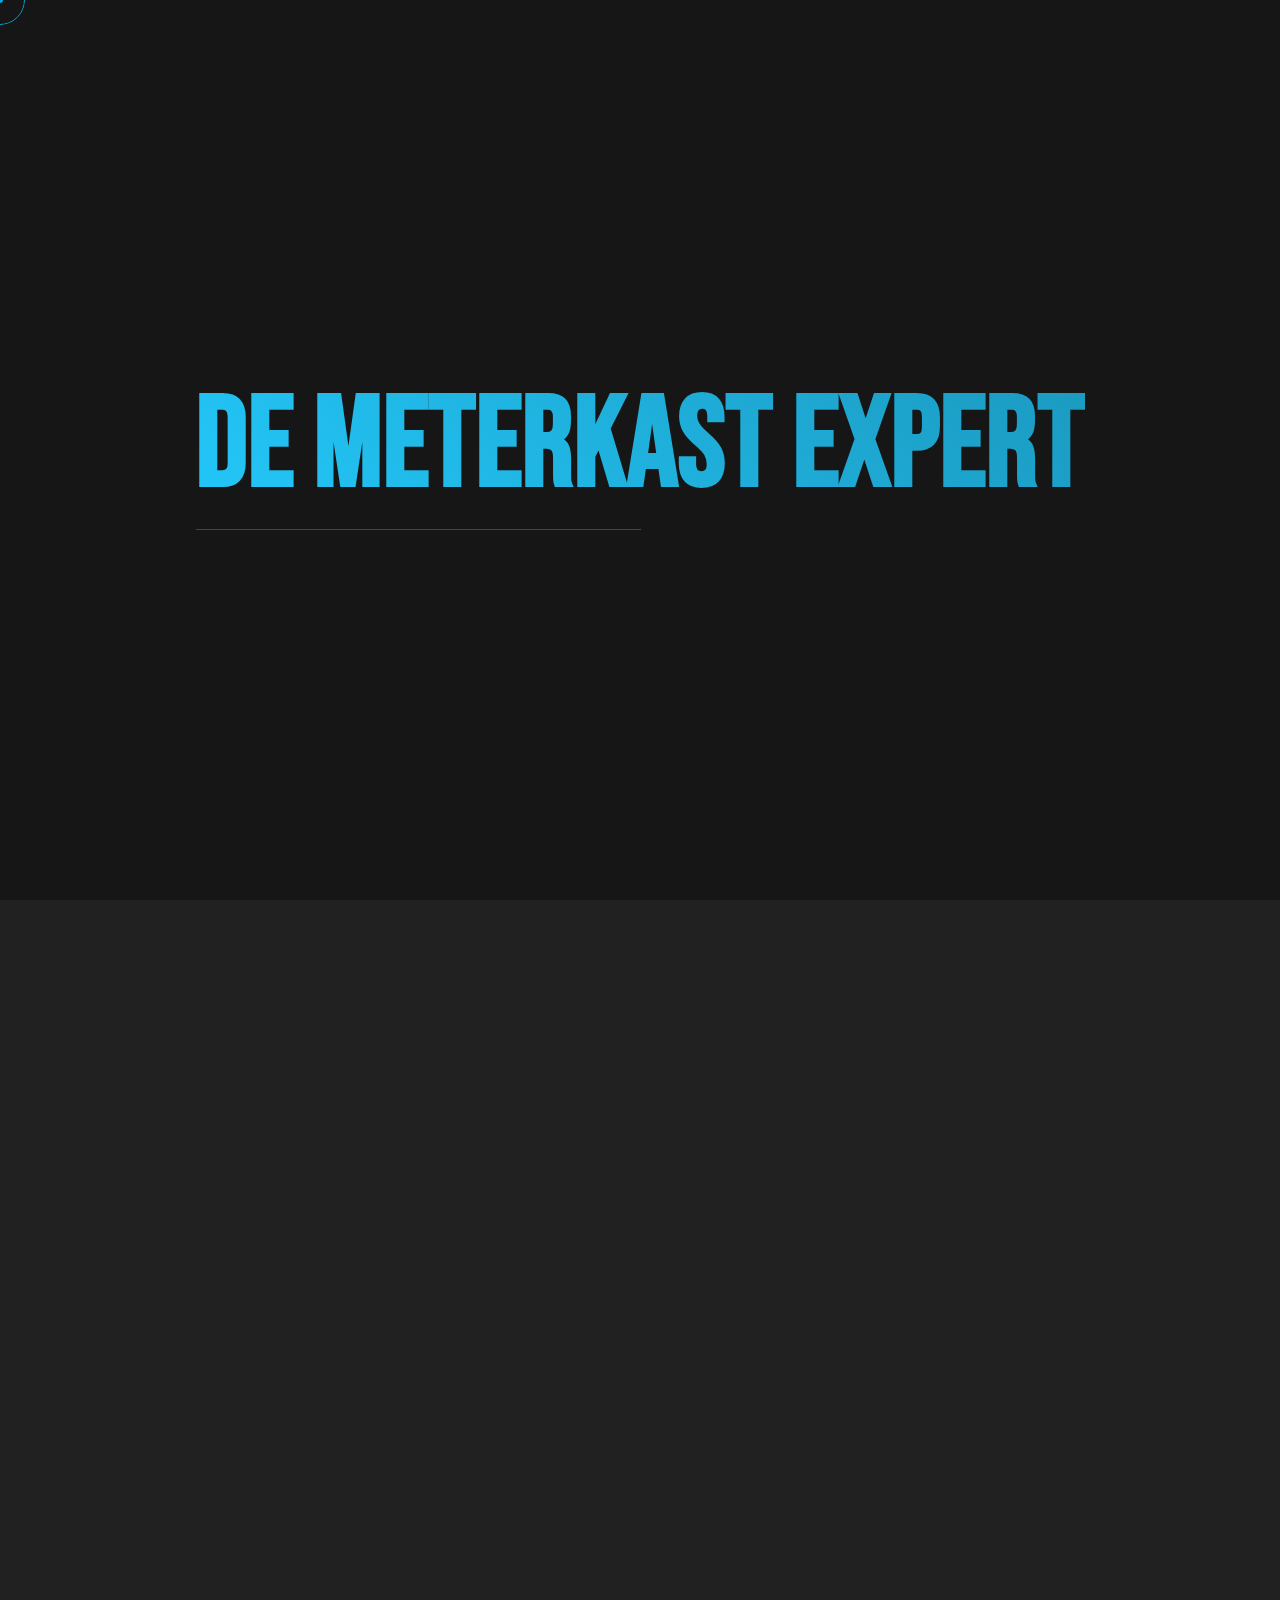
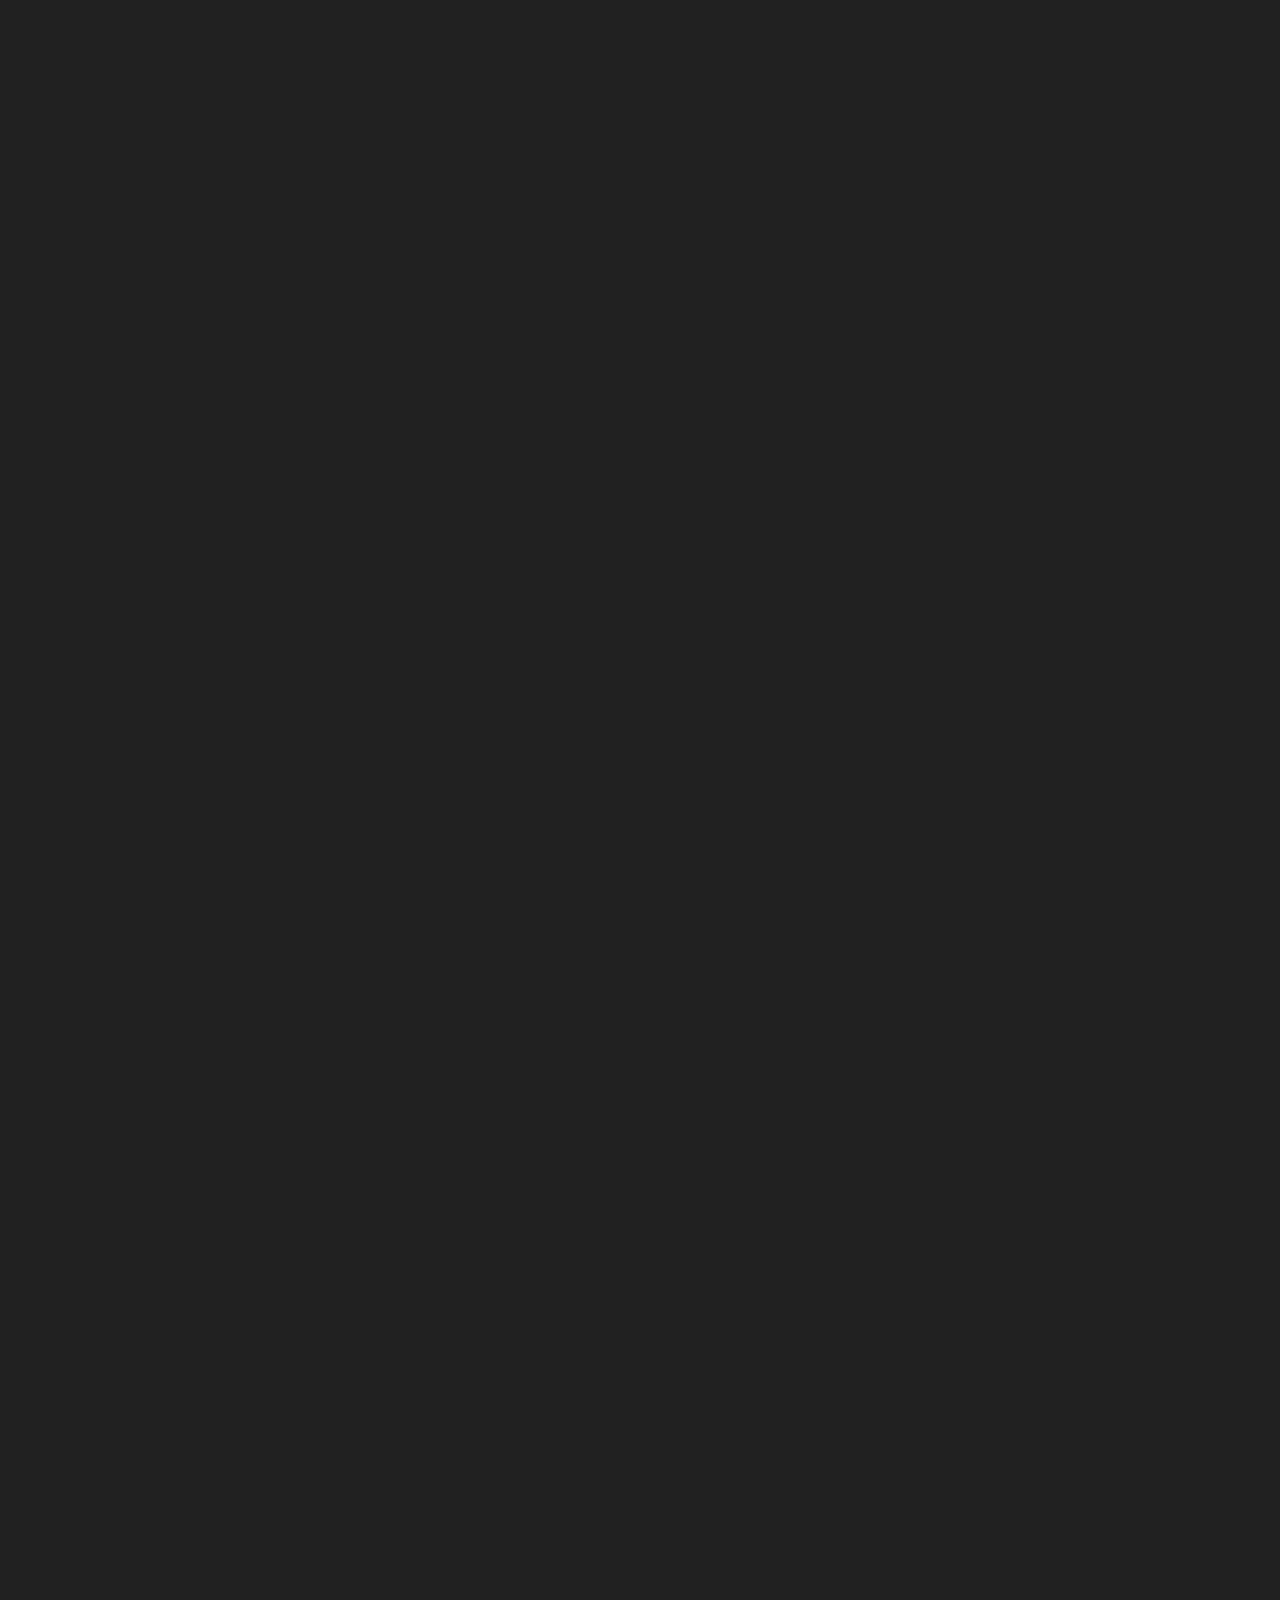
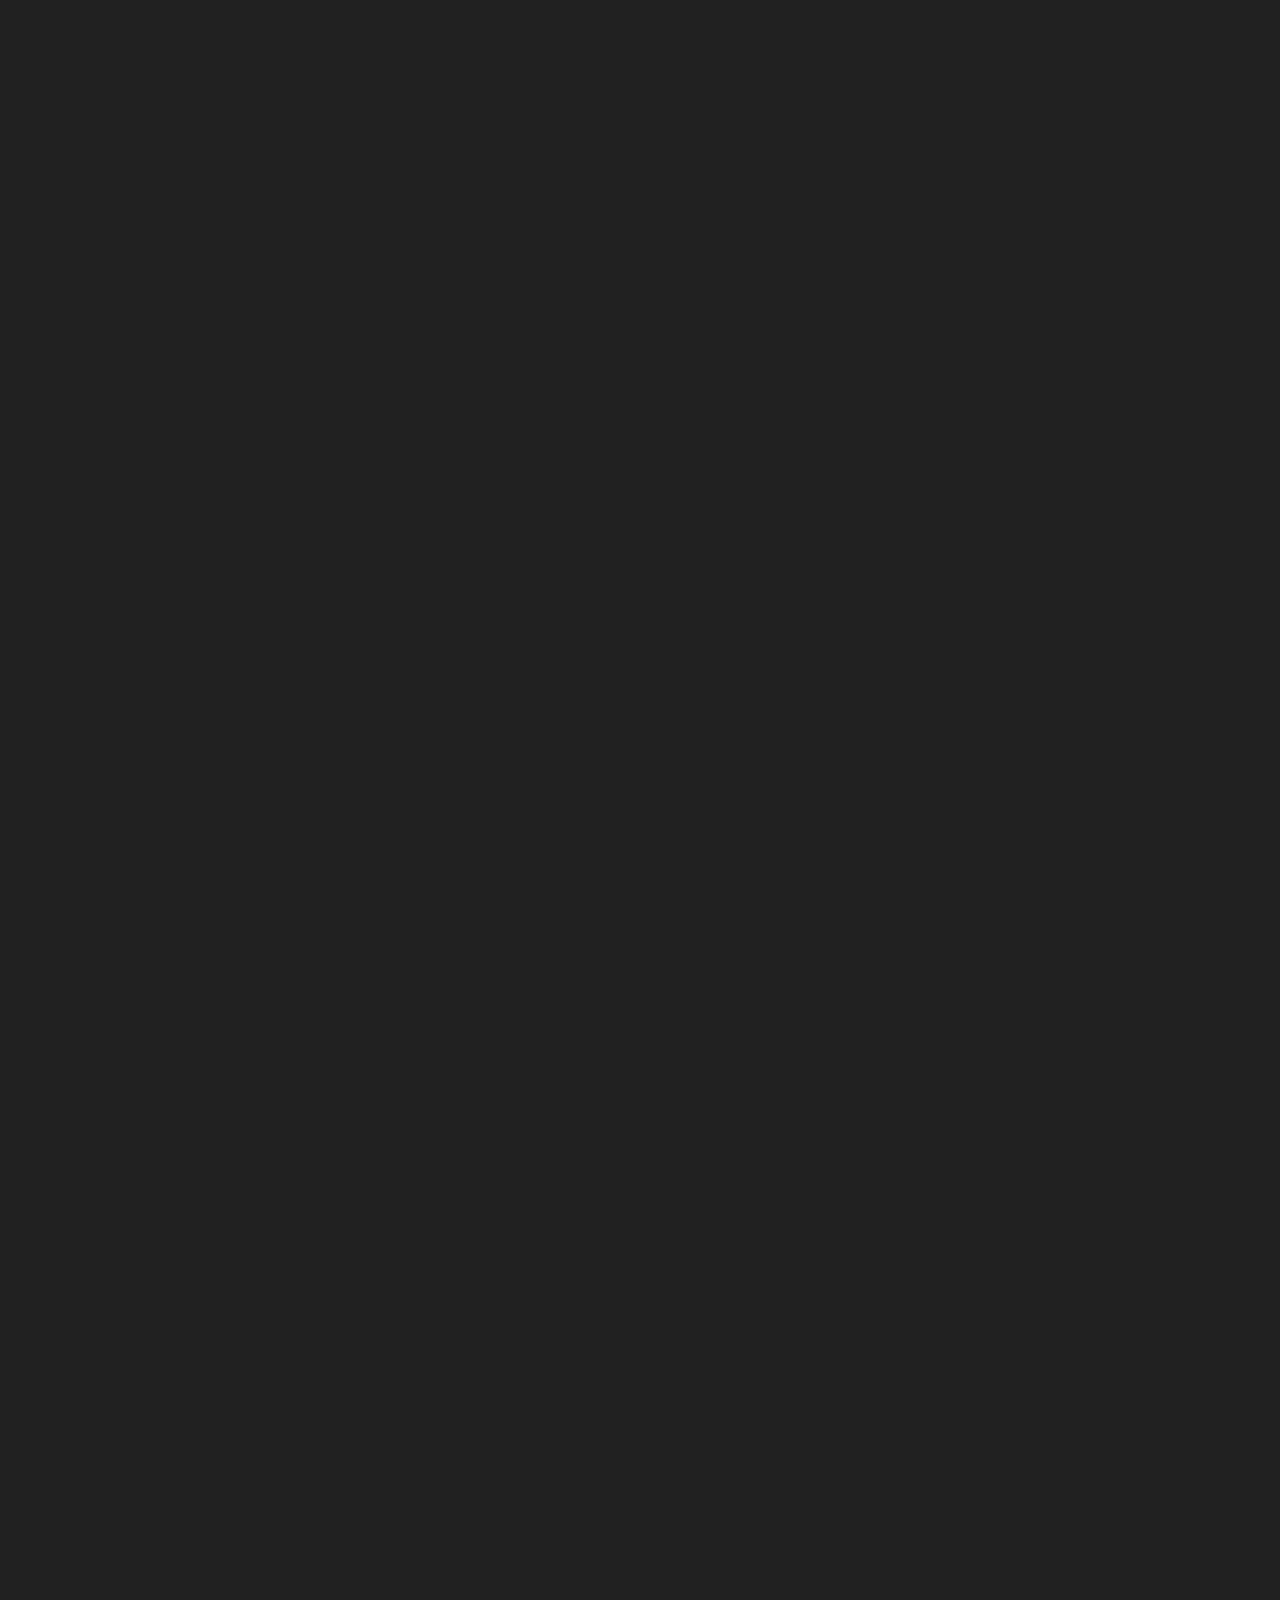
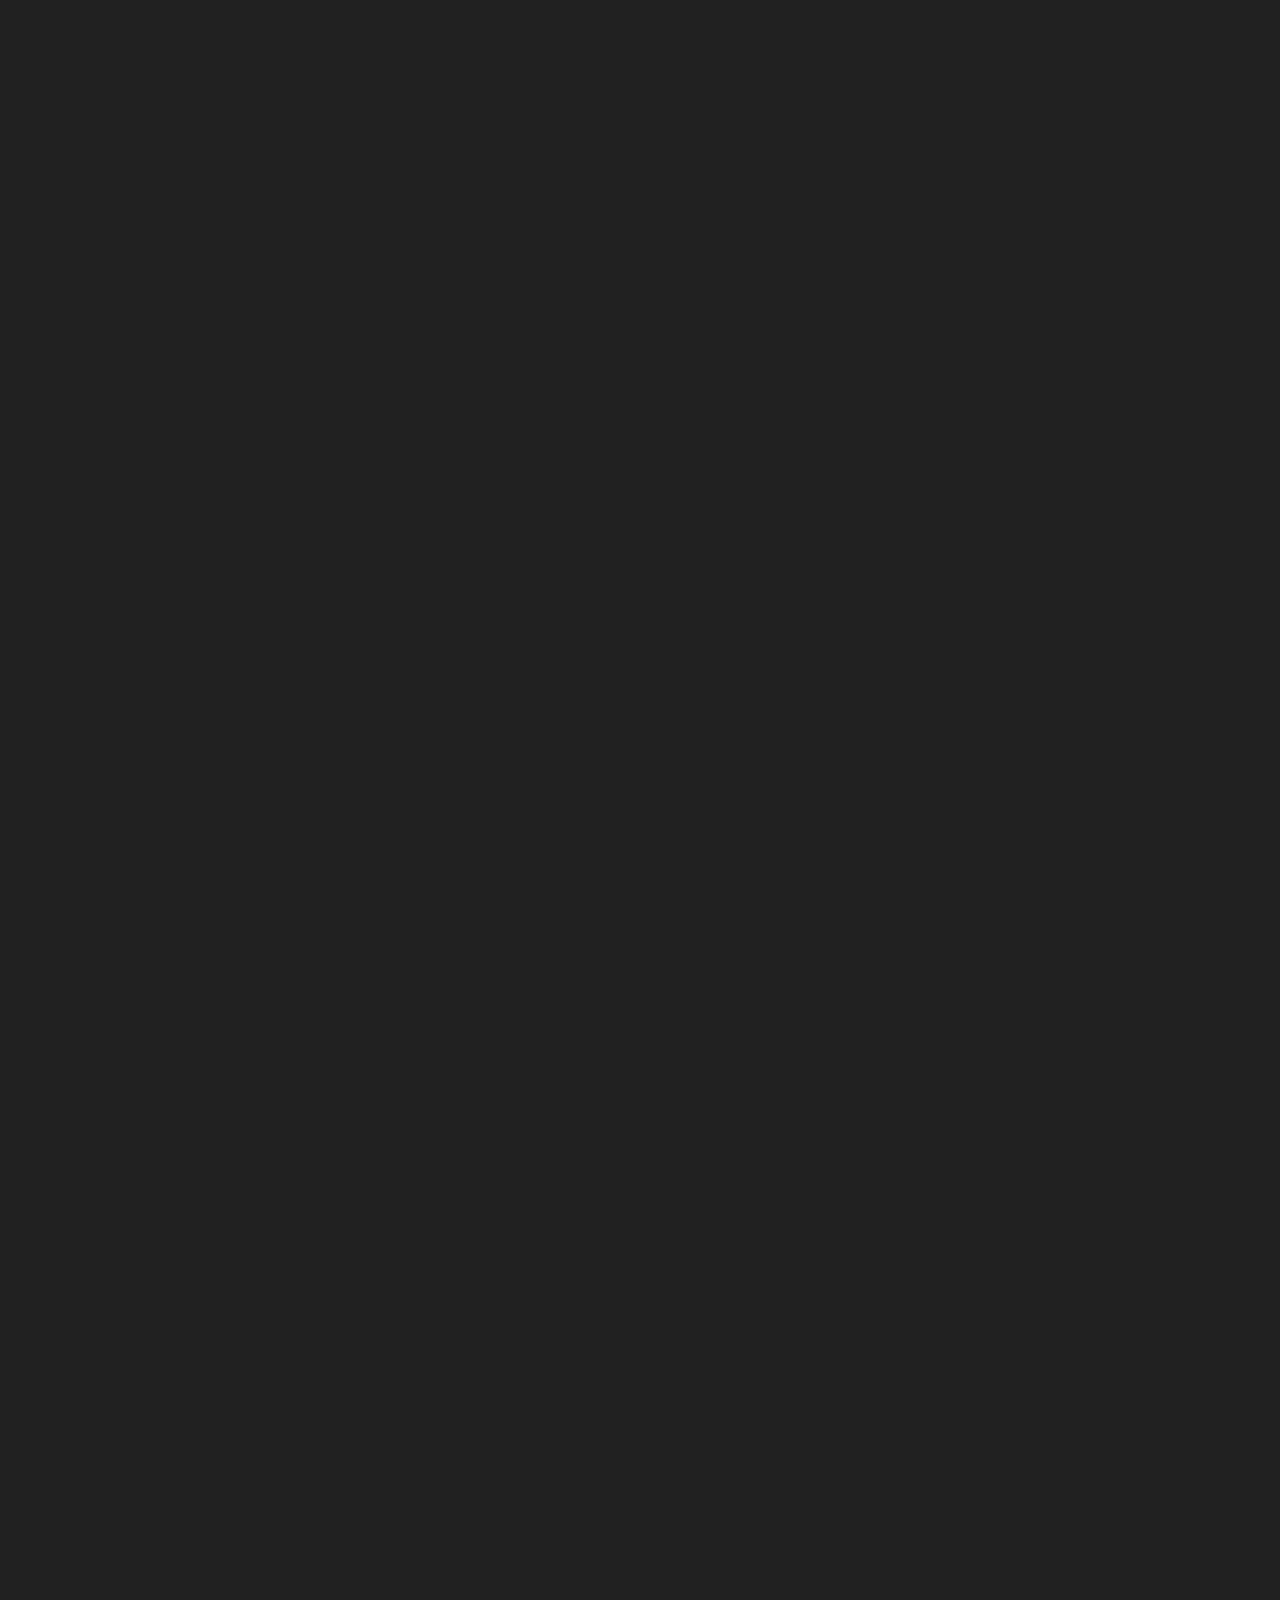
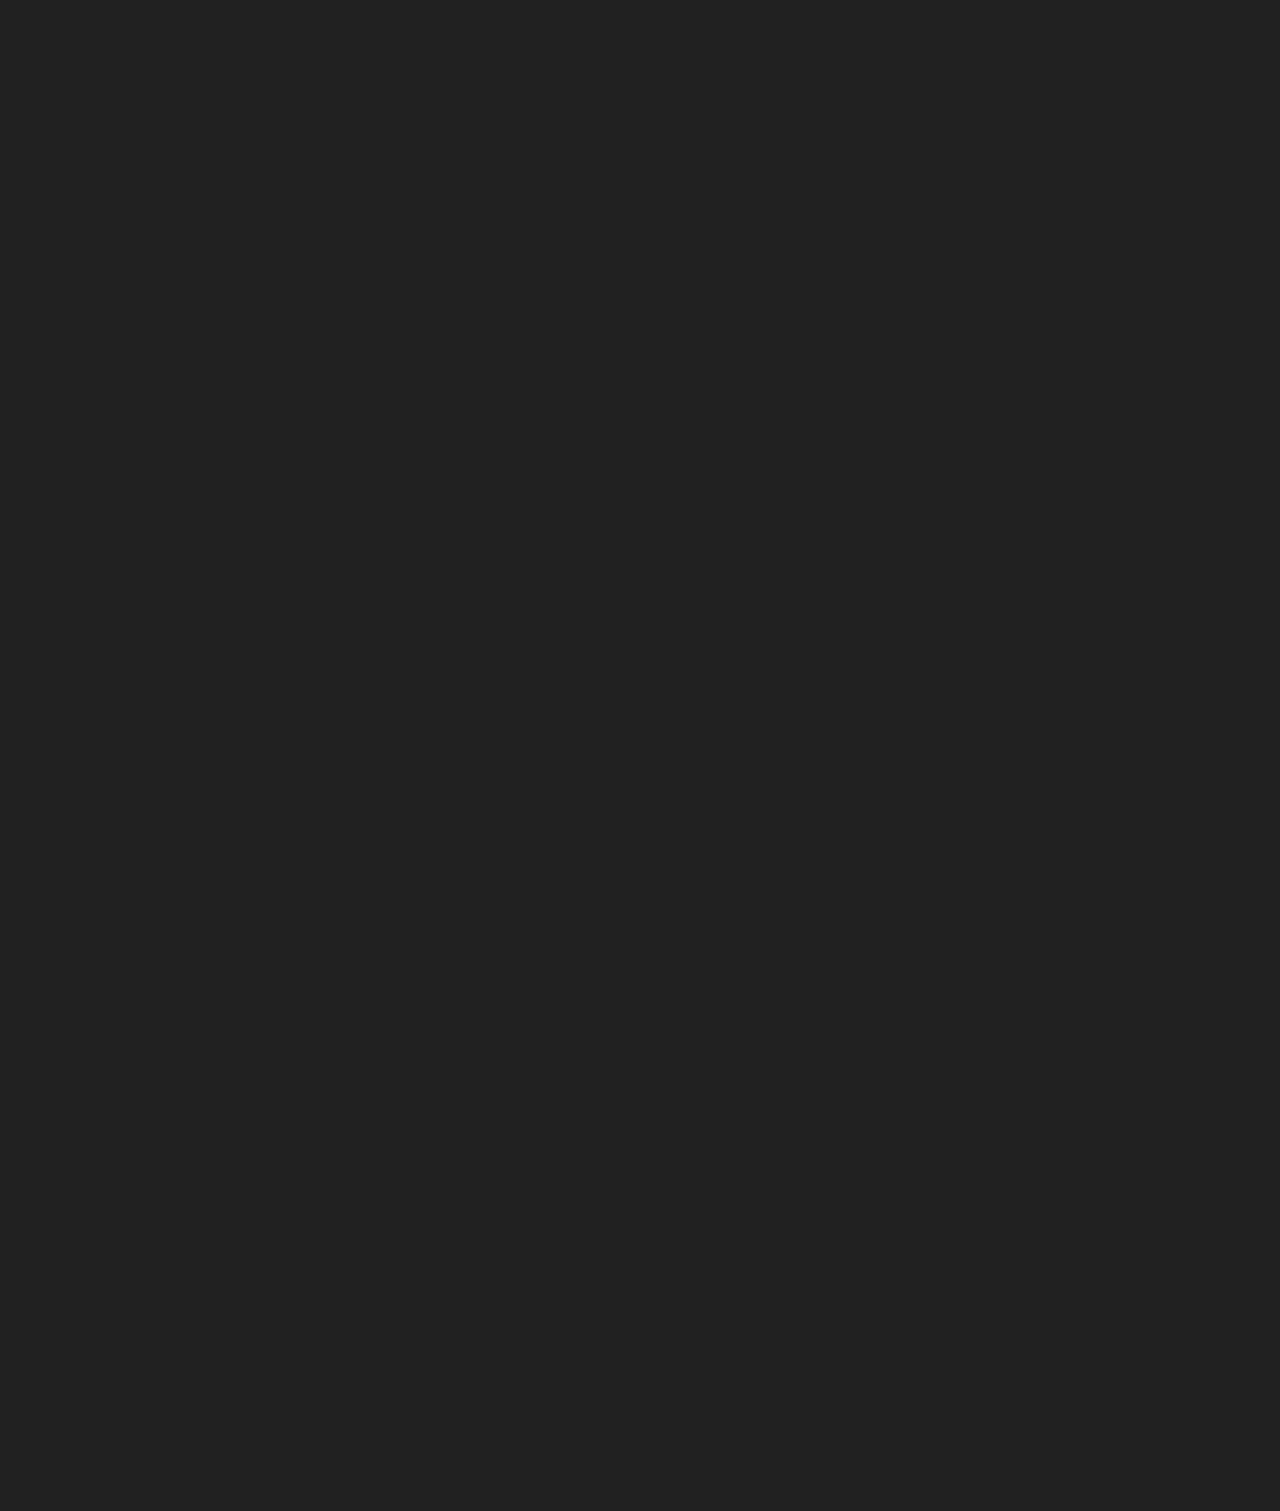
<file: index.html>
<!doctype html>

<html lang="nl">

<head>

    <!-- META -->
    <meta charset="utf-8">
    <meta name="viewport" content="width=device-width, initial-scale=1, maximum-scale=1, user-scalable=no">

    <!-- PAGE TITLE -->
    <title>De Meterkast Expert | Professioneel elektricien</title>

    <!-- FAVICON -->
    <link rel="icon" type="image/png" href="assets/images/person.png">

    <!-- GOOGLE FONTS -->
    <link rel="preconnect" href="https://fonts.googleapis.com">
    <link rel="preconnect" href="https://fonts.gstatic.com" crossorigin>
    <link href="https://fonts.googleapis.com/css2?family=Source+Sans+Pro:ital,wght@0,200;0,300;0,400;0,600;0,700;0,900;1,200;1,300;1,400;1,600;1,700;1,900&display=swap" rel="stylesheet">
    <link href="https://fonts.googleapis.com/css2?family=Bebas+Neue&family=Montserrat:wght@400;700&display=swap" rel="stylesheet">

    <!-- STYLESHEETS -->
    <link rel="stylesheet" type="text/css" href="assets/css/plugins.css">
    <link rel="stylesheet" type="text/css" href="assets/css/style.css">
    <link rel="stylesheet" type="text/css" href="assets/css/elements.css">
    <link rel="stylesheet" type="text/css" href="assets/css/colors.css">
    <!-- <link rel="stylesheet" type="text/css" href="assets/css/toast.css"> -->
    
    <!-- FONT AWESOME -->
    <link rel="stylesheet" href="https://maxcdn.bootstrapcdn.com/font-awesome/4.5.0/css/font-awesome.min.css">

    <style>
        .float {
            position: fixed;
            width: 60px;
            height: 60px;
            bottom: 40px;
            left: 40px;
            background-color: #25d366;
            color: #FFF;
            border-radius: 50px;
            text-align: center;
            font-size: 30px;
            box-shadow: 2px 2px 3px #999;
            z-index: 100;
        }

        .my-float {
            margin-top: 16px;
        }
    </style>
</head>

<body>

    <!-- LOADING SCREEN -->
    <div class="loading-screen">
        <!-- INNER-->
        <div class="inner">
            <div class="text-box gradient-text">De Meterkast Expert</div>
            <div class="line-frame"><div class="line"></div></div>
        </div>
        <!-- /INNER-->
    </div>
    <!-- /LOADING SCREEN -->

    <!-- MENU BUTTON -->
    <div class="m-menu-button">
        <!-- BURGER -->
        <div class="burger">
            <div class="line"></div>
            <div class="line"></div>
        </div>
        <!-- /BURGER -->
    </div>
    <!-- /MENU BUTTON -->

    <!-- MENU -->
    <div class="m-menu">
        <!-- MENU INNER -->
        <div class="m-menu-inner noselect">
            <!-- MENU ITEMS -->
            <div class="head m-b-2"><p class="small">Menu</p></div>
            <ul class="main-items">
                <li><a class="scroll-to" href="#intro"><span class="ti-location-pin"></span><p class="small">Home</p></a></li>
                <li><a class="scroll-to" href="#resume"><span class="ti-align-left"></span><p class="small">Projecten</p></a></li>
                <li><a class="scroll-to" href="#portfolio"><span class="ti-view-grid"></span><p class="small">Tarieven</p></a></li>
                <li><a class="scroll-to" href="#contact"><span class="ti-comments"></span><p class="small">Contact</p></a></li>
            </ul>
            <!-- /MENU ITEMS -->

            <!-- SOCIAL ITEMS -->
            <div class="head m-b-2 m-t-7"><p class="small">Social media</p></div>
            <div class="social-items">
                <div class="item"><a href="https://facebook.com/demeterkastexpert"><span class="ti-facebook"></span></a></div>
                <div class="item"><a href="https://www.linkedin.com/in/jordy-nieman-0a56917b/"><span class="ti-linkedin"></span></a></div>
                <div class="item"><a href="mailto:info@demeterkastexpert.nl?subject=request via website"><span class="ti-email"> </span></a></div>
                <div class="item"><a href="tel:654258088"><span class="ti-tablet"> </span></a></div>
            </div>
            <!-- /SOCIAL ITEMS -->
        </div>
        <!-- /MENU INNER -->
    </div>
    <!-- /MENU -->

    <!-- MAIN -->
    <div class="main">
        <!-- LEFT CONTENT -->
        <div class="left-content noselect">
            <!-- INNER CONTENT -->
            <div class="inner-content">
                <!-- NAME -->
                <div class="name">
                    <p class="small color-white"></p>
                </div>
                <!-- /NAME -->
                <div class="picture-box"><div class="picture"></div></div>
                <div class="frame-1 frame"></div>
                <div class="frame-2 frame"></div>
                <div class="frame-3 frame"></div>
            </div>
            <!-- /INNER CONTENT -->
        </div>
        <!-- /LEFT CONTENT -->

        <!-- RIGHT CONTENT -->
        <div class="right-content">
            <!-- INNER CONTENT -->
            <div class="inner-content">
                <!-- SECTION CONTAINER -->
                <div class="section-container">
                    <!-- SECTION ( INTRODUCTION ) -->
                    <div class="section height-100 y-center" style="padding-bottom:2rem" id="intro">
                        <!-- CONTAINER -->
                        <div class="container">
                            <p class="tag m-b-4"></p>
                            <h1 class="m-b-5 m-l-3 gradient-text_contact" style="font-family: Bebas Neue; text-align: center;">De Meterkast Expert</h1>
                            <h3 class="m-b-5 m-l-3" style="text-align: center;">
                                Uw elektricien voor
                                <span id="txt-rotate" class="txt-rotate" data-period="900" 
                                data-rotate='[ "renovatie.", "storingen.", "reparatie.", "onderhoud.", "advies." ]'></span>
                            </h3>
                        </div>
                        <!-- /CONTAINER -->
                    </div>
                    <!-- /SECTION ( INTRODUCTION ) -->

                    <!-- SECTION ( ABOUT ) -->
                    <div class="section" style="padding-bottom:26rem" id="about">
                        <!-- CONTAINER -->
                        <div class="container">
                            <p class="tag m-b-3 scroll-animation"></p>
                            <h3 class="m-b-4 m-l-1 scroll-animation" style="font-family: Bebas Neue;">De Meterkast Expert</h3><br><h4 class="scroll-animation">De elektricien met het oog op de toekomst!</h4>
                            <div class="m-b-4 scroll-animation"></div>
                            <p class="scroll-animation">De Meterkast Expert
                                 richt zich op het installeren, onderhouden en service van alle elektrotechnische installaties die voorkomen in de woningbouw, utiliteit & horeca in de regio Noord Oost Nederland. Hierbij richten we ons op uw comfort door met u mee te denken en te ontlasten op elektrotechnische gebied. Dit doen wij Uiteraard zo energiezuinig en duurzaam mogelijk.
                                </p>
                        </div>
                        <!-- /CONTAINER -->
                    </div>
                    <!-- /SECTION ( ABOUT ) -->

                    <!-- SECTION ( ACHIEVEMENTS ) -->
                    <div class="section" style="padding-bottom:20rem">
                        <!-- CONTAINER -->
                        <div class="container">
                            <p class="tag m-b-3 scroll-animation">Intro</p>
                            <h3 class="m-b-4 m-l-1 scroll-animation">Meedenkend en innovatief  </h3>
                            <div class="m-b-4 scroll-animation"></div>
                            <p class="m-b-5 scroll-animation">De meterkast expert is in 2021 opgericht door Jordy Nieman en focust zich op het uit handen nemen van uw elektrotechnische problemen. 
                                Dit houdt in van een kleine storing tot het vervangen van de meterkast of zelfs grote projecten.<br><br>
                                Door je jaren heen hebben wij tal van storingen opgelost en bijna ontelbare meterkasten gemoderniseerd. 
                                Daarnaast hebben wij ondertussen 10 grote projecten uitgevoerd, waar wij samen met u meedenken over de mogelijke problemen van de toekomst die we nu alvast voor u oplossen.</p>

                            <!-- CARD GRID -->
                            <div class="card-grid scroll-animation">
                                <!-- LEFT SIDE -->
                                <div class="left-side">
                                    <!-- ITEM -->
                                    <div class="item noselect" style="background-color: #181818;">
                                        <!-- ITEM CONTAINER -->
                                        <div class="item-container">
                                            <h2>200+</h2>
                                            <p>Meterkasten</p>
                                        </div>
                                        <!-- /ITEM CONTAINER -->
                                    </div>
                                    <!-- /ITEM -->

                                    <!-- ITEM -->
                                    <div class="item" style="background-color: #080808;">
                                        <!-- ITEM CONTAINER -->
                                        <div class="item-container">
                                            <h2>300+</h2>
                                            <p>Storingen<p>
                                        </div>
                                        <!-- /ITEM CONTAINER -->
                                    </div>
                                    <!-- /ITEM -->
                                </div>
                                <!-- /LEFT SIDE -->

                                <!-- RIGHT SIDE -->
                                <div class="right-side m-t-6">
                                    <!-- ITEM -->
                                    <div class="item" style="background-color: #111;">
                                        <!-- ITEM CONTAINER -->
                                        <div class="item-container">
                                            <h2>150</h2>
                                            <p>Projecten</p>
                                        </div>
                                        <!-- /ITEM CONTAINER -->
                                    </div>
                                    <!-- /ITEM -->

                                    <!-- ITEM -->
                                    <div class="item" style="background-color: #030303;">
                                        <!-- ITEM CONTAINER -->
                                        <div class="item-container ">
                                            <h2 class="gradient-text_Happy">99%</h2>
                                            <p>klant tevredenheid</p>
                                        </div>
                                        <!-- /ITEM CONTAINER -->
                                    </div>
                                    <!-- /ITEM -->
                                </div>
                                <!-- /RIGHT SIDE -->
                            </div>
                            <!-- /CARD GRID -->
                        </div>
                        <!-- /CONTAINER -->
                    </div>
                    <!-- /SECTION ( ACHIEVEMENTS ) -->

                    <!-- SECTION ( SERVICES ) -->
                    <div class="section" style="padding-bottom:20rem">
                        <!-- CONTAINER -->
                        <div class="container">
                            <p class="tag m-b-3 scroll-animation">Services</p>
                            <h3 class="m-b-4 m-l-1 scroll-animation">Wat kan <strong>De Meterkast Expert</strong> voor u doen.</h3>
                            <div class="seperator-line m-b-4 scroll-animation"></div>
                            <p class="m-b-4 scroll-animation">Wij werken vanuit drie verschillende categorieën.<br> hieronder kunt u vinden wat het beste bij u probleem past.</p>

                            <!-- ACCORDION -->
                            <ul class="accordion" data-active-index="false" data-slide-Speed="200">
                                <!-- ACCORDION ITEM -->
                                <li class="accordion-item scroll-animation">
                                    <div><h5>Storing</h5><div class="icon"></div></div>
                                    <div><p style="color: aliceblue; font-size: 22px; font-weight: 500;"> Het oplossen van een acuut probleem. Bijvoorbeeld als u geen stroom meer heeft op een groep of stopcontact. </p></div>
                                </li>
                                <!-- /ACCORDION ITEM -->

                                <!-- ACCORDION ITEM -->
                                <li class="accordion-item scroll-animation">
                                    <div><h5>Klein Project</h5><div class="icon"></div></div>
                                    <div><p style="color: aliceblue; font-size: 22px; font-weight: 500;">Het aanleggen van een kleine uitbreiding op uw bestaande installatie en/of plaatsen van bijvoorbeeld een deurbelcamera.</p></div>
                                </li>
                                <!-- /ACCORDION ITEM -->

                                <!-- ACCORDION ITEM -->
                                <li class="accordion-item scroll-animation">
                                    <div><h5>Groot Project</h5><div class="icon"></div></div>
                                    <div><p style="color: aliceblue; font-size: 22px; font-weight: 500;">Dit houdt in het compleet opnieuw aanleggen van een elektrotechnische installatie,
                                        bijvoorbeeld bij nieuwbouw of renovatie. </p></div>
                                </li>
                                <!-- /ACCORDION ITEM -->
                            </ul>
                            <!-- /ACCORDION -->
                        </div>
                        <!-- /CONTAINER -->
                    </div>
                    <!-- /SECTION ( SERVICES ) -->

                    <!-- SECTION ( RESUME ) -->
                    <div class="section" style="padding-bottom:20rem" id="resume">
                        <!-- CONTAINER -->
                        <div class="container">
                            <p class="tag m-b-3 scroll-animation">Projecten</p>
                            <h3 class="m-b-4 m-l-1 scroll-animation">Afgeronde projecten</h3>
                            <div class="seperator-line m-b-4 scroll-animation"></div>
                            <p class="m-b-6 scroll-animation">Hieronder vind u een paar van de door <strong>De Meterkast Expert</strong> afgeronde projecten.</p>

                            <!-- RESUME -->
                            <div class="resume">
                                <!-- ITEM -->
                                <div class="item m-b-6 scroll-animation">
                                    <p class="color-white m-b-1-5 small" style="color: aqua;">Iso Extra<span class="m-l-2 color-white">2020</span></p>
                                    <p class="color-white m-b-1">Custom trailer</p>
                                    <p> Het volledig bekabelen aansluiten en aftesten van een gespecialiseerd Pur-installatie trailer.</p>
                                </div>
                                <!-- /ITEM -->

                                <!-- ITEM -->
                                <div class="item m-b-6 scroll-animation">
                                    <p class="color-white m-b-1-5 small" style="color: aqua;">Tongriem kliniek<span class="m-l-2 color-white">2021</span></p>
                                    <p class="color-white m-b-1">Renovatie</p>
                                    <p>Een volledig nieuwe installatie op de beganegrond inclusief een nieuwe meterkast en smartverlichting.</p>
                                </div>
                                <!-- /ITEM -->

                                <!-- ITEM -->
                                <div class="item m-b-6 scroll-animation">
                                    <p class="color-white m-b-1-5 small" style="color: aqua;">Klijnstra stijgerbouw<span class="m-l-2 color-white">2021</span></p>
                                    <p class="color-white m-b-1">Nieuwbouw</p>
                                    <p>Volledig nieuwe installatie voor zowel buiten als binnen, compleet uitgerust met allernieuwste snufjes en beveiligingen. </p>
                                </div>
                                <!-- /ITEM -->

                                <!-- ITEM -->
                                <div class="item m-b-6 scroll-animation">
                                    <p class="color-white m-b-1-5 small" style="color: aqua;">Opdracht<span class="m-l-2 color-white">2023</span></p>
                                    <p class="color-white m-b-1">Storing </p>
                                    <p> Airco storing, condenswater wat zich wat niet wordt afgevoerd. </p>
                                </div>

                                <!-- ITEM -->
                                <div class="item m-b-6 scroll-animation">
                                    <p class="color-white m-b-1-5 small" style="color: aqua;">Opdracht<span class="m-l-2 color-white">2024</span></p>
                                    <p class="color-white m-b-1">Industrieel </p>
                                    <p>  Plaatsen van 24 oplaadwandcontactdozen die aan een automatische kabelhaspel zijn aangesloten met een eigen onderverdeler. </p>
                                </div>
                                <!-- /ITEM -->
                            </div>
                            <!-- /RESUME -->
                        </div>
                        <!-- /CONTAINER -->
                    </div>
                    <!-- /SECTION ( RESUME ) -->

                    <!-- SECTION ( SKILLS ) -->
                    <div class="section" style="padding-bottom:20rem">
                        <!-- CONTAINER -->
                        <div class="container">
                            <p class="tag m-b-3 scroll-animation">SKILLS</p>
                            <h3 class="m-b-4 m-l-1 scroll-animation">Skills die we in de loop der jaren hebben opgedaan.</h3>
                            <div class="seperator-line m-b-4 scroll-animation"></div>

                            <!-- SKILL BAR -->
                            <div class="skill-bar scroll-animation">
                                <div class="head noselect"><h5>Installatie werkzaamheden</h5></div>
                                <!-- BAR -->
                                <div class="bar m-b-2">
                                    <div class="fill" style="width: 95%;"></div>
                                    <div class="number-tag noselect" style="left: 95%;"><p class="small" style="font-weight: 800; color: aquamarine;">95%</p></div>
                                </div>
                                <!-- /BAR -->
                            </div>
                            <!-- /SKILL BAR -->

                            <!-- SKILL BAR -->
                            <div class="skill-bar m-b-2 scroll-animation">
                                <div class="head noselect"><h5>Beveiligingsinstallaties</h5></div>
                                <!-- BAR -->
                                <div class="bar">
                                    <div class="fill" style="width: 80%;"></div>
                                    <div class="number-tag noselect" style="left: 80%;"><p class="small" style="font-weight: 800; color: aquamarine;">80%</p></div>
                                </div>
                                <!-- /BAR -->
                            </div>
                            <!-- /SKILL BAR -->

                            <!-- SKILL BAR -->
                            <div class="skill-bar scroll-animation">
                                <div class="head noselect"><h5>Smart systemen</h5></div>
                                <!-- BAR -->
                                <div class="bar">
                                    <div class="fill" style="width: 85%;"></div>
                                    <div class="number-tag noselect" style="left: 85%;"><p class="small" style="font-weight: 800; color: aquamarine;">85%</p></div>
                                </div>
                                <!-- /BAR -->
                            </div>
                            <!-- /SKILL BAR -->
                        </div>
                        <!-- /CONTAINER -->
                    </div>
                    <!-- /SECTION ( SKILLS ) -->

                    <!-- SECTION ( PRICING ) -->
                    <div class="section" style="padding-bottom:20rem">
                        <!-- CONTAINER -->
                        <div class="container">
                            <p class="tag m-b-3 scroll-animation"></p>
                            <h3 class="m-b-4 m-l-1 scroll-animation">Prijzen<br></h3>
                            <div class="seperator-line m-b-4 scroll-animation"></div>
                            <p class="m-b-4 scroll-animation"></p>

                            <!-- PRICING ACCORDION -->
                            <ul class="accordion pricing-accordion" data-active-index="false" data-slide-Speed="200">
                                <!-- ACCORDION ITEM -->
                                <li class="accordion-item pricing-item scroll-animation" style="background-color: #0c4d4d; border-radius: 15px;">
                                    <!-- HEAD -->
                                    <div class="head ">
                                        <div class="icon"></div>
                                        <p class="small color-white m-b-0-5" style="font-size: 40px; font-weight: 600;">Project</p>
                                        <!-- PRICE -->
                                        <div class="price">
                                            <h2 class="m-l-1" style="font-weight: 600;">€55</h2>
                                            <p class="m-l-2" style="color: aliceblue;">/per uur</p>
                                        </div>
                                        <!-- /PRICE -->
                                        <div class="seperator-line m-t-2"></div>
                                    </div>
                                    <!-- /HEAD -->
                                    <!-- CONTENT -->
                                    <div class="content">
                                        <!-- FEATURES -->
                                        <div class="features m-t-3 m-b-3">
                                            <!-- FEATURE ITEM -->
                                            <div class="feature-item">
                                                <span class="ti-check" style="color: aqua;"></span>
                                                <p style="color: aliceblue;">Renovatie</p>
                                            </div>
                                            <!-- /FEATURE ITEM -->

                                            <!-- FEATURE ITEM -->
                                            <div class="feature-item">
                                                <span class="ti-check" style="color: aqua;"></span>
                                                <p style="color: aliceblue;">Nieuwbouw</p>
                                            </div>
                                            <!-- /FEATURE ITEM -->

                                            <!-- FEATURE ITEM -->
                                            <div class="feature-item">
                                                <span class="ti-check" style="color: aqua;"></span>
                                                <p style="color: aliceblue;">Aanbouw</p>
                                            </div>
                                            <!-- /FEATURE ITEM -->

                                            <!-- FEATURE ITEM -->
                                            <div class="feature-item">
                                                <span class="ti-check" style="color: aqua;"></span>
                                                <p style="color: aliceblue;">Telefonisch support</p>
                                            </div>
                                            <!-- /FEATURE ITEM -->
                                        </div>
                                        <!-- /FEATURES -->
                                    </div>
                                    <!-- /CONTENT -->
                                </li>
                                <!-- /ACCORDION ITEM -->
                            </ul>
                            <!-- /PRICING ACCORDION -->

                            <!-- PRICING ACCORDION -->
                            <ul class="accordion pricing-accordion" data-active-index="false" data-slide-Speed="200">
                                <!-- ACCORDION ITEM -->
                                <li class="accordion-item pricing-item scroll-animation" style="background-color: #104652; border-radius: 15px;">
                                    <!-- HEAD -->
                                    <div class="head ">
                                        <div class="icon"></div>
                                        <p class="color-white m-b-0-5" style="font-size: 40px; font-weight: 600;">Storing</p>
                                        <!-- PRICE -->
                                        <div class="price">
                                            <h2 class="m-l-1" style="font-weight: 600;">€65</h2>
                                            <p class="m-l-2" style="color: aliceblue;">/per uur</p>
                                        </div>
                                        <!-- /PRICE -->
                                        <div class="seperator-line m-t-2"></div>
                                    </div>
                                    <!-- /HEAD -->
                                    <!-- CONTENT -->
                                    <div class="content">
                                        <!-- FEATURES -->
                                        <div class="features m-t-3 m-b-3">
                                            <!-- FEATURE ITEM -->
                                            <div class="feature-item">
                                                <span class="ti-check" style="color: aqua;"></span>
                                                <p style="color: aliceblue;">07:00 / 21:00</p>
                                            </div>
                                            <!-- /FEATURE ITEM -->

                                            <!-- FEATURE ITEM -->
                                            <div class="feature-item">
                                                <span class="ti-check" style="color: aqua;"></span>
                                                <p style="color: aliceblue;">Exclusief voorrijkosten</p>
                                            </div>
                                            <!-- /FEATURE ITEM -->

                                            <!-- FEATURE ITEM -->
                                            <div class="feature-item">
                                                <span class="ti-check" style="color: aqua;"></span>
                                                <p style="color: aliceblue;">Telefonisch support</p>
                                            </div>
                                            <!-- /FEATURE ITEM -->

                                            <!-- FEATURE ITEM -->
                                            <div class="feature-item">
                                                <span class="ti-check" style="color: aqua;"></span>
                                                <p style="color: aliceblue;">Zelfde dag geholpen</p>
                                            </div>
                                            <!-- /FEATURE ITEM -->
                                        </div>
                                        <!-- /FEATURES -->
                                    </div>
                                    <!-- /CONTENT -->
                                </li>
                                <!-- /ACCORDION ITEM -->
                            </ul>
                            <!-- /PRICING ACCORDION -->
                        </div>
                        <!-- /CONTAINER -->
                    </div>
                    <!-- /SECTION ( PRICING ) -->

                    <!-- SECTION ( FAQ ) -->
                    <div class="section" style="padding-bottom:20rem"></div>

                    <!-- SECTION ( CONTACT ) -->
                    <div class="section" style="padding-bottom:20rem" id="contact">
                        <!-- CONTAINER -->
                        <div class="container">
                            <p class="tag m-b-3 scroll-animation">CONTACT</p>
                            <h3 class="m-b-4 m-l-1 scroll-animation">Kom in contact met de <strong>Meterkastexpert!</strong></h3>
                            <div class="seperator-line m-b-4 scroll-animation"></div>
                            <p class="m-b-6 scroll-animation">vull het contact formulier in.</p>

                            <!-- FORM --> 
                            <form id="contact-form" action="assets/contact.php" method="post" autocomplete="off">
                                <input type="text" id="contact-form-name" class="scroll-animation" name="name" placeholder="* Naam">
                                <input type="text" id="contact-form-email" class="scroll-animation m-t-5" name="email" placeholder="* E-mail">
                                <input data-require-filling="false" type="text" id="contact-form-phone" class="scroll-animation m-t-5" name="phone" placeholder="Telefoonnummer">
                            
                                <!--  HONEYPOT CAPTCHA - FOR SPAM PROTECTION - DO NOT REMOVE THE COUNTRY FIELD -->
                                <div class="hpc"><input type="text" id="contact-form-country" name="taxid" placeholder="* Tax ID"></div>
                                <!--  /HONEYPOT CAPTCHA - FOR SPAM PROTECTION - DO NOT REMOVE THE COUNTRY FIELD -->

                                <textarea id="contact-form-message autoresizing-textarea" class="scroll-animation m-t-5" name="message" placeholder="* Bericht" style="min-width: 200px; min-height: 30px; resize: both; max-width: 100%;"></textarea>

                                <!-- BUTTON AREA --> 
                                <div class="button-area m-t-5 scroll-animation">
                                    <!-- BUTTON -->
                                    <button type="submit" class="default-button">
                                        <span class="button-text" style="text">Verstuur</span>
                                        <span class="icon-button m-l-2"><span class="ti-arrow-right"></span></span>
                                    </button>
                                    <!-- /BUTTON -->
                                    <p class="small" style="font-style: italic; font-weight: bold;">* Moet worden ingevuld.<br></p>
                                </div>
                                <!-- /BUTTON AREA --> 

                                <!-- SUCCESS BOX -->
                                <div class="success-box">
                                    <div class="icon-button m-r-2"><span class="ti-check"></span></div>
                                    <p>Bericht is verzonden!</p>
                                </div>
                                <!-- /SUCCESS BOX -->
                            </form>
                            <!-- /FORM--> 
                        </div>
                        <!-- /CONTAINER -->
                    </div>
                    <!-- /SECTION ( CONTACT ) -->
                </div>
                <!-- /SECTION CONTAINER -->
            </div>
            <!-- /INNER CONTENT -->
        </div>
        <!-- /RIGHT CONTENT -->
    </div>
    <!-- MAIN -->

    <!-- WHATSAPP BUTTON -->
    <a href="https://api.whatsapp.com/send?phone=31654258088&text=Beste%21%20Meterkast expert!%20" class="float" target="_blank">
        <i class="fa fa-whatsapp my-float"></i>
    </a>

    <!-- JAVASCRIPT FILES -->
    <script src="assets/js/plugins.js"></script>
    <script src="config.js"></script>
    <script src="assets/js/scripts.js"></script>
    <script src="assets/js/backgound.js"></script>
    <script src="assets/js/textrotate.js"></script>
    <!-- <script src="assets/js/textbox-toast.js"></script> -->

</body>

</html>
</file>
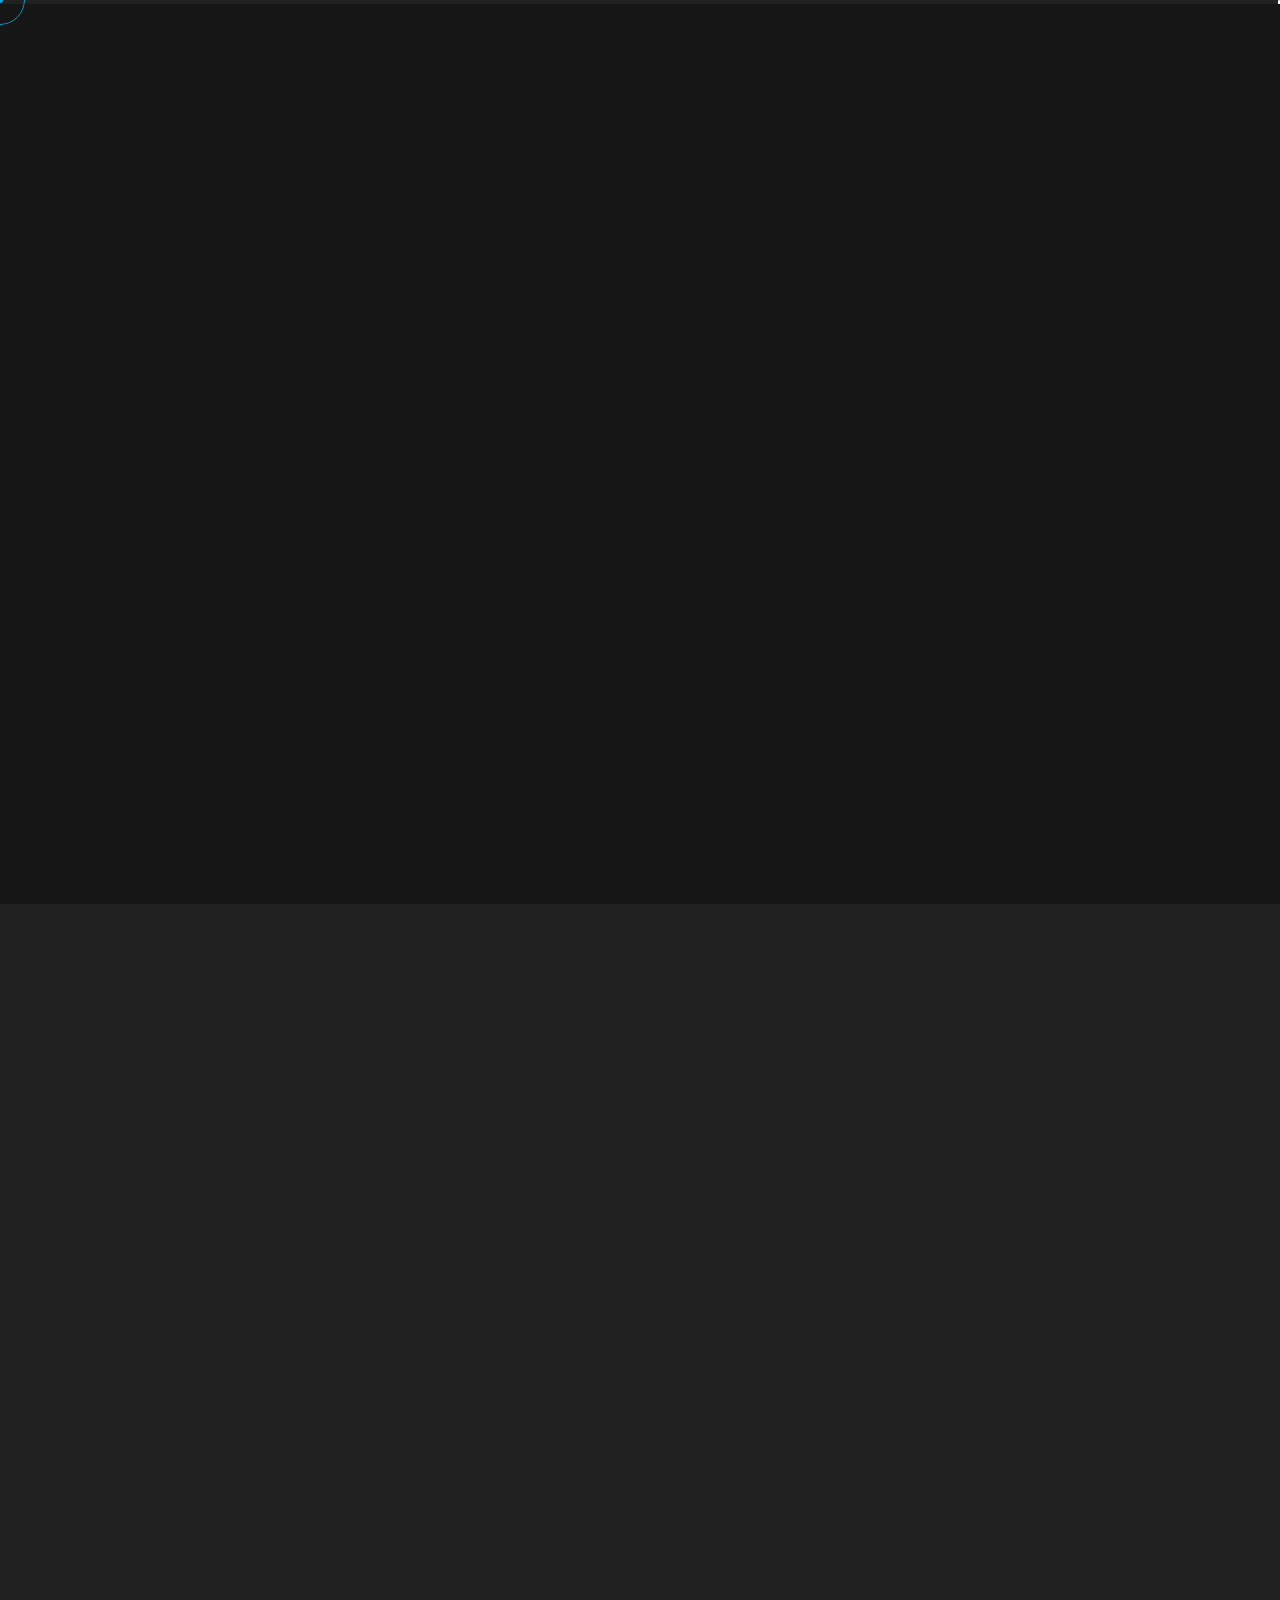
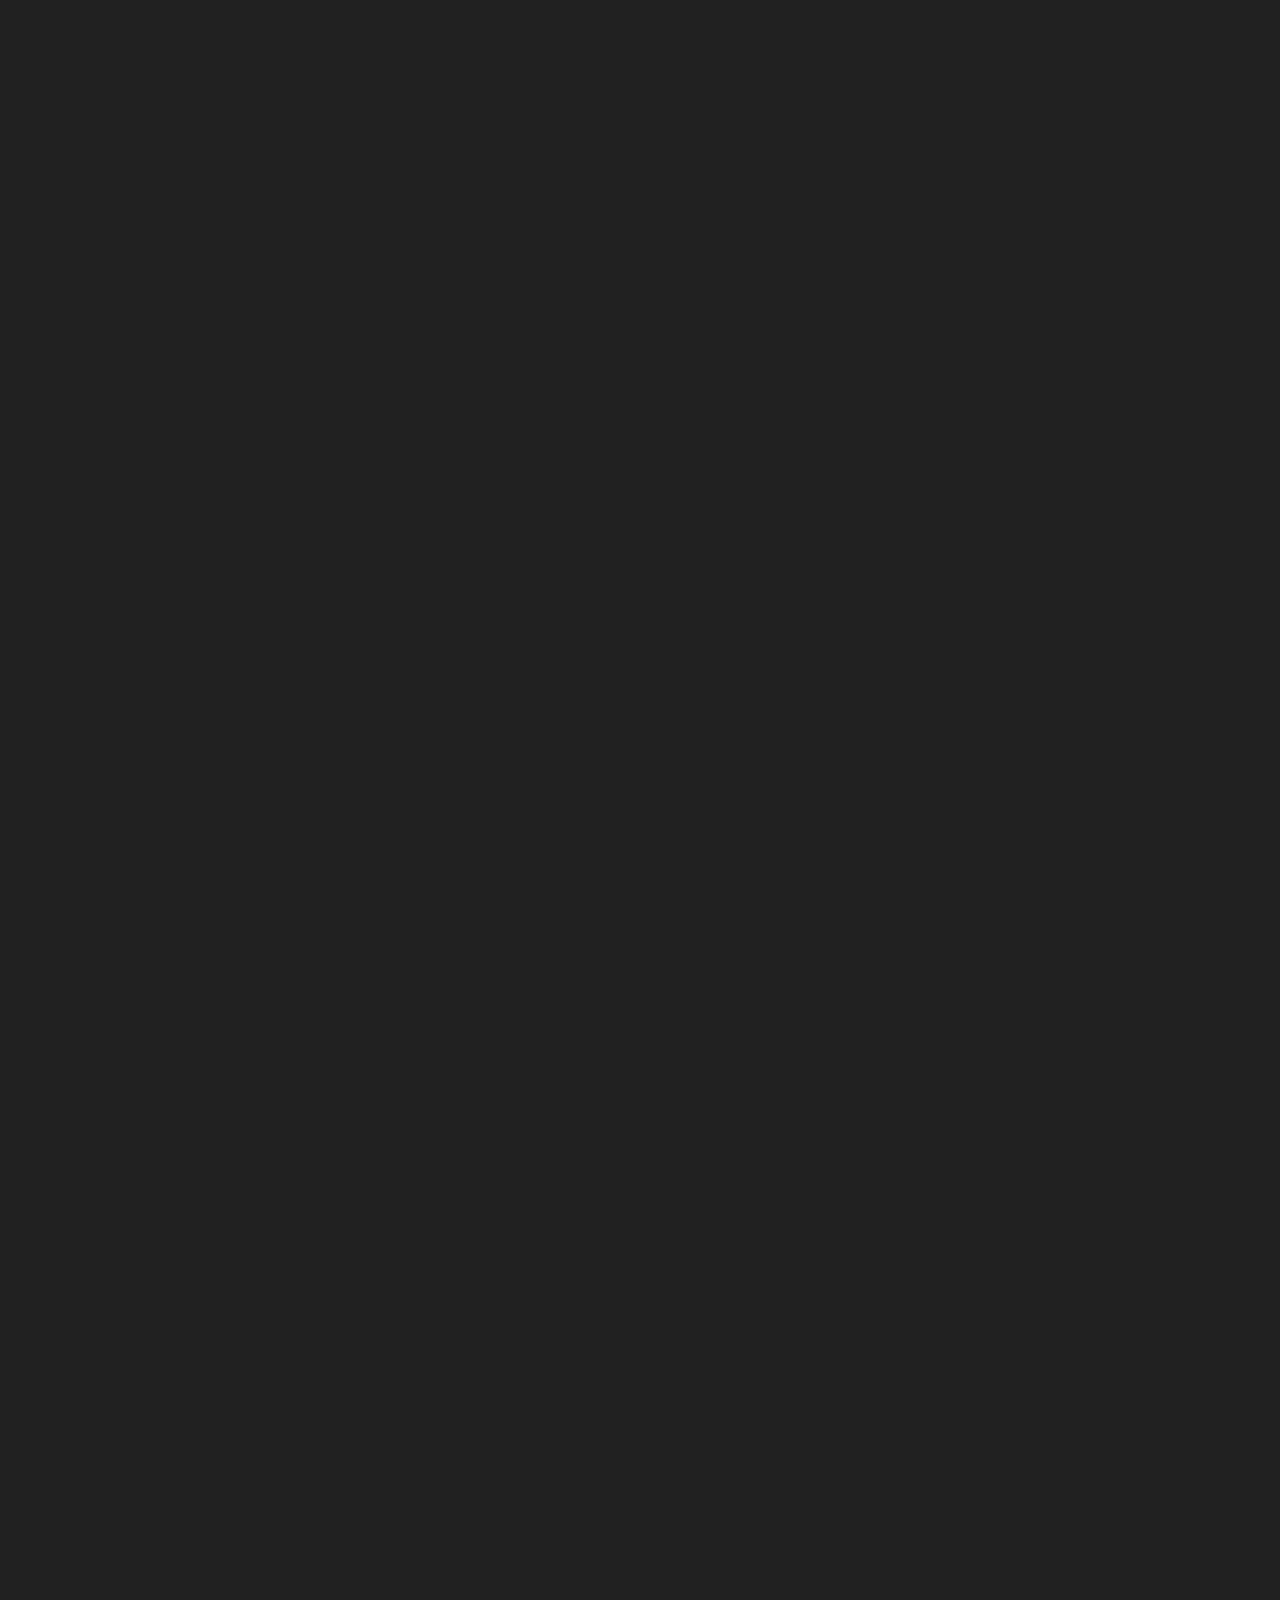
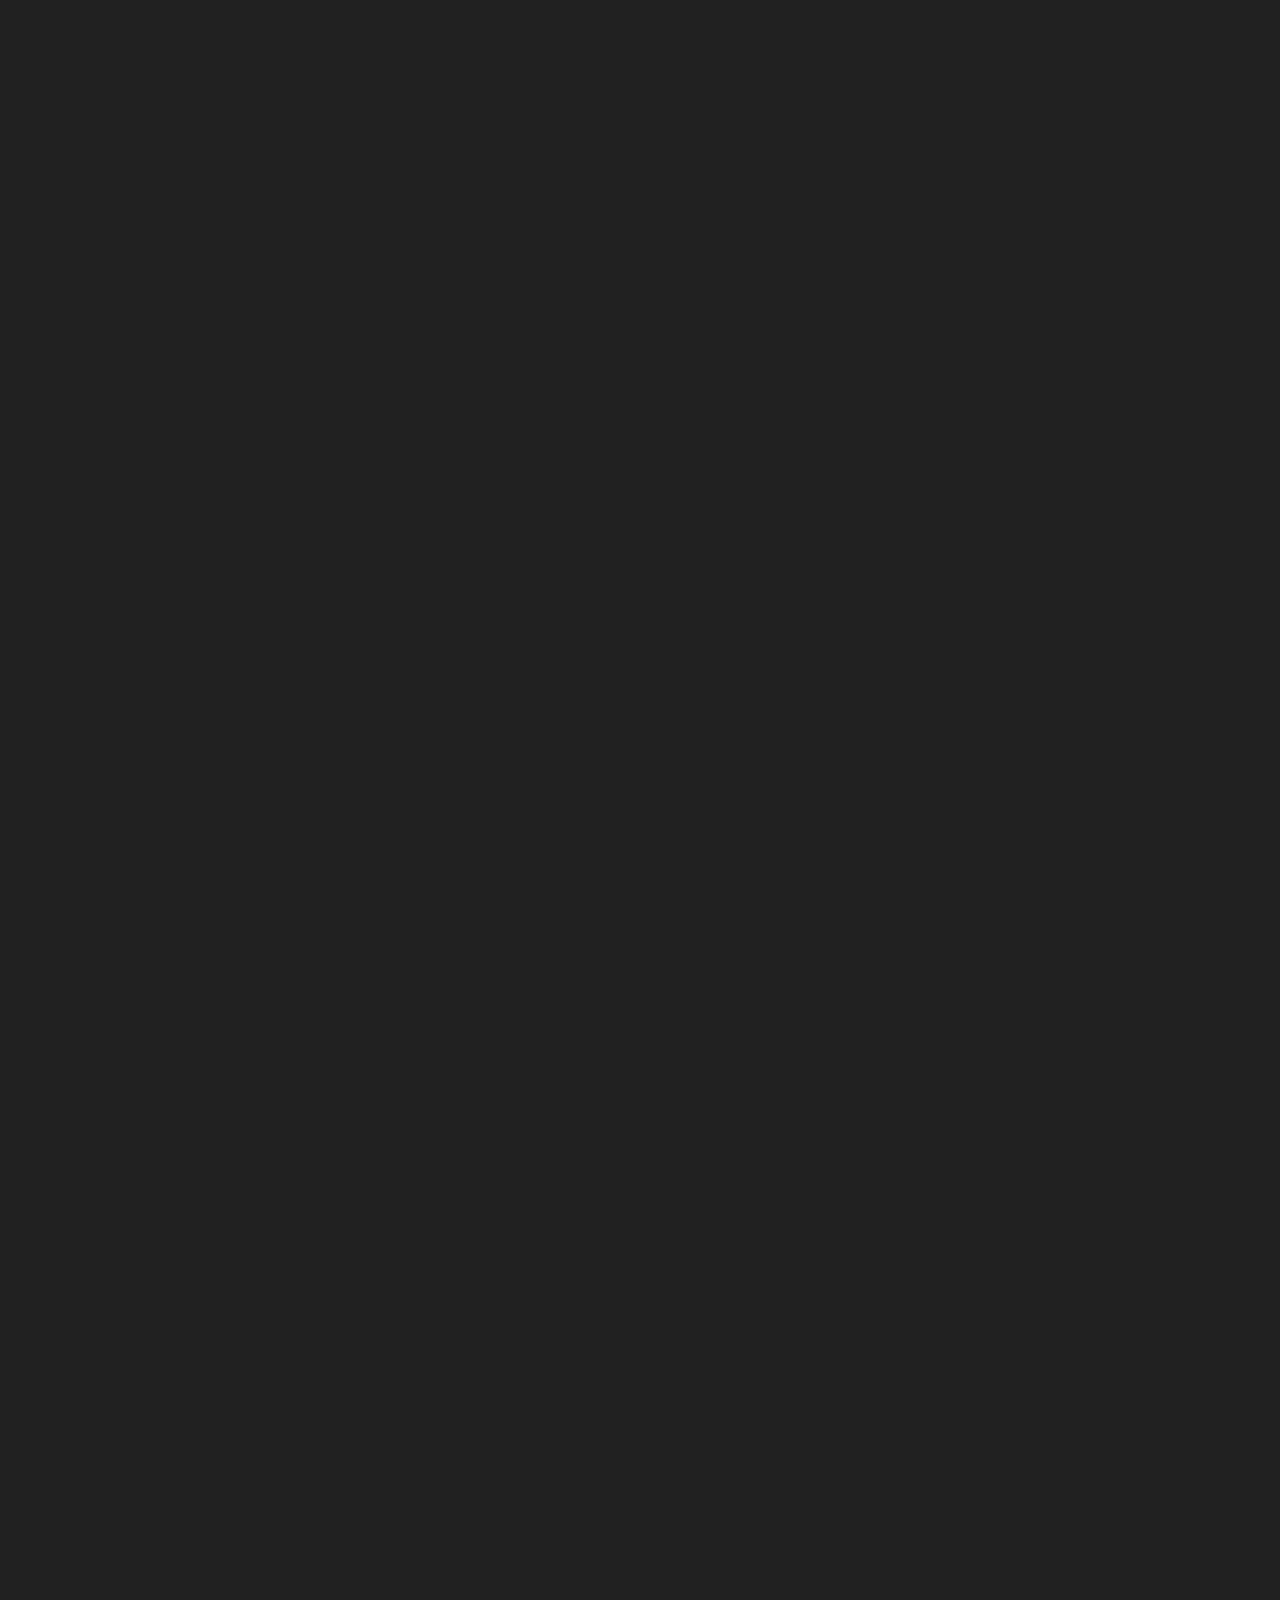
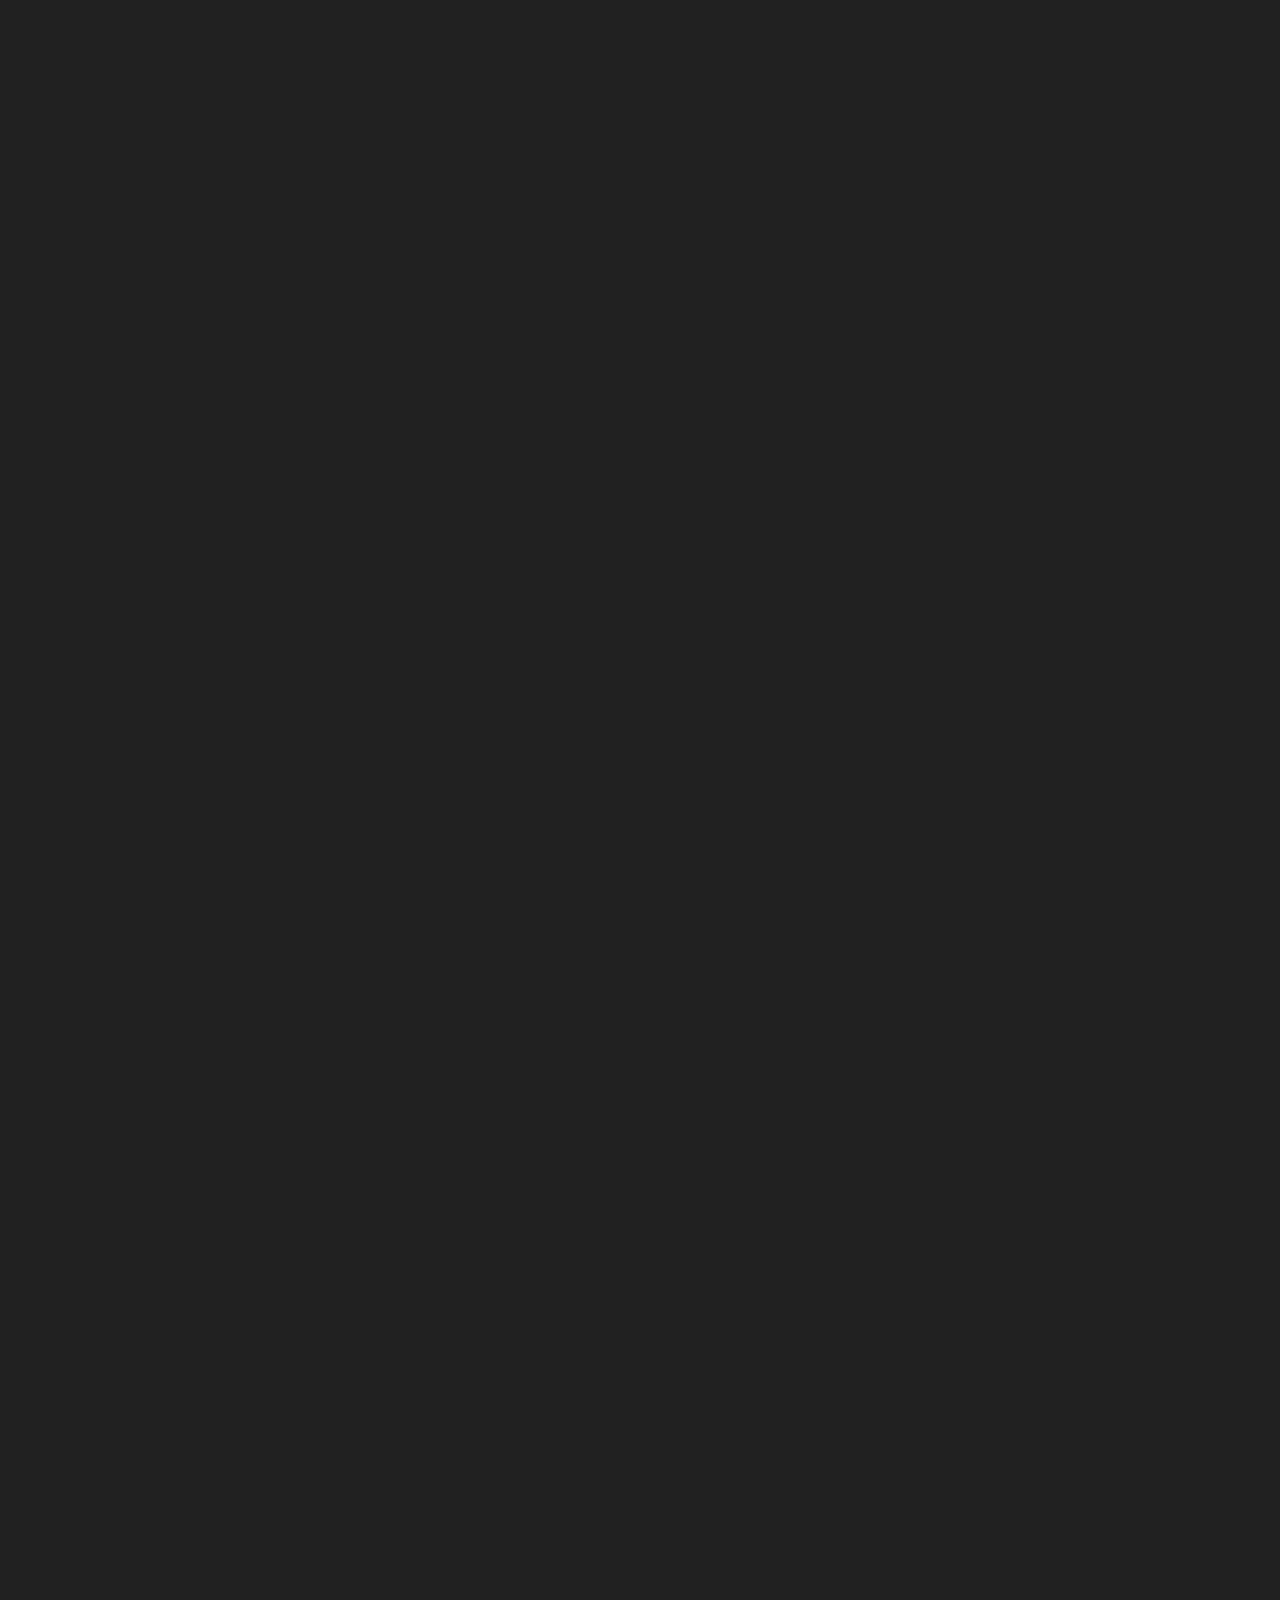
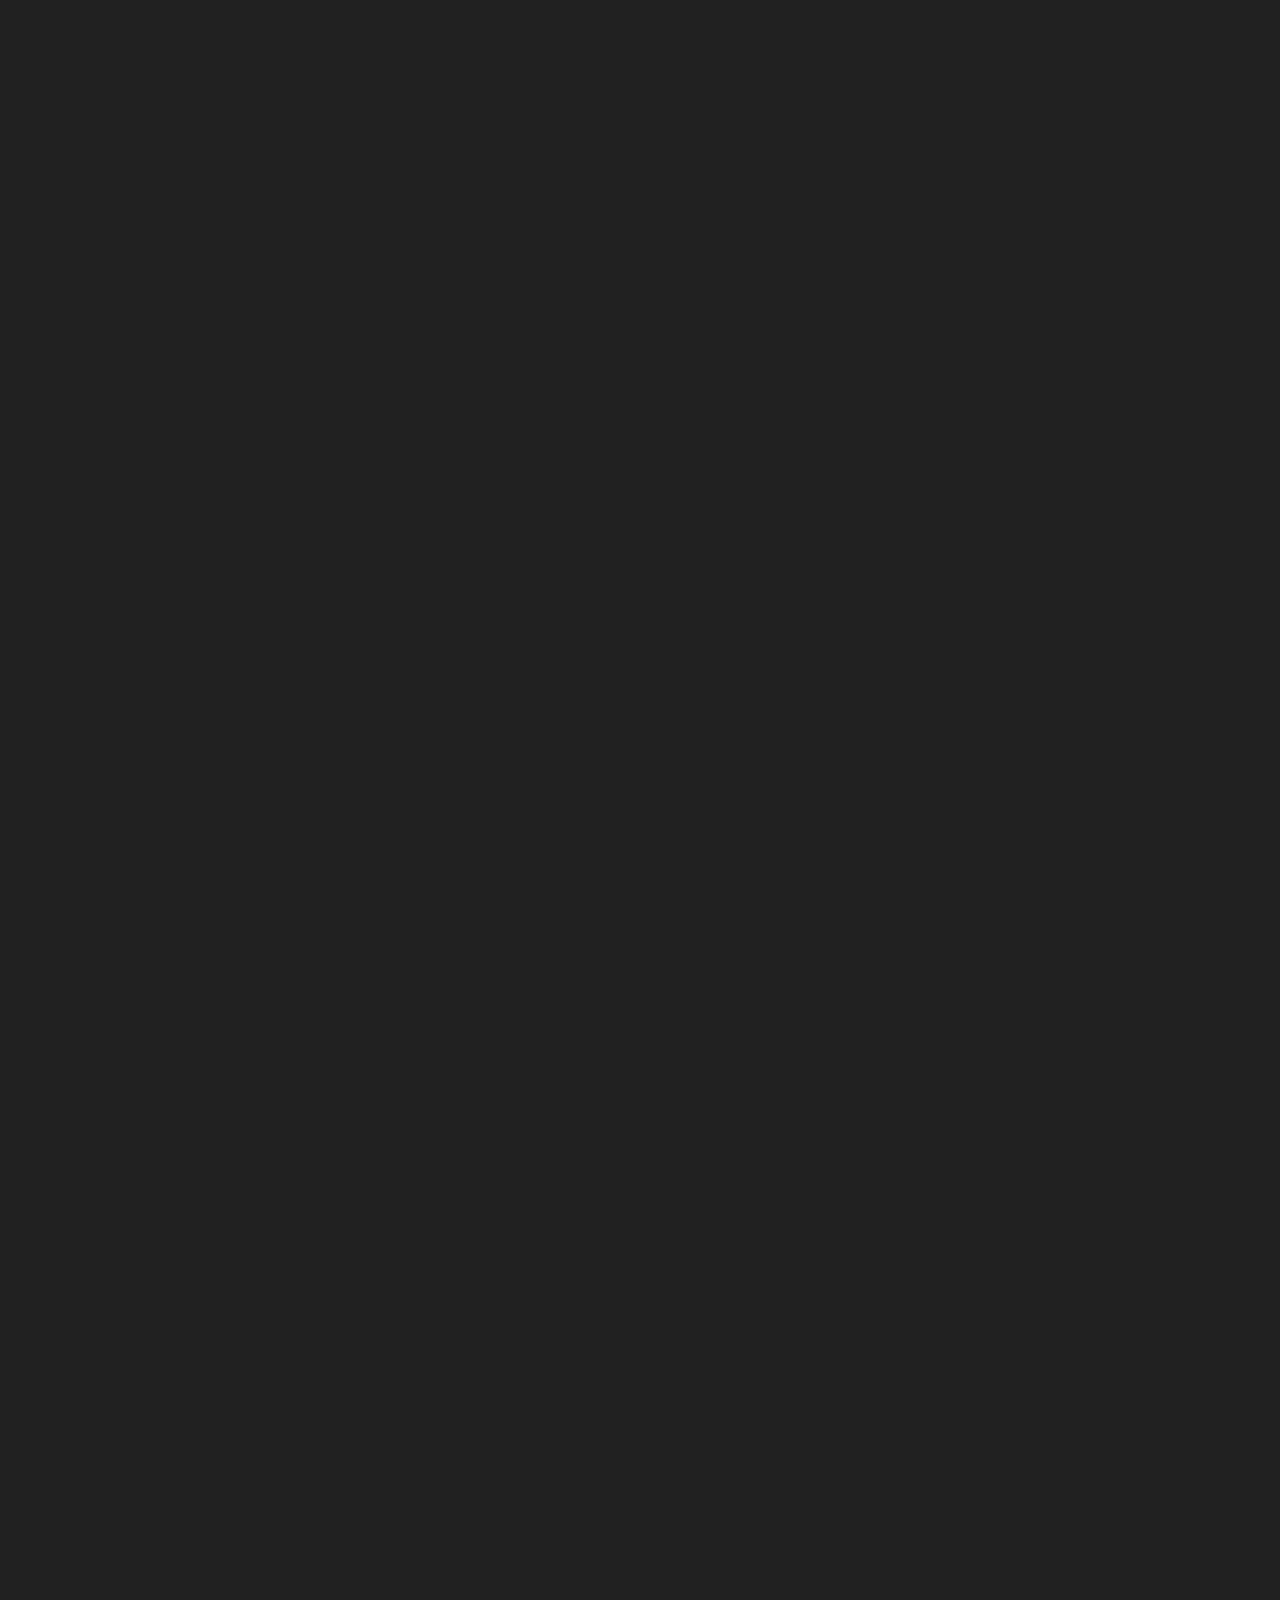
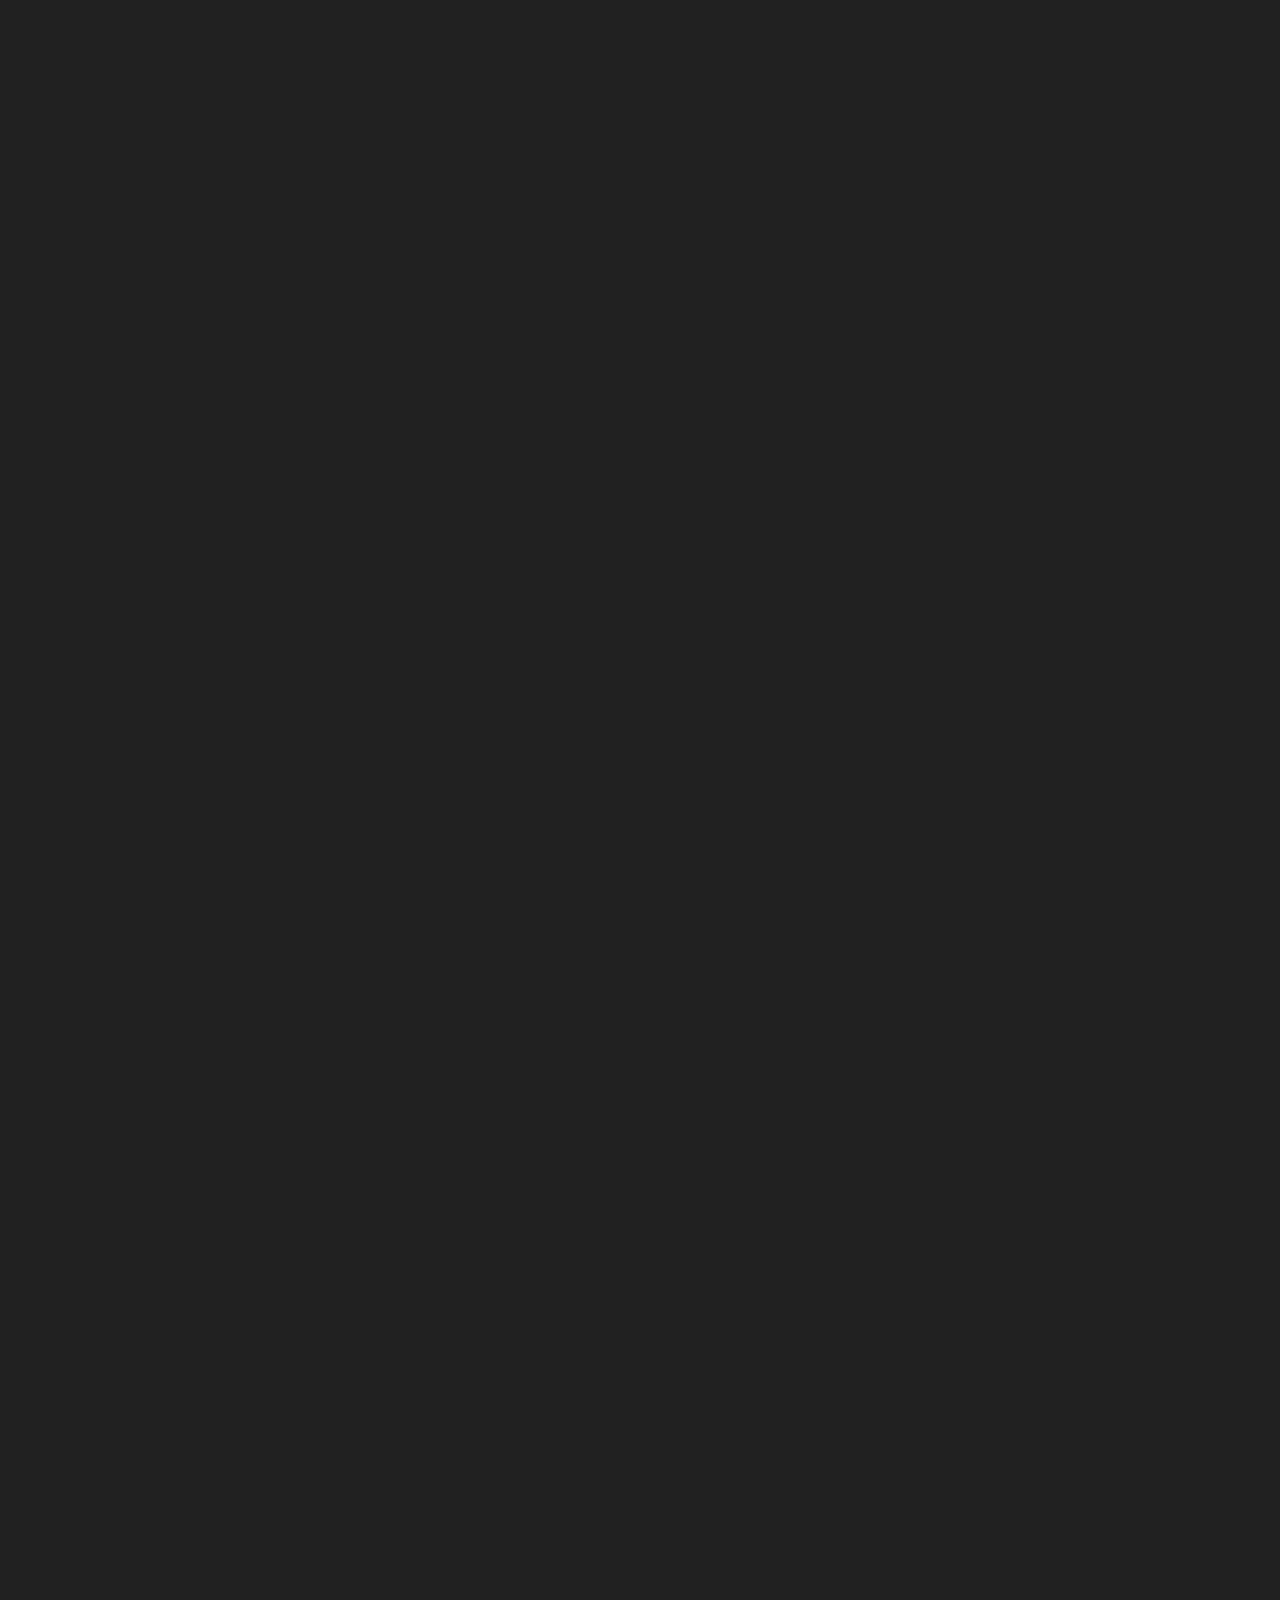
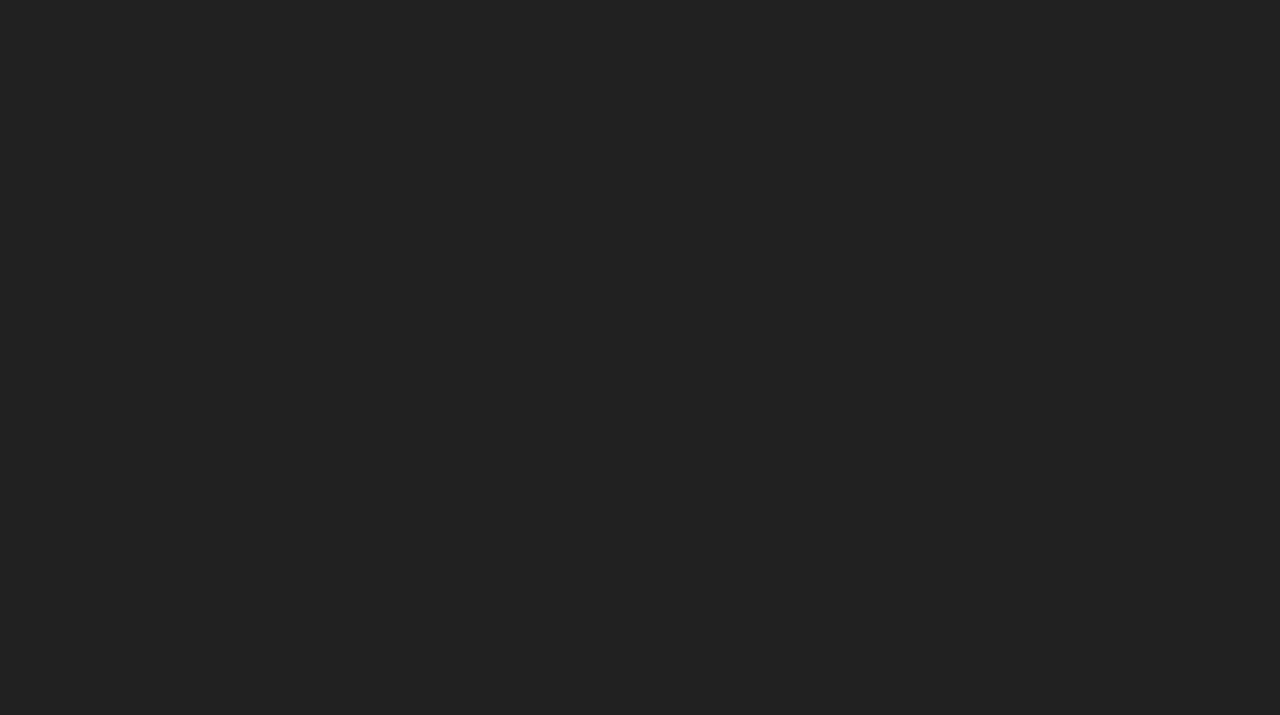
<file: index add.html>
<!doctype html>

<html lang="en">

<head>


    <!-- META -->
    <meta charset="utf-8">
    <meta name="viewport" content="width=device-width, initial-scale=1, maximum-scale=1, user-scalable=no">


    <!-- PAGE TITLE -->
    <title>De Meterkast Expert  | professioneel elektricien</title>


    <!-- FAVICON -->
    <link rel="icon" type="image/png" href="assets/images/favicon.png">


    <!-- GOOGLE FONTS -->
    <link rel="preconnect" href="https://fonts.googleapis.com">
    <link rel="preconnect" href="https://fonts.gstatic.com" crossorigin>
    <link href="https://fonts.googleapis.com/css2?family=Source+Sans+Pro:ital,wght@0,200;0,300;0,400;0,600;0,700;0,900;1,200;1,300;1,400;1,600;1,700;1,900&display=swap" rel="stylesheet">

    
    <!-- STYLESHEETS -->
    <link rel="stylesheet" type="text/css" href="assets/css/plugins.css">
    <link rel="stylesheet" type="text/css" href="assets/css/style.css">
    <link rel="stylesheet" type="text/css" href="assets/css/elements.css">
    <link rel="stylesheet" type="text/css" href="assets/css/colors.css">


</head>

<body>


    <!-- LOADING SCREEN -->
    <div class="loading-screen">

        <!-- INNER-->
        <div class="inner">
            <div class="text-box"><h3>De Meterkast Expert </h3></div>
            <div class="line-frame"><div class="line"></div></div>
        </div>
        <!-- /INNER-->

    </div>
    <!-- /LOADING SCREEN -->


    <!-- MENU BUTTON -->
    <div class="m-menu-button">

        <!-- BURGER -->
        <div class="burger">
            <div class="line"></div>
            <div class="line"></div>
        </div>
        <!-- /BURGER -->

    </div>
    <!-- /MENU BUTTON -->


    <!-- MENU -->
    <div class="m-menu">


        <!-- MENU INNER -->
        <div class="m-menu-inner noselect">


                <!-- MENU ITEMS -->
                <div class="head m-b-2"><p class="small">Menu</p></div>
                <ul class="main-items">

                    <li><a class="scroll-to" href="#intro"><span class="ti-location-pin"></span><p class="small">Home</p></a></li>
                    <li><a class="scroll-to" href="#about"><span class="ti-user"></span><p class="small">About</p></a></li>
                    <li><a class="scroll-to" href="#resume"><span class="ti-align-left"></span><p class="small">Projecten</p></a></li>
                    <li><a class="scroll-to" href="#portfolio"><span class="ti-view-grid"></span><p class="small">Tarieven</p></a></li>
                    <li><a class="scroll-to" href="#contact"><span class="ti-comments"></span><p class="small">Contact</p></a></li>
                    <li><a href="shortcodes.html" target="_blank"><span class="ti-new-window"></span><p class="small">Recensies</p></a></li>

                </ul>
                <!-- /MENU ITEMS -->


                <!-- SOCIAL ITEMS -->
                <div class="head m-b-2 m-t-7"><p class="small">Social</p></div>
                <div class="social-items">

                    <div class="item"><a href="https://instagram.com/demeterkastexpert"><span class="ti-instagram"></span></a></div>
                    <div class="item"><a href="#"><span class="ti-twitter"></span></a></div>
                    <div class="item"><a href="#"><span class="ti-dribbble"></span></a></div>
                    <div class="item"><a href="mailto:info@demeterkastexpert.nl?subject=request via website"><span class="ti-mail">Mail mij?</span></a></div>

                </div>
                <!-- /SOCIAL ITEMS -->


        </div>
        <!-- /MENU INNER -->


    </div>
    <!-- /MENU -->
    

    <!-- MAIN -->
    <div id="main">


        <!-- LEFT CONTENT -->
        <div class="left-content noselect">


            <!-- INNER CONTENT -->
            <div class="inner-content">
                

                <!-- NAME -->
                <div class="name">
                    <p class="small color-white"></p>
                    <div class="seperator-line"></div>
                </div>
                <!-- /NAME -->

                <div class="picture-box"><div class="picture"></div></div>
                <div class="frame-1 frame"></div>
                <div class="frame-2 frame"></div>
                <div class="frame-3 frame"></div>


            </div>
            <!-- /INNER CONTENT -->


        </div>
        <!-- /LEFT CONTENT -->


        <!-- RIGHT CONTENT -->
        <div class="right-content">


            <!-- INNER CONTENT -->
            <div class="inner-content">


                <!-- SECTION CONTAINER -->
                <div class="section-container">
                

                    <!-- SECTION ( INTRODUCTION ) -->
                    <div class="section height-100 y-center" style="padding-bottom:2rem" id="intro">


                        <!-- CONTAINER -->
                        <div class="container">

                            <p class="tag m-b-4"></p>
                            <h1 class="m-b-5 m-l-3">De Meterkast Expert.</p> uw elektricien</h1>
                            <div class="seperator-line"></div>

                        </div>
                        <!-- /CONTAINER -->


                    </div>
                    <!-- /SECTION ( INTRODUCTION ) -->


                    <!-- SECTION ( ABOUT ) -->
                    <div class="section" style="padding-bottom:26rem" id="about">


                        <!-- CONTAINER -->
                        <div class="container">

                            <p class="tag m-b-3 scroll-animation"></p>
                            <h3 class="m-b-4 m-l-1 scroll-animation">De Meterkast Expert<br> de elektricien met oog op de toekomst</h3>
                            <div class="seperator-line m-b-4 scroll-animation"></div>
                            <p class="scroll-animation">De Meterkast Expert
                                 elektrische richt zich op het installeren, onderhouden en service van alle elektrotechnische installaties die voorkomen in de woningbouw, utiliteit &horeca in de regio Noord Oost Nederland. Hierbij richten we ons op uw comfort door met u mee te denken en te ontlasten op elektrotechnische gebied. Dit doen wij Uiteraard zo energiezuinig en duurzaam mogelijk.
                                </p>

                        </div>
                        <!-- /CONTAINER -->


                    </div>
                    <!-- /SECTION ( ABOUT ) -->


                    <!-- SECTION ( ACHIEVEMENTS ) -->
                    <div class="section" style="padding-bottom:20rem">


                        <!-- CONTAINER -->
                        <div class="container">
                            

                            <p class="tag m-b-3 scroll-animation">Intro</p>
                            <h3 class="m-b-4 m-l-1 scroll-animation">Meedenkend en innovatief  </h3>
                            <div class="seperator-line m-b-4 scroll-animation"></div>
                            <p  class="m-b-5 scroll-animation">De meterkast expert is in 2021 opgericht door Jordy Nieman en focust zich op het uit handen nemen van uw elektrotechnische problemen. Dit houdt in van een kleine storing tot het vervangen van de meterkast of zelfs grote projecten. Door je jaren heen hebben wij tal van storingen opgelost en bijna ontelbare meterkasten gemoderniseerd. Ook hebben wij ondertussen 10 grote projecten uitgevoerd. Waar wij in mee denken en waar we de problemen van de toekomst nu alvast voor u oplossen. </p>


                            <!-- CARD GRID -->
                            <div class="card-grid scroll-animation">


                                <!-- LEFT SIDE -->
                                <div class="left-side">


                                    <!-- ITEM -->
                                    <div class="item noselect" style="background-color: #181818;">

                                        <!-- ITEM CONTAINER -->
                                        <div class="item-container">
                                            <h2>40+</h2>
                                            <p>Meterkasten</p>
                                        </div>
                                        <!-- /ITEM CONTAINER -->
                                        
                                    </div>
                                    <!-- /ITEM -->


                                    <!-- ITEM -->
                                    <div class="item                                                                                    " style="background-color: #080808;">

                                        <!-- ITEM CONTAINER -->
                                        <div class="item-container">
                                            <h2>30+</h2>
                                            <p>Storingen<p>
                                        </div>
                                        <!-- /ITEM CONTAINER -->

                                    </div>
                                    <!-- /ITEM -->


                                </div>
                                <!-- /LEFT SIDE -->


                                <!-- RIGHT SIDE -->
                                <div class="right-side m-t-6">


                                    <!-- ITEM -->
                                    <div class="item" style="background-color: #111;">

                                        <!-- ITEM CONTAINER -->
                                        <div class="item-container">
                                            <h2>10</h2>
                                            <p>Projecten</p>
                                        </div>
                                        <!-- /ITEM CONTAINER -->

                                    </div>
                                    <!-- /ITEM -->

                                    
                                    <!-- ITEM -->
                                    <div class="item" style="background-color: #030303;">

                                        <!-- ITEM CONTAINER -->
                                        <div class="item-container">
                                            <h2>100%</h2>
                                            <p>klant tevredenhied</p>
                                        </div>
                                        <!-- /ITEM CONTAINER -->

                                    </div>
                                    <!-- /ITEM -->


                                </div>
                                <!-- /RIGHT SIDE -->


                            </div>
                            <!-- /CARD GRID -->


                        </div>
                        <!-- /CONTAINER -->


                    </div>
                    <!-- /SECTION ( ACHIEVEMENTS ) -->


                    <!-- SECTION ( SERVICES ) -->
                    <div class="section" style="padding-bottom:20rem">


                        <!-- CONTAINER -->
                        <div class="container">


                            <p class="tag m-b-3 scroll-animation">Services</p>
                            <h3 class="m-b-4 m-l-1 scroll-animation">Wat kan De Meterkast Expert voor u doen.</h3>
                            <div class="seperator-line m-b-4 scroll-animation"></div>
                            <p class="m-b-4 scroll-animation">Wij werken van uit drie verschillende categorieën.<br> hier onder kunt u vinden wat het beste bij u probleem past.</p>


                            <!-- ACCORDION -->
                            <ul class="accordion" data-active-index="false" data-slide-Speed="200">


                                <!-- ACCORDION ITEM -->
                                <li class="accordion-item scroll-animation">
                                    <div><h5>Storing</h5><div class="icon"></div></div>
                                    <div><p> Het oplossen van een acuut probleem. Bijvoorbeeld als u geen stroom meer hebt op een groep of stopcontact. </p></div>
                                </li>
                                <!-- /ACCORDION ITEM -->

                                <!-- ACCORDION ITEM -->
                                <li class="accordion-item scroll-animation">
                                    <div><h5>Klein Project</h5><div class="icon"></div></div>
                                    <div><p>Het aanleggen van een kleine uitbreiding op uw bestaande installatie of en plaatsen van bijvoorbeeld een camera deurbel.</p></div>
                                </li>
                                <!-- /ACCORDION ITEM -->

                                <!-- ACCORDION ITEM -->
                                <li class="accordion-item scroll-animation">
                                    <div><h5>Groot Project</h5><div class="icon"></div></div>
                                    <div><p>Dit houd in het compleet opnieuw aanleggen van een elektrotechnische installatie.
                                        Bijvoorbeeld bij nieuwbouw of renovatie. </p></div>
                                </li>
                                <!-- /ACCORDION ITEM -->
                            

                            </ul>
                            <!-- /ACCORDION -->


                        </div>
                        <!-- /CONTAINER -->


                    </div>
                    <!-- /SECTION ( SERVICES ) -->


                    <!-- SECTION ( RESUME ) -->
                    <div class="section" style="padding-bottom:20rem" id="resume">


                        <!-- CONTAINER -->
                        <div class="container">


                            <p class="tag m-b-3 scroll-animation">Projecten</p>
                            <h3 class="m-b-4 m-l-1 scroll-animation">Afgeronde projecten</h3>
                            <div class="seperator-line m-b-4 scroll-animation"></div>
                            <p class="m-b-6 scroll-animation">Hier onder vind u een paar van de door De Meterkast Expert afgeronde projecten.</p>


                            <!-- RESUME -->
                            <div class="resume">


                                <!-- ITEM -->
                                <div class="item m-b-6 scroll-animation">

                                    <p class="color-white m-b-1-5 small">Iso Extra<span class="m-l-2 color-white">2020-2020</span></p>
                                    <p class="color-white m-b-1">Custom trailer</p>
                                    <p> het volledig bekabelen aansluiten en aftesten van een gespecaliceerde Pur installatie trailer.</p>

                                </div>
                                <!-- /ITEM -->

                                <!-- ITEM -->
                                <div class="item m-b-6 scroll-animation">

                                    <p class="color-white m-b-1-5 small">Tongriem kliniek<span class="m-l-2 color-white">2021-2021</span></p>
                                    <p class="color-white m-b-1">Renovatie</p>
                                    <p>een volledig nieuwe installatie op de beganegrond inclusief nieuwe meterkast en smart verlichting.</p>

                                </div>
                                <!-- /ITEM -->

                                <!-- ITEM -->
                                <div class="item scroll-animation">

                                    <p class="color-white m-b-1-5 small">Klijnstra stijgerbouw<span class="m-l-2 color-white">2021-2021</span></p>
                                    <p class="color-white m-b-1">Nieuwbouw</p>
                                    <p>volledig nieuwe installatie zo wel buiten als binnen kompleet uitgerust met allen neiuweste snuffjes en beveiliging. </p>

                                </div>
                                <!-- /ITEM -->


                                <!-- ITEM -->
                                <div class="item scroll-animation">

                                    <p class="color-white m-b-1-5 small">het hoekje<span class="m-l-2 color-white">2021-2021</span></p>
                                    <p class="color-white m-b-1">Storing </p>
                                    <p> Geen warm water meer! de elektrische boiler is kapot. geen punt dan vervangen wij deze zo snel mogelijk voor gelijke of voor een warmtepompboiler gelijk goed voor het milieu en voor uw portemonnee.  </p>

                                </div>
                                 <!-- /ITEM -->

                            </div>
                            <!-- /RESUME -->


                        </div>
                        <!-- /CONTAINER -->


                    </div>
                    <!-- /SECTION ( RESUME ) -->


                    <!-- SECTION ( SKILLS ) -->
                    <div class="section" style="padding-bottom:20rem">


                        <!-- CONTAINER -->
                        <div class="container">


                            <p class="tag m-b-3 scroll-animation">SKILLS</p>
                            <h3 class="m-b-4 m-l-1 scroll-animation">Skills die ik in de <br>loop der jaren heb opgedaan.</h3>
                            <div class="seperator-line m-b-4 scroll-animation"></div>


                            <!-- SKILL BAR -->
                            <div class="skill-bar scroll-animation">


                                <div class="head noselect"><h5>Installatie werkzaamheden</h5></div>

                                <!-- BAR -->
                                <div class="bar m-b-2">
                                    <div class="fill" style="width: 95%;"></div>
                                    <div class="number-tag noselect" style="left: 95%;"><p class="small">95%</p></div>
                                </div>
                                <!-- /BAR -->


                            </div>
                            <!-- /SKILL BAR -->


                            <!-- SKILL BAR -->
                            <div class="skill-bar m-b-2 scroll-animation">


                                <div class="head noselect"><h5>Beveiliging installaties</h5></div>
                                
                                <!-- BAR -->
                                <div class="bar">

                                    <div class="fill" style="width: 80%;"></div>
                                    <div class="number-tag noselect" style="left: 80%;"><p class="small">80%</p></div>
                                
                                </div>
                                <!-- /BAR -->


                            </div>
                            <!-- /SKILL BAR -->


                            <!-- SKILL BAR -->
                            <div class="skill-bar scroll-animation">


                                <div class="head noselect"><h5>Smart systeemen</h5></div>
                                
                                <!-- BAR -->
                                <div class="bar">

                                    <div class="fill" style="width: 85%;"></div>
                                    <div class="number-tag noselect" style="left: 85%;"><p class="small">85%</p></div>
                                
                                </div>
                                <!-- /BAR -->


                            </div>
                            <!-- /SKILL BAR -->


                        </div>
                        <!-- /CONTAINER -->


                    </div>
                    <!-- /SECTION ( SKILLS ) -->


                    <!-- SECTION ( PORTFOLIO ) -->
                    <div class="section" style="padding-bottom:20rem" id="portfolio">


                        <!-- CONTAINER -->
                        <div class="container">


                            <p class="tag m-b-3 scroll-animation">PORTFOLIO</p>
                            <h3 class="m-b-4 m-l-1 scroll-animation">Selected Work</h3>
                            <div class="seperator-line m-b-4 scroll-animation"></div>
                            <p class="m-b-6 scroll-animation">Lorem ipsum dolor sit amet, consectetur.<br> adipiscing elit. Aenean et elementum purus.</p>

                            <!-- WORK GRID -->
                            <div class="work-grid">


                                <!-- ITEM -->
                                <div class="item noselect work-lightbox scroll-animation">


                                    <div class="icon-button"><span class="ti-arrow-right"></span></div>
                                    <div class="info"><p class="color-white">Immersive Solutions</p><div class="seperator-line m-t-1"></div></div>
                                    <div class="cover" style="background-image: url(assets/images/work/item-1/preview.jpg);"></div>


                                    <!-- LIGHTBOX CONTENT -->
                                    <div class="lightbox-content">


                                        <!-- LIGHTBOX IMAGES -->
                                        <div class="lightbox-images">

                                            <div class="item" data-image="assets/images/work/item-1/1.jpg"></div>
                                            <div class="item" data-image="assets/images/work/item-1/2.jpg"></div>
                                            <div class="item" data-image="assets/images/work/item-1/3.jpg"></div>

                                        </div>
                                        <!-- /LIGHTBOX IMAGES -->

                                    
                                        <!-- INFO CONTENT -->
                                        <div class="info-content">
                                            
                                            <h3 class="m-b-3">Immersive Solutions</h3>
                                            <div class="seperator-line m-b-3"></div>
                                            <p>Lorem Ipsum is simply dummy text of the printing and typesetting industry. Lorem Ipsum has been the industry's standard dummy text ever since the 1500s, when an unknown printer took a galley of type and scrambled it to make a type specimen book.</p>
                                            
                                        </div>
                                        <!-- /INFO CONTENT -->


                                    </div>
                                    <!-- LIGHTBOX CONTENT -->
                                    

                                </div>
                                <!-- /ITEM -->

                                 <!-- ITEM -->
                                 <div class="item noselect m-t-6 work-lightbox scroll-animation">


                                    <div class="icon-button"><span class="ti-arrow-right"></span></div>
                                    <div class="info"><p class="color-white">Surface Experience</p><div class="seperator-line m-t-1"></div></div>
                                    <div class="cover" style="background-image: url(assets/images/work/item-2/preview.jpg);"></div>


                                    <!-- LIGHTBOX CONTENT -->
                                    <div class="lightbox-content">


                                        <!-- LIGHTBOX IMAGES -->
                                        <div class="lightbox-images">

                                            <div class="item" data-image="assets/images/work/item-2/1.jpg"></div>

                                        </div>
                                        <!-- /LIGHTBOX IMAGES -->

                                    
                                        <!-- INFO CONTENT -->
                                        <div class="info-content">
                                            
                                            <h3 class="m-b-3">Surface Experience</h3>
                                            <div class="seperator-line m-b-3"></div>
                                            <p>Lorem Ipsum is simply dummy text of the printing and typesetting industry. Lorem Ipsum has been the industry's standard dummy text ever since the 1500s, when an unknown printer took a galley of type and scrambled it to make a type specimen book.</p>
                                            
                                        </div>
                                        <!-- /INFO CONTENT -->


                                    </div>
                                    <!-- LIGHTBOX CONTENT -->
                                    

                                </div>
                                <!-- /ITEM -->


                                <!-- ITEM -->
                                <div class="item noselect m-t-6 work-lightbox scroll-animation">


                                    <div class="icon-button"><span class="ti-arrow-right"></span></div>
                                    <div class="info"><p class="color-white">Adaptive Generation</p><div class="seperator-line m-t-1"></div></div>
                                    <div class="cover" style="background-image: url(assets/images/work/item-3/preview.jpg);"></div>


                                    <!-- LIGHTBOX CONTENT -->
                                    <div class="lightbox-content">


                                        <!-- LIGHTBOX IMAGES -->
                                        <div class="lightbox-images">

                                            <div class="item" data-image="assets/images/work/item-3/1.jpg"></div>
                                            <div class="item" data-image="assets/images/work/item-3/2.jpg"></div>
                                            <div class="item" data-image="assets/images/work/item-3/3.jpg"></div>

                                        </div>
                                        <!-- /LIGHTBOX IMAGES -->

                                    
                                        <!-- INFO CONTENT -->
                                        <div class="info-content">
                                            
                                            <h3 class="m-b-3">Adaptive Generation</h3>
                                            <div class="seperator-line m-b-3"></div>
                                            <p>Lorem Ipsum is simply dummy text of the printing and typesetting industry. Lorem Ipsum has been the industry's standard dummy text ever since the 1500s, when an unknown printer took a galley of type and scrambled it to make a type specimen book.</p>
                                            
                                        </div>
                                        <!-- /INFO CONTENT -->


                                    </div>
                                    <!-- LIGHTBOX CONTENT -->
                                    

                                </div>
                                <!-- /ITEM -->


                                <!-- ITEM -->
                                <div class="item noselect m-t-6 work-lightbox scroll-animation">


                                    <div class="icon-button"><span class="ti-arrow-right"></span></div>
                                    <div class="info"><p class="color-white">Frame Manufacturer</p><div class="seperator-line m-t-1"></div></div>
                                    <div class="cover" style="background-image: url(assets/images/work/item-4/preview.jpg);"></div>


                                    <!-- LIGHTBOX CONTENT -->
                                    <div class="lightbox-content">


                                        <!-- LIGHTBOX IMAGES -->
                                        <div class="lightbox-images">

                                            <div class="item" data-image="assets/images/work/item-4/1.jpg"></div>
                                            <div class="item" data-image="assets/images/work/item-4/2.jpg"></div>

                                        </div>
                                        <!-- /LIGHTBOX IMAGES -->

                                    
                                        <!-- INFO CONTENT -->
                                        <div class="info-content">
                                            
                                            <h3 class="m-b-3">Frame Manufacturer</h3>
                                            <div class="seperator-line m-b-3"></div>
                                            <p>Lorem Ipsum is simply dummy text of the printing and typesetting industry. Lorem Ipsum has been the industry's standard dummy text ever since the 1500s, when an unknown printer took a galley of type and scrambled it to make a type specimen book.</p>
                                            
                                        </div>
                                        <!-- /INFO CONTENT -->


                                    </div>
                                    <!-- LIGHTBOX CONTENT -->
                                    

                                </div>
                                <!-- /ITEM -->



                            </div>
                             <!-- /WORK GRID -->


                        </div>
                        <!-- /CONTAINER -->


                    </div>
                    <!-- /SECTION ( PORTFOLIO ) -->


                    <!-- SECTION ( CUSTOMERS ) -->
                    <div class="section" style="padding-bottom:20rem">

<!--
                        CONTAINER 
                        <div class="container">


                            <p class="tag m-b-3 scroll-animation">CUSTOMERS</p>
                            <h3 class="m-b-4 m-l-1 scroll-animation">Selected Clients</h3>
                            <div class="seperator-line m-b-6 scroll-animation"></div>

                            CUSTOMER GRID 
                            <div class="customer-grid scroll-animation">

                                <div class="item m-b-5"><img src="assets/images/clients/1.png" class="img-responsive" alt="logo"></div>
                                <div class="item m-b-5"><img src="assets/images/clients/2.png" class="img-responsive" alt="logo"></div>
                                <div class="item m-b-5"><img src="assets/images/clients/3.png" class="img-responsive" alt="logo"></div>

                                <div class="item m-b-5"><img src="assets/images/clients/4.png" class="img-responsive" alt="logo"></div>
                                <div class="item m-b-5"><img src="assets/images/clients/5.png" class="img-responsive" alt="logo"></div>
                                <div class="item m-b-5"><img src="assets/images/clients/6.png" class="img-responsive" alt="logo"></div>

                                <div class="item"><img src="assets/images/clients/7.png" class="img-responsive" alt="logo"></div>
                                <div class="item"><img src="assets/images/clients/8.png" class="img-responsive" alt="logo"></div>
                                <div class="item"><img src="assets/images/clients/9.png" class="img-responsive" alt="logo"></div>

                            </div>
                             /CUSTOMER GRID 
                        -->

                        </div>
                        <!-- /CONTAINER -->


                    </div>
                    <!-- /SECTION ( CUSTOMERS ) -->


                    <!-- SECTION ( TESTIMONIALS ) -->
                    <div class="section" style="padding-bottom:20rem">


                        <!-- CONTAINER -->
                        <div class="container">


                            <p class="tag m-b-3 scroll-animation">TESTIMONIALS</p>
                            <h3 class="m-b-4 m-l-1 scroll-animation">What my customers<br> are saying about me?</h3>
                            <div class="seperator-line m-b-6 scroll-animation"></div>


                            <!-- TESTIMONIAL CAROUSEL -->
                            <div class="testimonial-carousel scroll-animation">


                                <!-- ITEM -->
                                <div class="item">

                                    <p class="quote">"We chose Lenoox because it's the perfect combination of convenience and quality. Team takes care of getting us high-quality images quickly and more than build jacket efficiently."</p>
                                    <p class="name m-t-3 color-white">Elena Clouse</p>
                                    <p class="role">CEO Stellar Inc.</p>

                                </div>
                                <!-- /ITEM -->

                                <!-- ITEM -->
                                <div class="item">

                                    <p class="quote">"We chose Lenoox because it's the perfect combination of convenience and quality. Team takes care of getting us high-quality images quickly and more than build jacket efficiently."</p>
                                    <p class="name m-t-3 color-white">Brandon Hadid</p>
                                    <p class="role">CTO Market Hero</p>

                                </div>
                                <!-- /ITEM -->

                                <!-- ITEM -->
                                <div class="item">

                                    <p class="quote">"We chose Lenoox because it's the perfect combination of convenience and quality. Team takes care of getting us high-quality images quickly and more than build jacket efficiently."</p>
                                    <p class="name m-t-3 color-white">John Miller</p>
                                    <p class="role">CTO SpaceX Industries</p>

                                </div>
                                <!-- /ITEM -->
                            

                            </div>
                            <!-- /TESTIMONIAL CAROUSEL -->


                        </div>
                        <!-- /CONTAINER -->


                    </div>
                    <!-- /SECTION ( TESTIMONIALS ) -->


                    <!-- SECTION ( PRICING ) -->
                    <div class="section" style="padding-bottom:20rem">


                        <!-- CONTAINER -->
                        <div class="container">


                            <p class="tag m-b-3 scroll-animation">PRICING</p>
                            <h3 class="m-b-4 m-l-1 scroll-animation">Find the plan that’s<br> right for your business.</h3>
                            <div class="seperator-line m-b-4 scroll-animation"></div>
                            <p class="m-b-4 scroll-animation">Lorem ipsum dolor sit amet, consectetur.<br> adipiscing elit. Aenean et elementum purus.</p>


                            <!-- PRICING ACCORDION -->
                            <ul class="accordion pricing-accordion" data-active-index="false" data-slide-Speed="200">


                                <!-- ACCORDION ITEM -->
                                <li class="accordion-item pricing-item scroll-animation" style="background-color: #030303;">


                                    <!-- HEAD -->
                                    <div class="head ">


                                        <div class="icon"></div>

                                        <p class="small color-white m-b-0-5">Full-Time</p>

                                        <!-- PRICE -->
                                        <div class="price">
                                            <h2 class="m-l-1">$55</h2>
                                            <p class="m-l-2">/each hour</p>
                                        </div>
                                        <!-- /PRICE -->
        
                                        <div class="seperator-line m-t-2"></div>


                                    </div>
                                    <!-- /HEAD -->


                                    <!-- CONTENT -->
                                    <div class="content">


                                        <!-- FEATURES -->
                                        <div class="features m-t-3 m-b-3">


                                            <!-- FEATURE ITEM -->
                                            <div class="feature-item">
                                                <span class="ti-check"></span>
                                                <p>Remote</p>
                                            </div>
                                            <!-- /FEATURE ITEM -->

                                            <!-- FEATURE ITEM -->
                                            <div class="feature-item">
                                                <span class="ti-check"></span>
                                                <p>Weekends</p>
                                            </div>
                                            <!-- /FEATURE ITEM -->

                                            <!-- FEATURE ITEM -->
                                            <div class="feature-item">
                                                <span class="ti-check"></span>
                                                <p>Daily Reports</p>
                                            </div>
                                            <!-- /FEATURE ITEM -->

                                            <!-- FEATURE ITEM -->
                                            <div class="feature-item">
                                                <span class="ti-check"></span>
                                                <p>24/7 Support</p>
                                            </div>
                                            <!-- /FEATURE ITEM -->
                                            

                                        </div>
                                        <!-- /FEATURES -->


                                    </div>
                                    <!-- /CONTENT -->
                                    
                                </li>
                                <!-- /ACCORDION ITEM -->


                            </ul>
                            <!-- /PRICING ACCORDION -->


                            <!-- PRICING ITEM -->
                            <div class="pricing-item m-b-2 m-t-3 scroll-animation" style="background-color: #181818;">

                                
                                <p class="small color-white m-b-0-5">Contract</p>

                                <!-- PRICE -->
                                <div class="price">
                                    <h2 class="m-l-1">$79</h2>
                                    <p class="m-l-2">/each hour</p>
                                </div>
                                <!-- /PRICE -->

                                <div class="seperator-line m-t-2"></div>

                                
                            </div>
                            <!-- /PRICING ITEM -->

                            
                        </div>
                        <!-- /CONTAINER -->


                    </div>
                    <!-- /SECTION ( PRICING ) -->


                    <!-- SECTION ( FAQ ) -->
                    <div class="section" style="padding-bottom:20rem">


                        <!-- CONTAINER -->
                        <div class="container">


                            <p class="tag m-b-3 scroll-animation">FAQ</p>
                            <h3 class="m-b-4 m-l-1 scroll-animation">Do you have questions?</h3>
                            <div class="seperator-line m-b-4 scroll-animation"></div>


                            <!-- ACCORDION -->
                            <ul class="accordion" data-active-index="1" data-slide-Speed="200">


                                <!-- ACCORDION ITEM -->
                                <li class="accordion-item scroll-animation">
                                    <div class=""><h5>Can I purchase for commercial work?</h5><div class="icon"></div></div>
                                    <div><p>Lorem Ipsum is simply dummy text of the printing and typesetting industry. Lorem Ipsum has been the industry's standard since the 1500s.</p></div>
                                </li>
                                <!-- /ACCORDION ITEM -->

                                <!-- ACCORDION ITEM -->
                                <li class="accordion-item scroll-animation">
                                    <div class=""><h5>How does the daily update work?</h5><div class="icon"></div></div>
                                    <div><p>Lorem Ipsum is simply dummy text of the printing and typesetting industry. Lorem Ipsum has been the industry's standard since the 1500s.</p></div>
                                </li>
                                <!-- /ACCORDION ITEM -->

                                <!-- ACCORDION ITEM -->
                                <li class="accordion-item scroll-animation">
                                    <div class=""><h5>Do you use long term contracts?</h5><div class="icon"></div></div>
                                    <div><p>Lorem Ipsum is simply dummy text of the printing and typesetting industry. Lorem Ipsum has been the industry's standard since the 1500s.</p></div>
                                </li>
                                <!-- /ACCORDION ITEM -->

                                <!-- ACCORDION ITEM -->
                                <li class="accordion-item scroll-animation">
                                    <div class=""><h5>Can you work full time?</h5><div class="icon"></div></div>
                                    <div><p>Lorem Ipsum is simply dummy text of the printing and typesetting industry. Lorem Ipsum has been the industry's standard since the 1500s.</p></div>
                                </li>
                                <!-- /ACCORDION ITEM -->
                            

                            </ul>
                            <!-- /ACCORDION -->


                        </div>
                        <!-- /CONTAINER -->


                    </div>
                    <!-- /SECTION ( FAQ ) -->


                    <!-- SECTION ( CONTACT ) -->
                    <div class="section" style="padding-bottom:20rem" id="contact">


                        <!-- CONTAINER -->
                        <div class="container">


                            <p class="tag m-b-3 scroll-animation">CONTACT</p>
                            <h3 class="m-b-4 m-l-1 scroll-animation">Let’s get in touch.</h3>
                            <div class="seperator-line m-b-4 scroll-animation"></div>
                            <p class="m-b-6 scroll-animation">Fill out my form below and send me an email.</p>


                            <!-- FORM --> 
                            <form id="contact-form" action="assets/contact.php" method="post" autocomplete="off">


                                <input type="text" id="contact-form-name" class="scroll-animation" name="name" placeholder="* Name">
                                <input type="text" id="contact-form-email" class="scroll-animation m-t-5" name="email" placeholder="* E-Mail">
                                <input data-require-filling="false" type="text" id="contact-form-phone" class="scroll-animation m-t-5" name="phone" placeholder="Phone">
                            
                                <!--  HONEYPOT CAPTCHA - FOR SPAM PROTECTION - DO NOT REMOVE THE COUNTRY FIELD -->
                                <div class="hpc"><input type="text" id="contact-form-country" name="taxid" placeholder="* Tax ID"></div>
                                <!--  / HONEYPOT CAPTCHA - FOR SPAM PROTECTION - DO NOT REMOVE THE COUNTRY FIELD -->

                                <textarea id="contact-form-message" class="scroll-animation m-t-5" name="message" placeholder="* Message"></textarea>

                                <!-- BUTTON AREA --> 
                                <div class="button-area m-t-5 scroll-animation">

                                    <!-- BUTTON -->
                                    <button type="submit" class="default-button">
                                        <span class="button-text">zend</span>
                                        <span class="icon-button m-l-2"><span class="ti-arrow-right"></span></span>
                                    </button>
                                    <!-- /BUTTON -->

                                    <p class="small">* Moet worden ingevuld.</p>

                                </div>
                                <!-- /BUTTON AREA --> 

                                <!-- SUCCESS BOX -->
                                <div class="success-box">
                                    <div class="icon-button m-r-2"><span class="ti-check"></span></div>
                                    <p>Bericht is verzonden!</p>
                                </div>
                                <!-- /SUCCESS BOX -->
                                
                            
                            </form>
                            <!-- /FORM--> 


                        </div>
                        <!-- /CONTAINER -->


                    </div>
                    <!-- /SECTION ( CONTACT ) -->


                </div>
                <!-- /SECTION CONTAINER -->
                

            </div>
            <!-- /INNER CONTENT -->


        </div>
        <!-- /RIGHT CONTENT -->


    </div>
    <!-- MAIN -->


    <!-- JAVASCRIPT FILES -->
    <script src="assets/js/plugins.js"></script>
    <script src="config.js"></script>
    <script src="assets/js/scripts.js"></script>
    <script src="assets/js/backgound.js"></script>


</body>

</html>
</file>
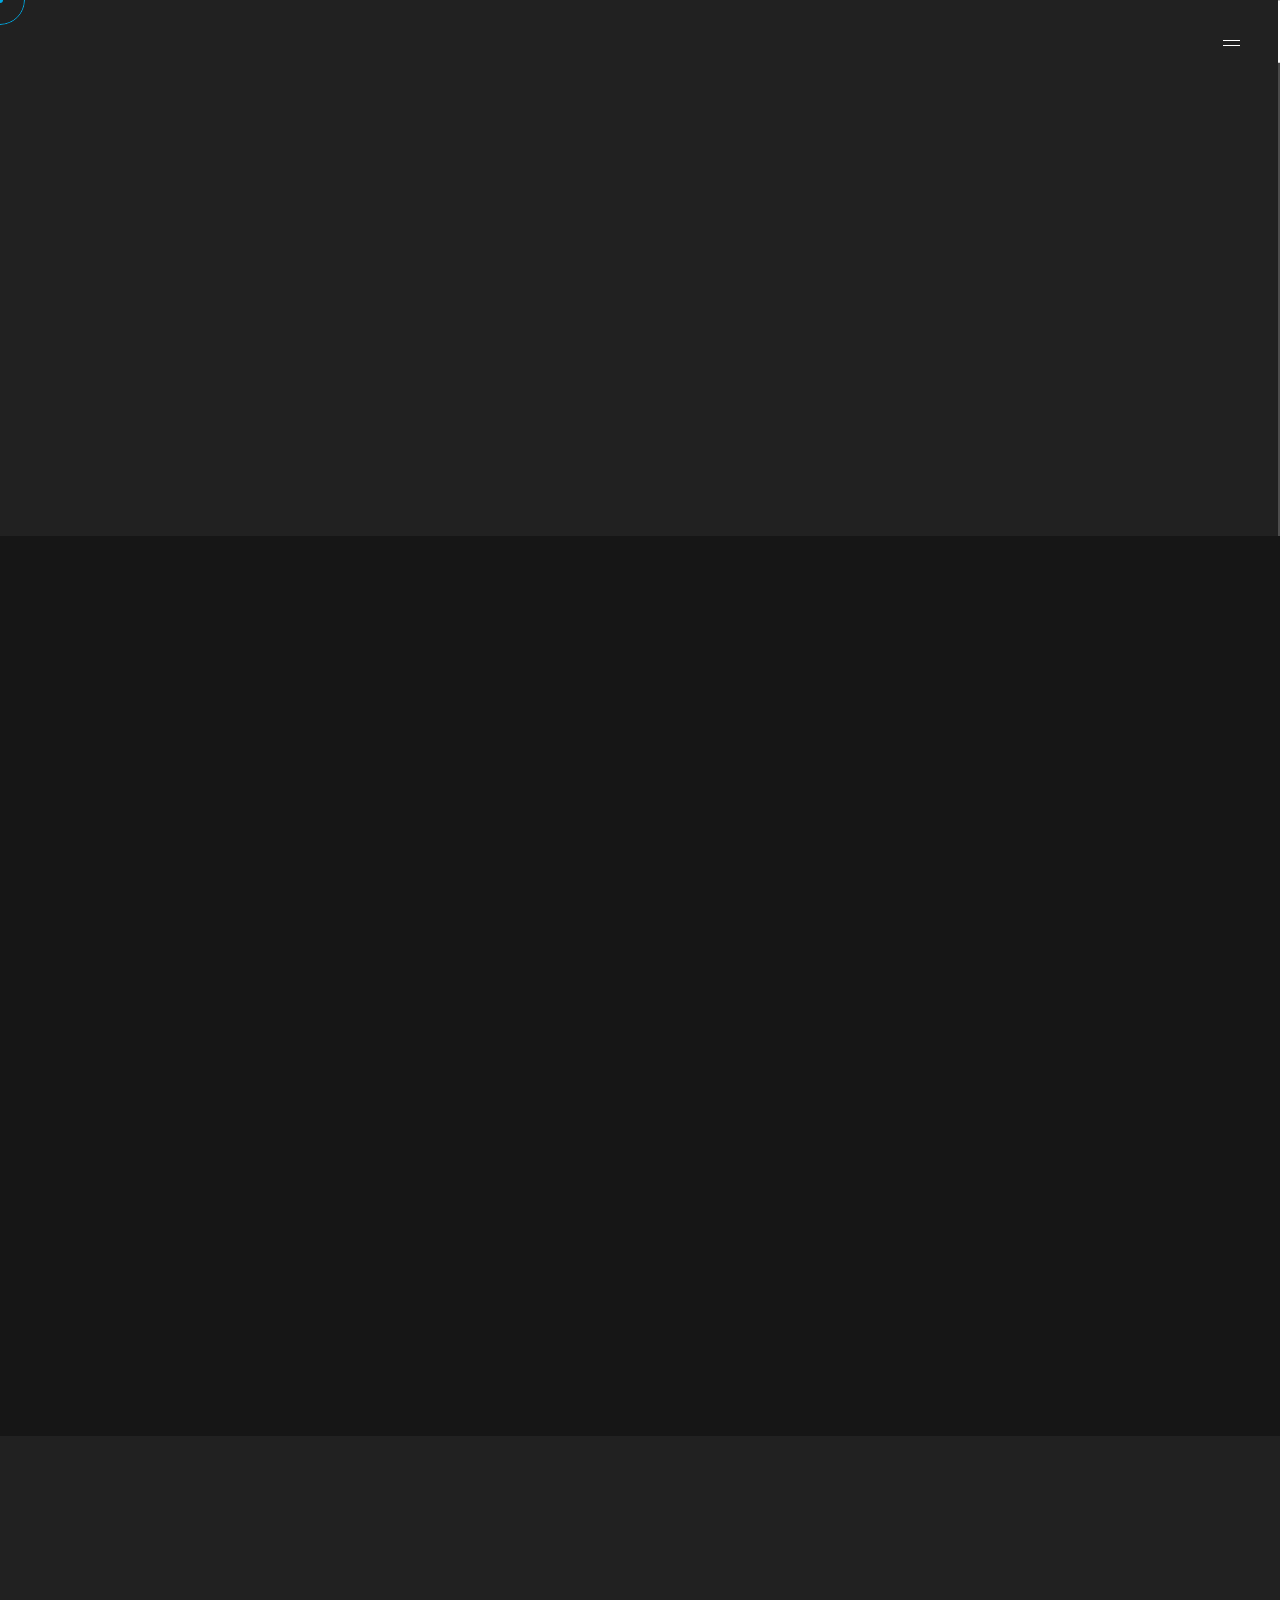
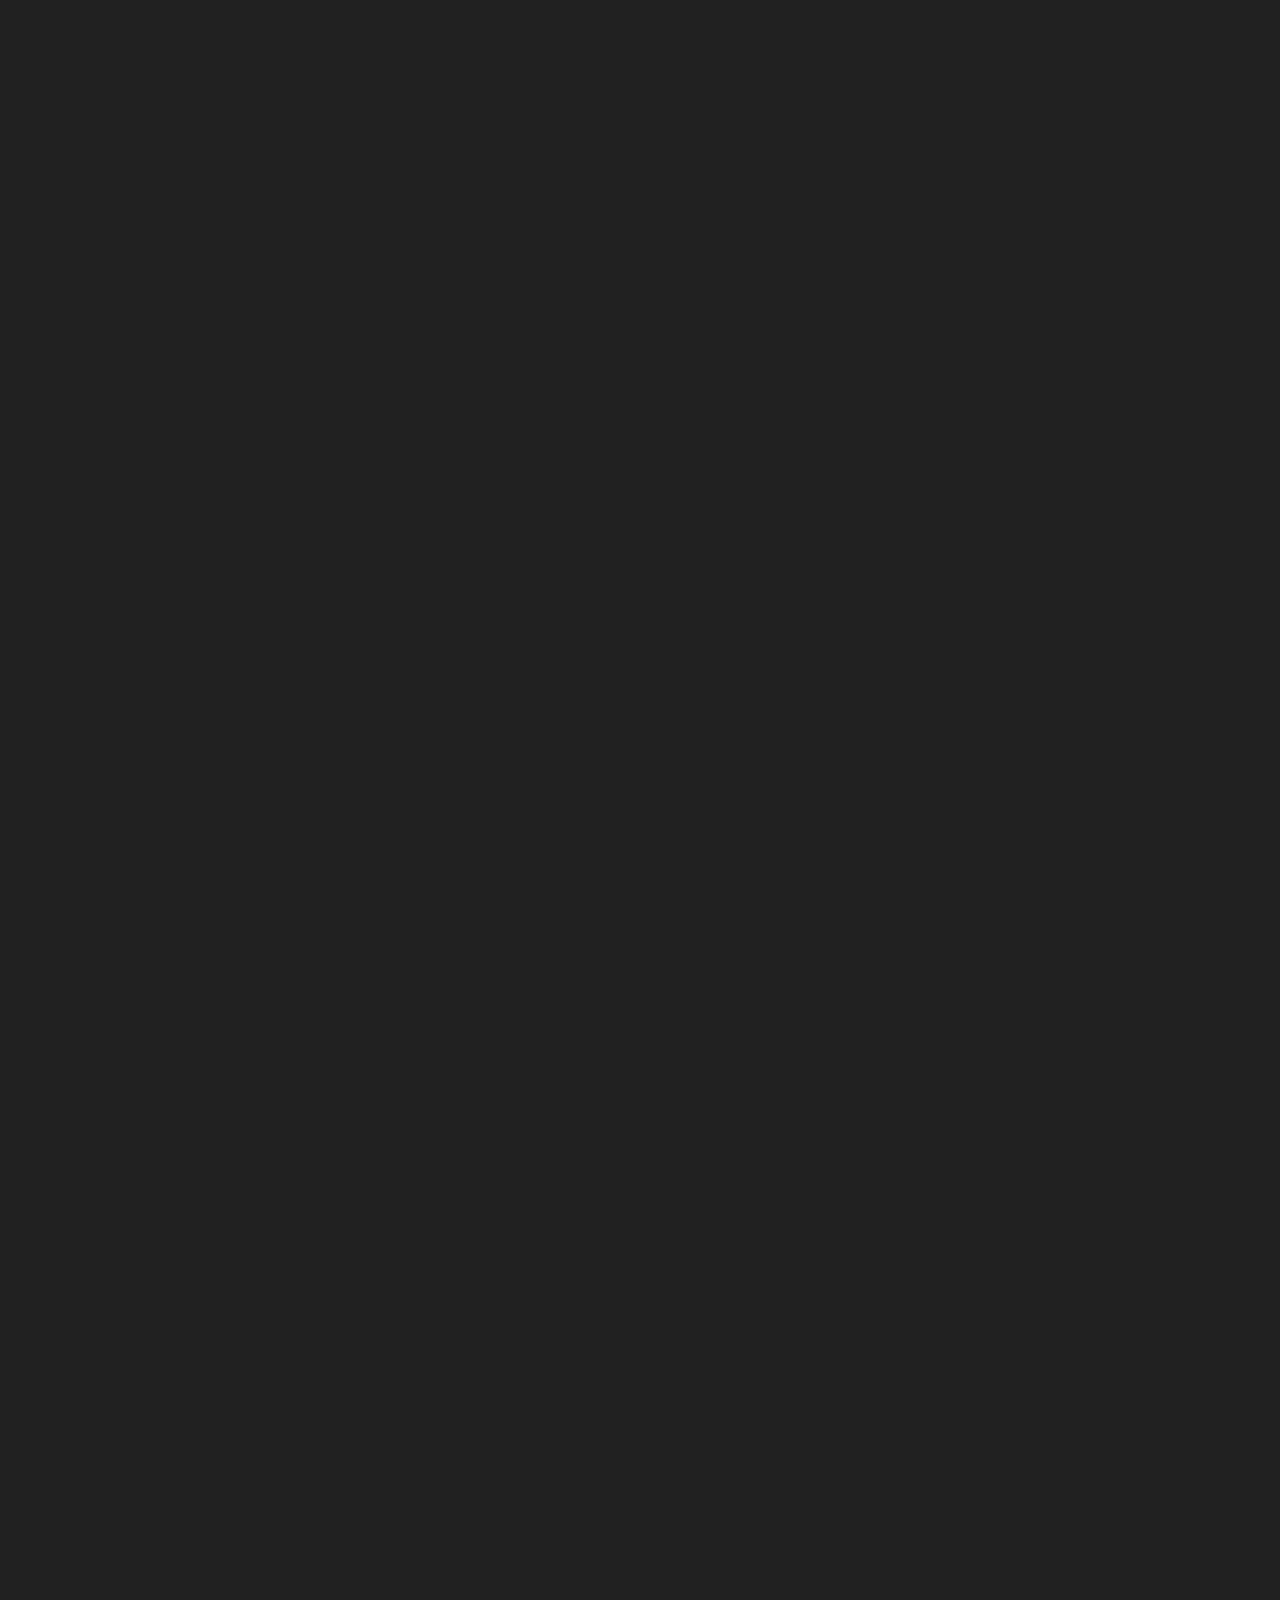
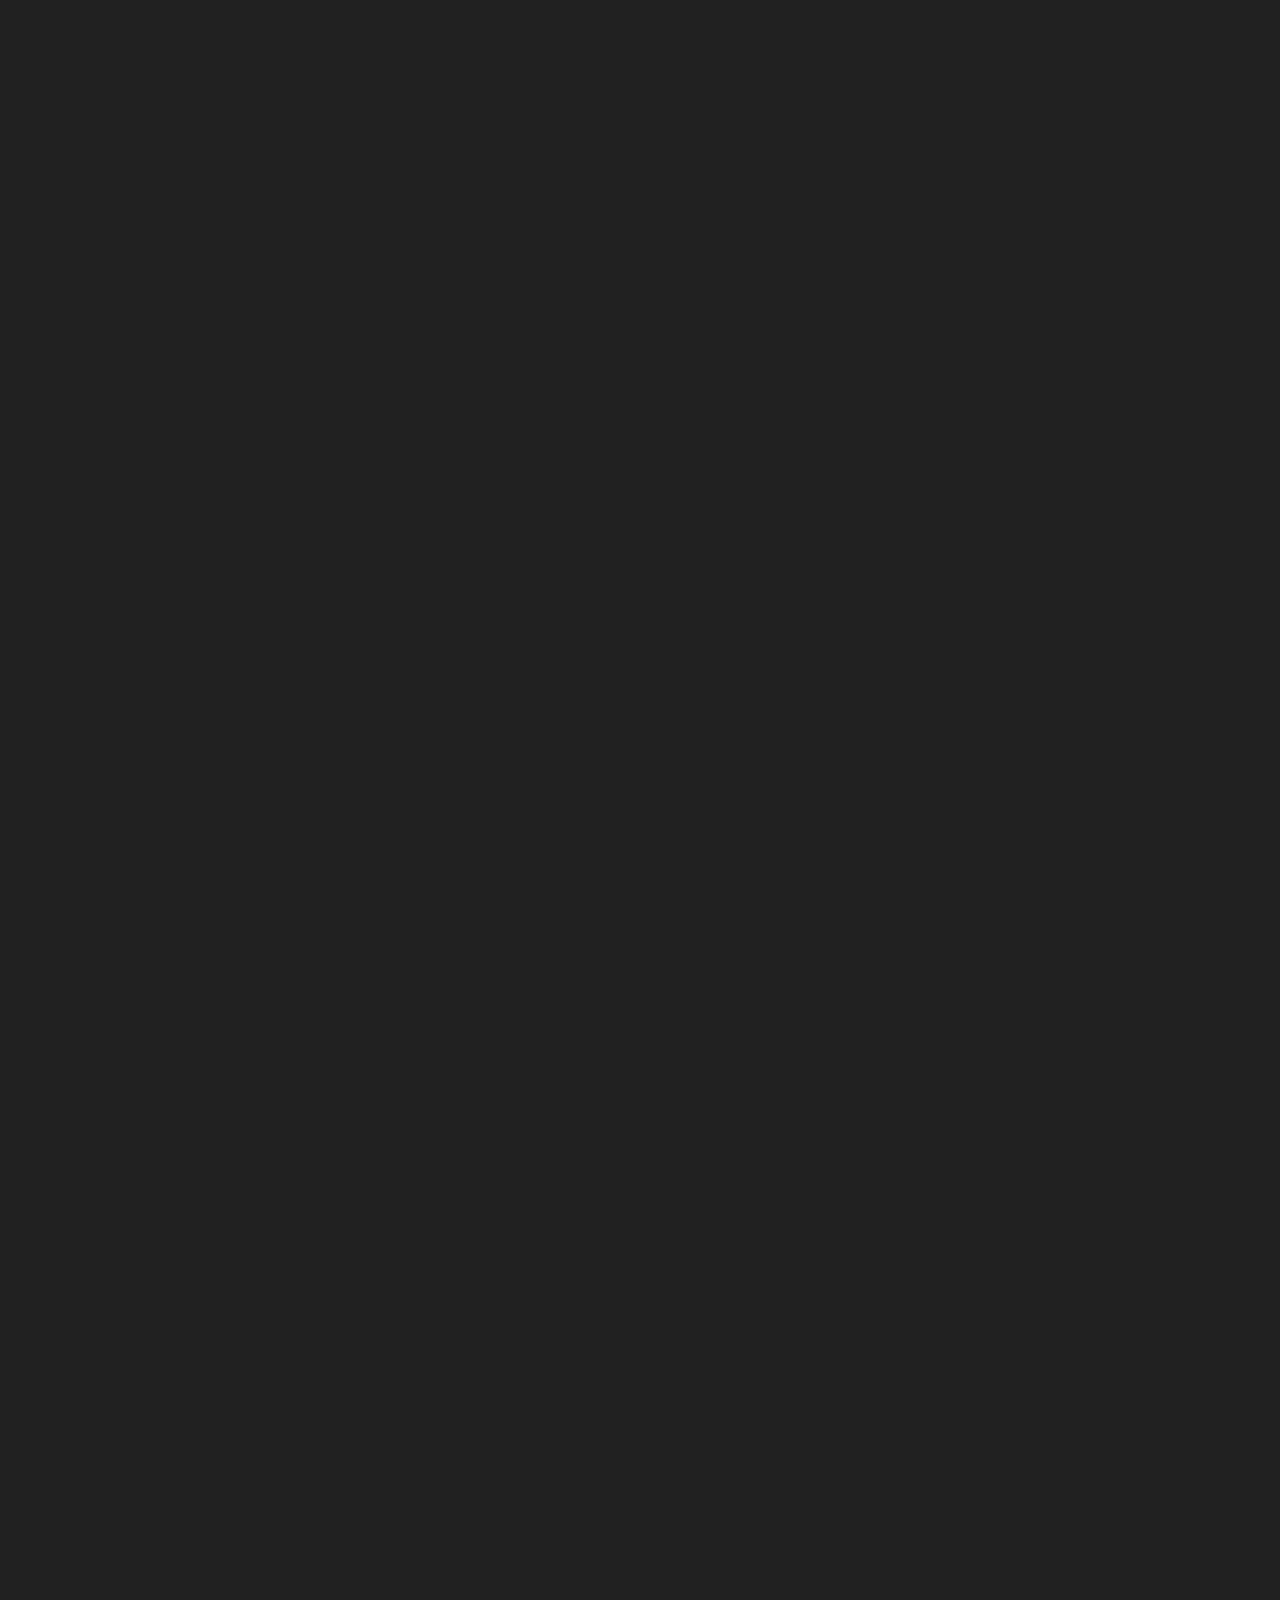
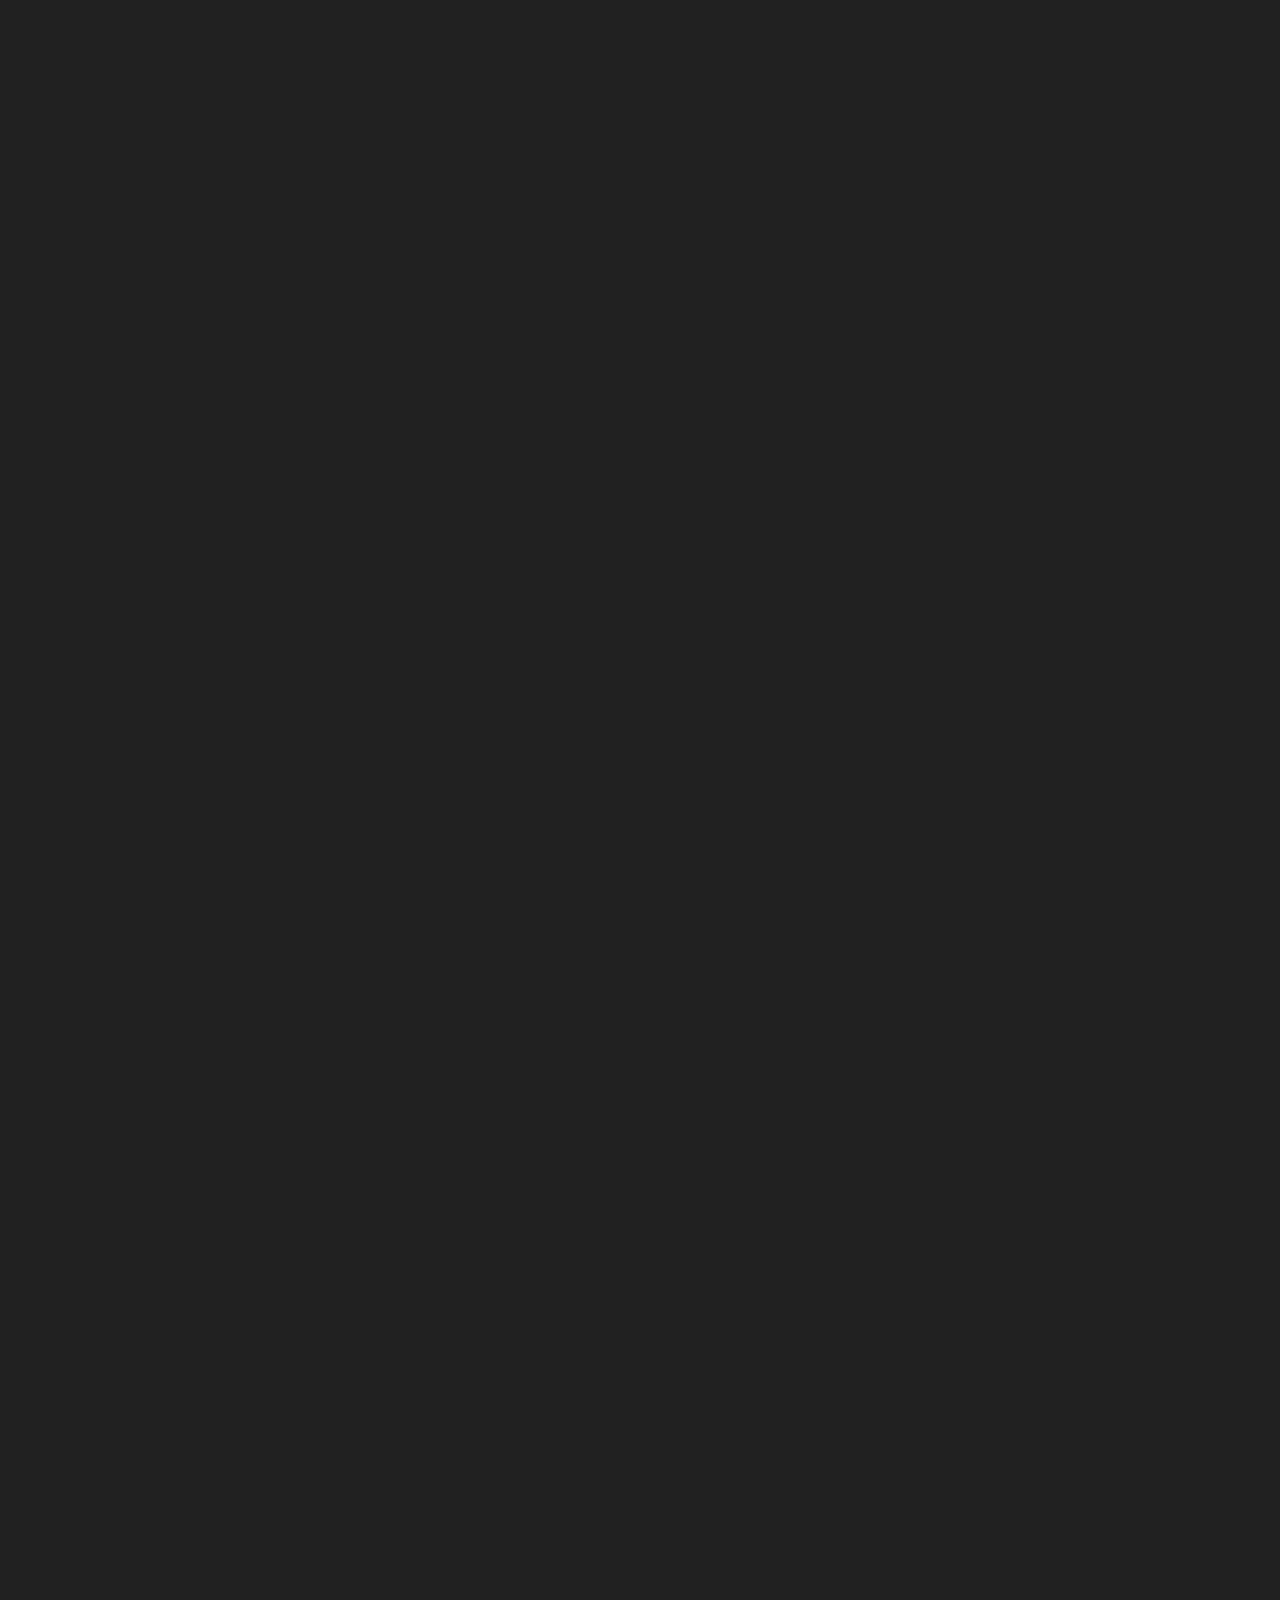
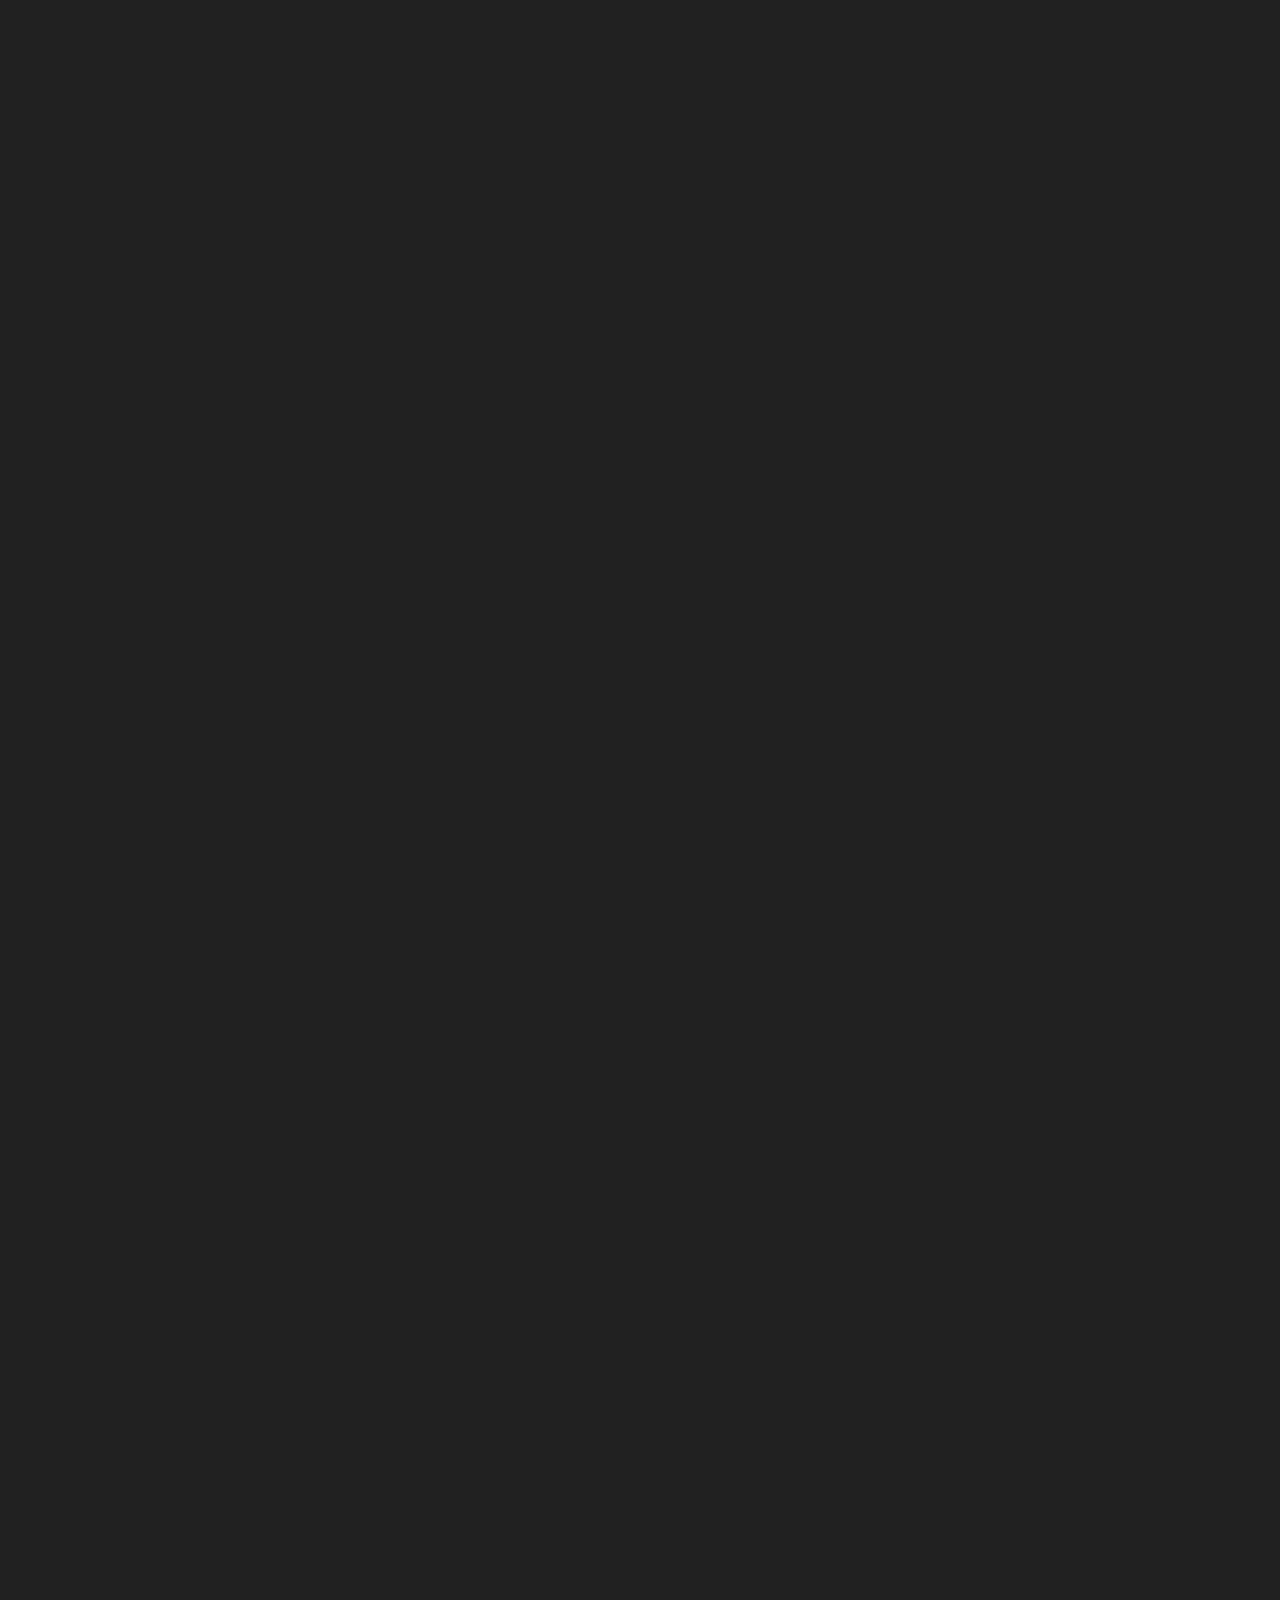
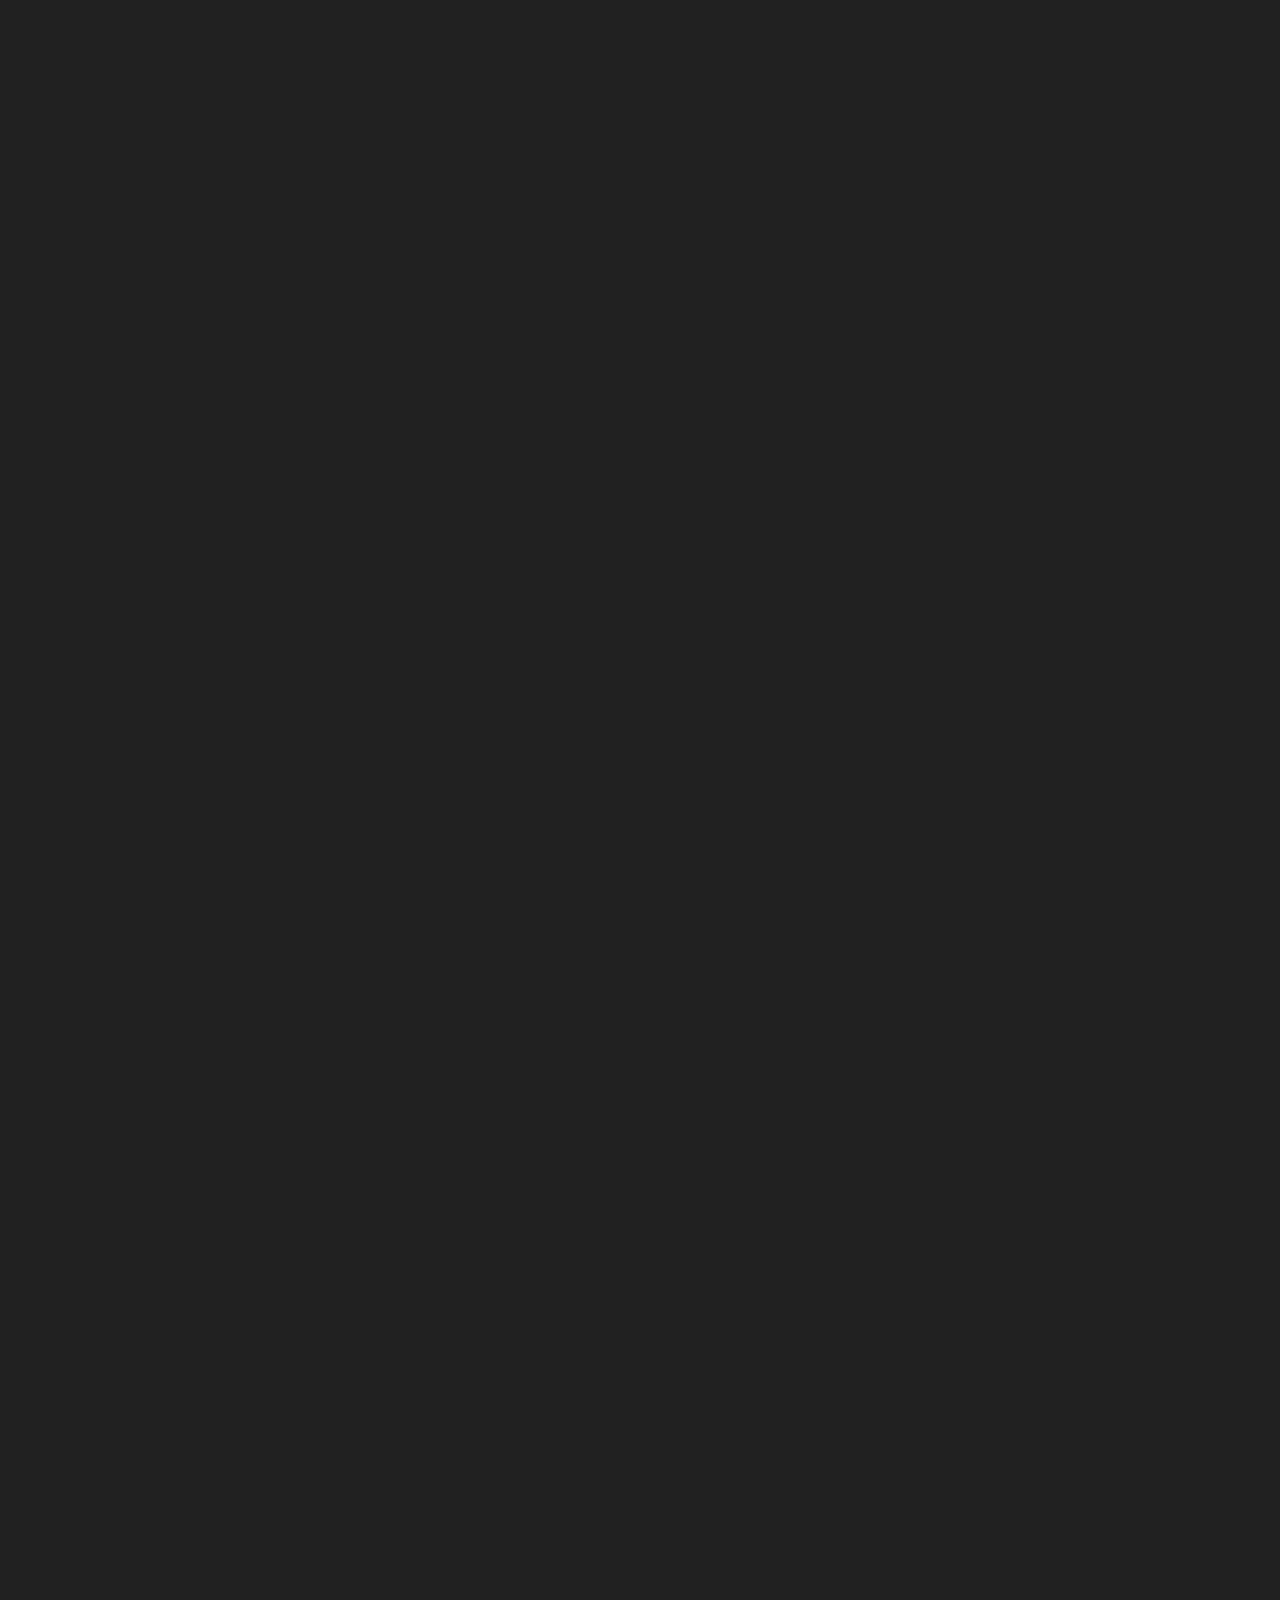
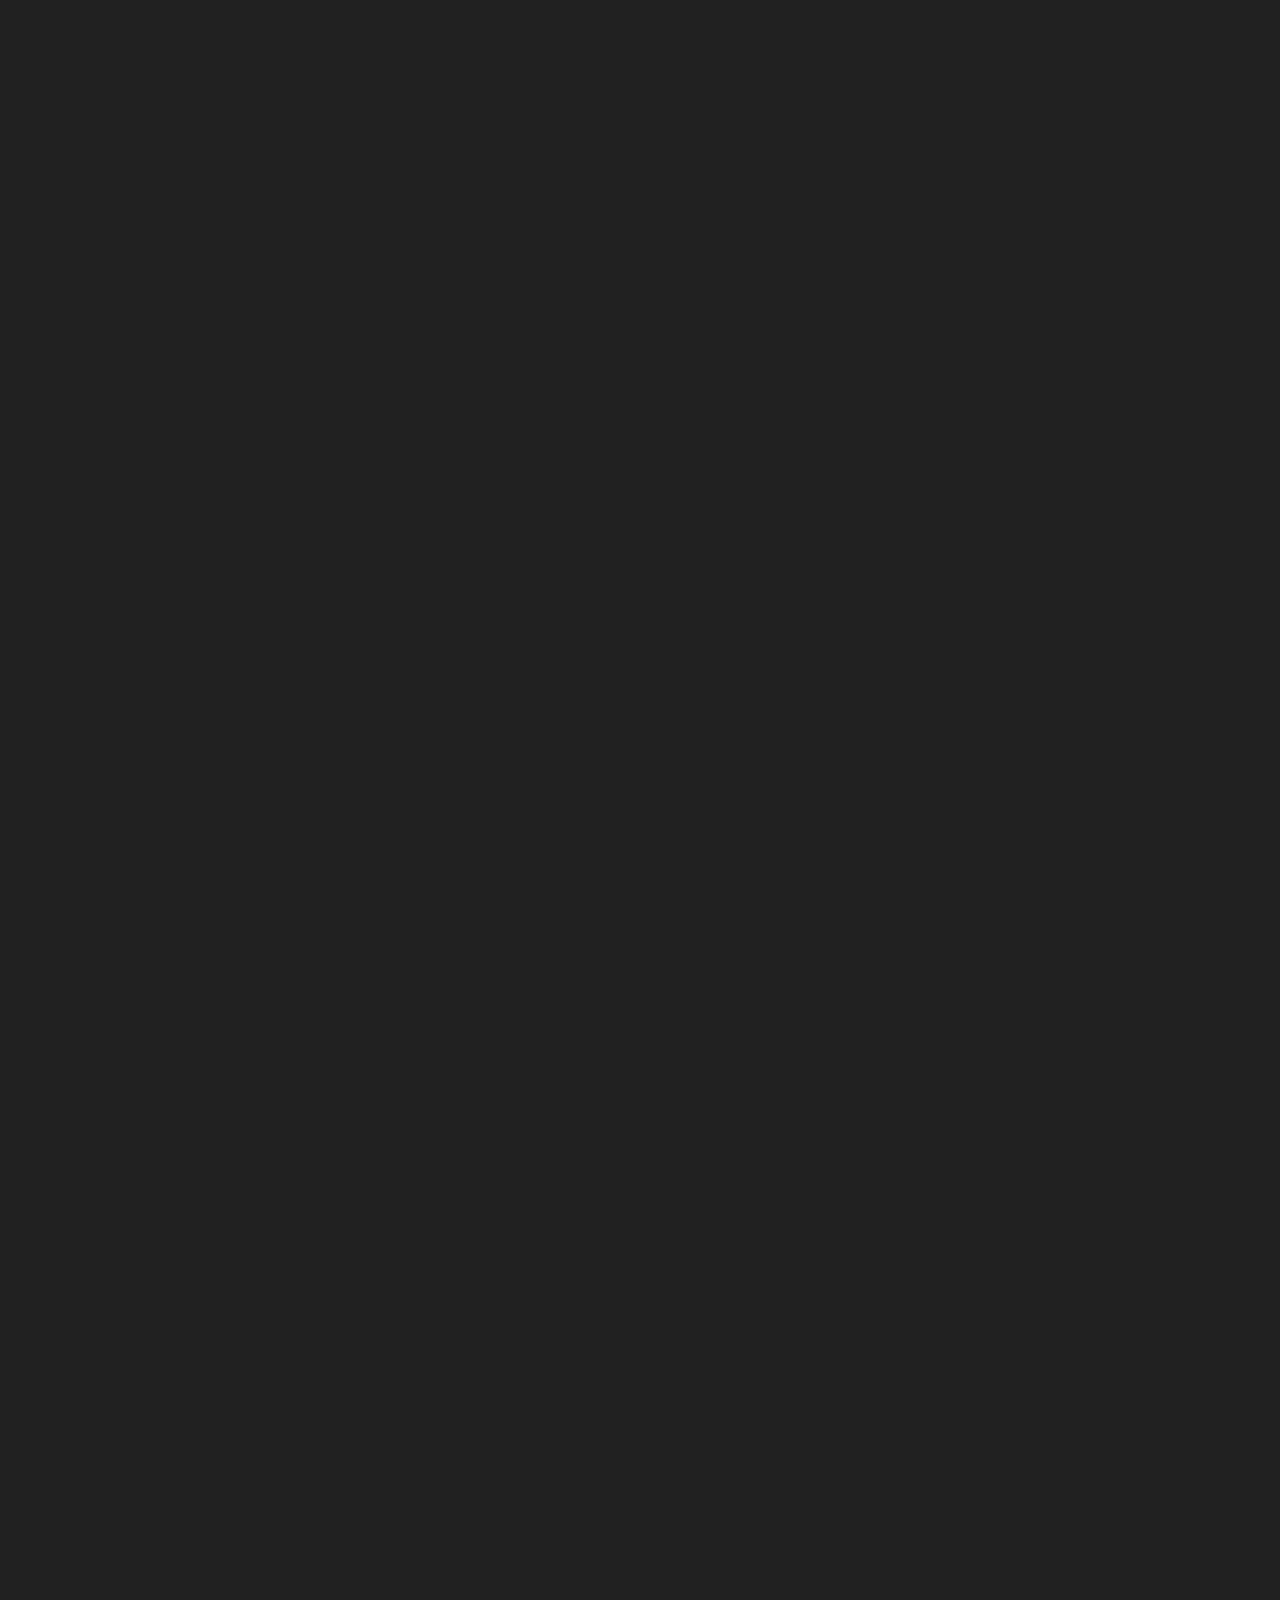
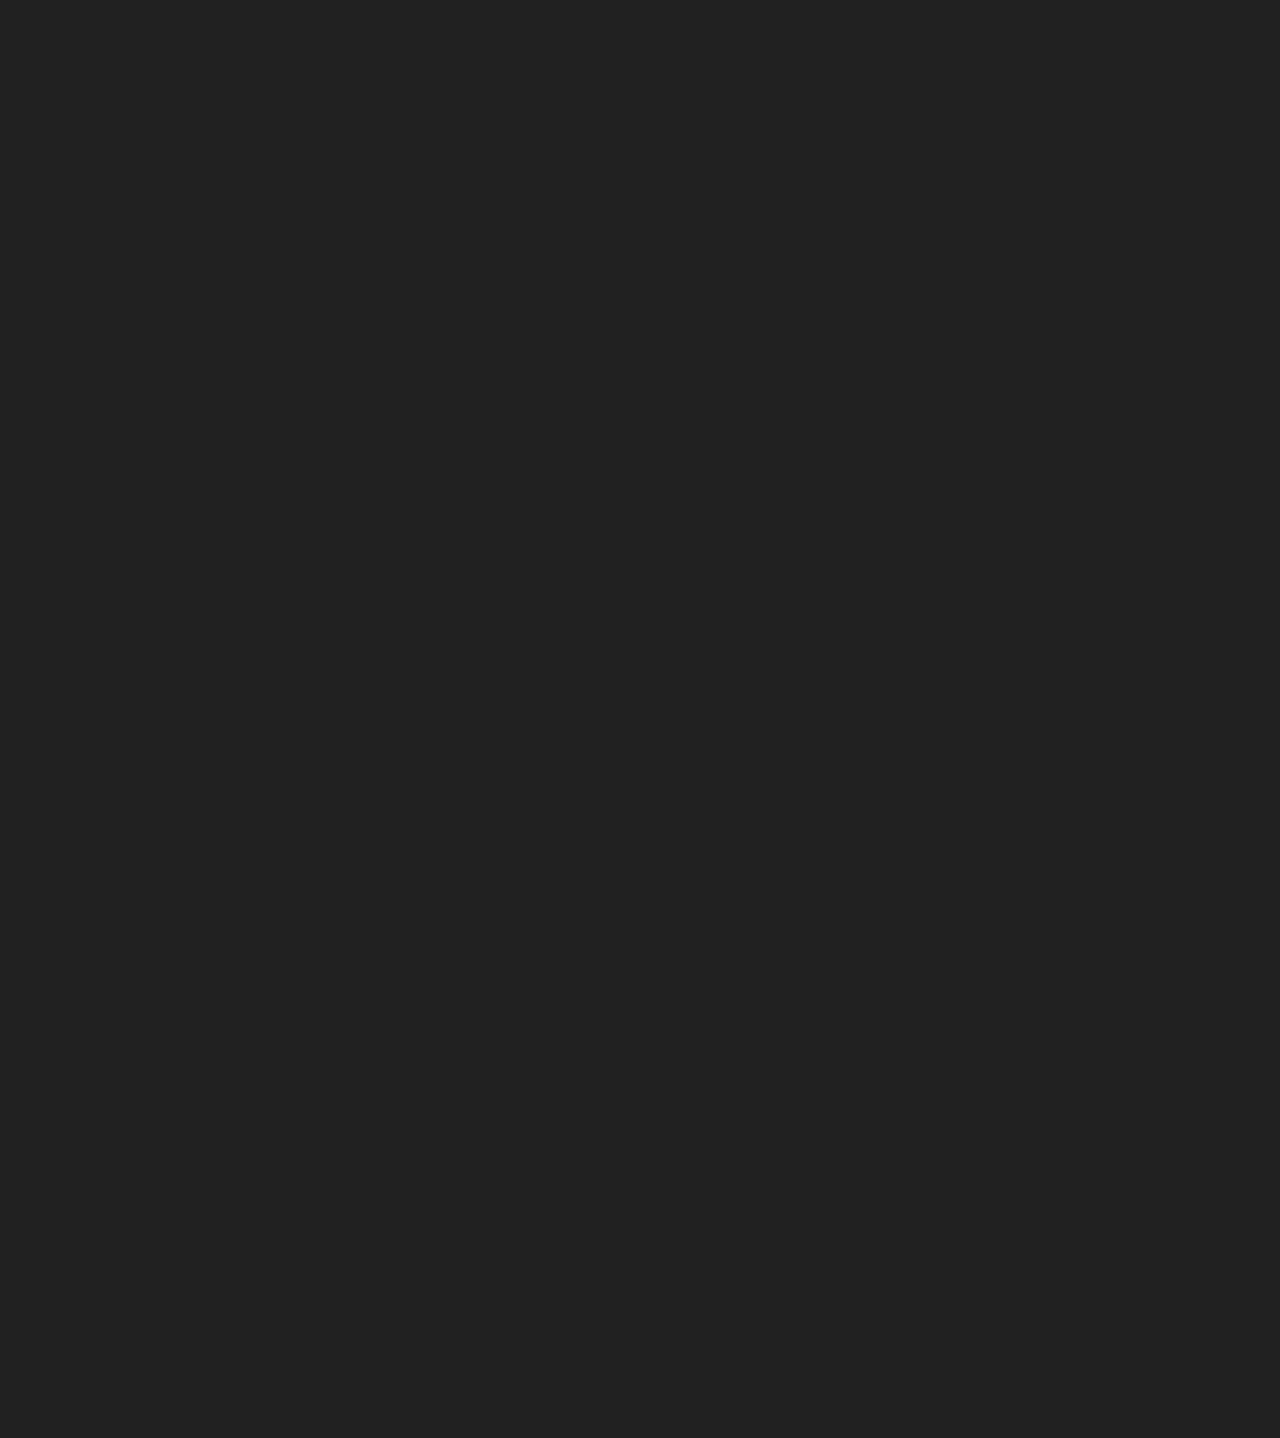
<file: shortcodes.html>
<!doctype html>

<html lang="en">

<head>


    <!-- META -->
    <meta charset="utf-8">
    <meta name="viewport" content="width=device-width, initial-scale=1, maximum-scale=1, user-scalable=no">


    <!-- PAGE TITLE -->
    <title>REFRAME | Personal One Page HTML Template</title>


    <!-- FAVICON -->
    <link rel="icon" type="image/png" href="assets/images/favicon.png">


    <!-- GOOGLE FONTS -->
    <link rel="preconnect" href="https://fonts.googleapis.com">
    <link rel="preconnect" href="https://fonts.gstatic.com" crossorigin>
    <link href="https://fonts.googleapis.com/css2?family=Source+Sans+Pro:ital,wght@0,200;0,300;0,400;0,600;0,700;0,900;1,200;1,300;1,400;1,600;1,700;1,900&display=swap" rel="stylesheet">

    
    <!-- STYLESHEETS -->
    <link rel="stylesheet" type="text/css" href="assets/css/plugins.css">
    <link rel="stylesheet" type="text/css" href="assets/css/style.css">
    <link rel="stylesheet" type="text/css" href="assets/css/elements.css">
    <link rel="stylesheet" type="text/css" href="assets/css/colors.css">


</head>

<body>

    
    <!-- LOADING SCREEN -->
    <div class="loading-screen">

        <!-- INNER -->
        <div class="inner">
            <div class="text-box"><h3>Jenna Sinclair</h3></div>
            <div class="line-frame"><div class="line"></div></div>
        </div>
        <!-- /INNER -->

    </div>
    <!-- /LOADING SCREEN -->


    <!-- MENU BUTTON -->
    <div class="m-menu-button">

        <!-- BURGER -->
        <div class="burger">
            <div class="line"></div>
            <div class="line"></div>
        </div>
        <!-- /BURGER -->

    </div>
    <!-- /MENU BUTTON -->


    <!-- MENU -->
    <div class="m-menu">


        <!-- MENU INNER -->
        <div class="m-menu-inner noselect">


                <!-- MENU ITEMS -->
                <div class="head m-b-2"><p class="small">Menu</p></div>
                <ul class="main-items">

                    <li><a class="scroll-to" href="#typography"><span class="ti-align-left"></span><p class="small">Typography</p></a></li>
                    <li><a class="scroll-to" href="#pills"><span class="ti-layout-column3"></span><p class="small">Pills</p></a></li>
                    <li><a class="scroll-to" href="#carousels"><span class="ti-layout-slider"></span><p class="small">Carousels</p></a></li>
                    <li><a class="scroll-to" href="#tables"><span class="ti-view-list"></span><p class="small">Tables</p></a></li>
                    <li><a class="scroll-to" href="#icons"><span class="ti-menu-alt"></span><p class="small">Icons</p></a></li>
                    <li><a href="index.html"><span class="ti-new-window"></span><p class="small">Main Demo</p></a></li>
                    
                </ul>
                <!-- /MENU ITEMS -->


                <!-- SOCIAL ITEMS -->
                <div class="head m-b-2 m-t-7"><p class="small">Social</p></div>
                <div class="social-items">

                    <div class="item"><a href="#"><span class="ti-instagram"></span></a></div>
                    <div class="item"><a href="#"><span class="ti-twitter"></span></a></div>
                    <div class="item"><a href="#"><span class="ti-dribbble"></span></a></div>

                </div>
                <!-- /SOCIAL ITEMS -->


        </div>
        <!-- /MENU INNER -->


    </div>
    <!-- /MENU -->
    

    <!-- MAIN -->
    <div id="main">


        <!-- LEFT CONTENT -->
        <div class="left-content noselect">


            <!-- INNER CONTENT -->
            <div class="inner-content">
                

                <!-- NAME -->
                <div class="name">
                    <p class="small color-white">Jenna Sinclair</p>
                    <div class="seperator-line"></div>
                </div>
                <!-- /NAME -->

                <div class="picture-box"><div class="picture"></div></div>
                <div class="frame-1 frame"></div>
                <div class="frame-2 frame"></div>
                <div class="frame-3 frame"></div>


            </div>
            <!-- /INNER CONTENT -->


        </div>
        <!-- /LEFT CONTENT -->


        <!-- RIGHT CONTENT -->
        <div class="right-content">


            <!-- INNER CONTENT -->
            <div class="inner-content">


                <!-- SECTION CONTAINER -->
                <div class="section-container">
                   

                    <!-- SECTION ( TYPOGRAPHY ) -->
                    <div class="section" style="padding-bottom:12rem; padding-top:12rem" id="typography">


                        <!-- CONTAINER -->
                        <div class="container">

                            <p class="tag m-b-5">TYPOGRAPHY</p>
                            <h1 class="m-b-4">Heading 1</h1>
                            <h2 class="m-b-4">Heading 2</h2>
                            <h3 class="m-b-5">Heading 3</h3>
                            <p class="m-b-4">Lorem Ipsum is simply dummy text of the printing and typesetting industry. Lorem Ipsum has been the industry's standard dummy text ever since the 1500s, when an unknown printer took a galley of type and scrambled it to make a type book. </p>
                            <p class="m-b-4">Text styling is easy. Set it to <span class="text-bold">bold</span>, <span class="text-italic">italic</span>, <span class="text-underline">underline</span>, <span class="text-linetrough">linetrough</span>, <span class="text-highlight">highlight</span>, and <span class="color-white">white</span>.</p>
                            <p class="small">Lorem Ipsum is simply dummy text of the printing and typesetting industry. Lorem Ipsum has been the industry's standard dummy text ever since the 1500s, when an unknown printer took a galley of type and scrambled it to make a type.</p>

                        </div>
                        <!-- /CONTAINER -->


                    </div>
                    <!-- /SECTION ( TYPOGRAPHY ) -->


                     <!-- SECTION ( LISTS ) -->
                     <div class="section" style="padding-bottom:12rem" id="lists">


                        <!-- CONTAINER -->
                        <div class="container">


                            <p class="tag m-b-5">LISTS</p>

                            <!-- ICON LIST -->
                            <ul class="default-list icon-list m-b-4">

                                <li><span class="ti-check"></span><p>Front-End Developer</p></li>
                                <li><span class="ti-check"></span><p>UI/UX Designer</p></li>
                                <li><span class="ti-check"></span><p>Backend Developer</p></li>
                                <li><span class="ti-check"></span><p>Full-Stack Developer</p></li>

                            </ul>
                            <!-- /ICON LIST -->

                            <!-- ICON LIST -->
                            <ul class="default-list icon-list icon-filled">

                                <li><span class="ti-check"></span><p>Front-End Developer</p></li>
                                <li><span class="ti-check"></span><p>UI/UX Designer</p></li>
                                <li><span class="ti-check"></span><p>Backend Developer</p></li>
                                <li><span class="ti-check"></span><p>Full-Stack Developer</p></li>

                            </ul>
                            <!-- /ICON LIST -->


                        </div>
                        <!-- /CONTAINER -->


                    </div>
                    <!-- /SECTION ( LISTS ) -->


                    <!-- SECTION ( PILLS ) -->
                    <div class="section" style="padding-bottom:12rem" id="pills">


                        <!-- CONTAINER -->
                        <div class="container">


                            <p class="tag m-b-5">PILLS</p>

                            <!-- PILLS -->
                            <div class="pills m-b-5">

                                <div class="pill"><p>HTML/CSS</p></div>
                                <div class="pill"><p>JavaScript</p></div>
                                <div class="pill"><p>React</p></div>
                                <div class="pill"><p>PHP</p></div>
                                <div class="pill"><p>WordPress</p></div>
                                <div class="pill"><p>Github</p></div>

                            </div>
                            <!-- /PILLS -->

                            <!-- PILLS -->
                            <div class="pills">

                                <div class="pill pill-filled"><p>HTML/CSS</p></div>
                                <div class="pill pill-filled"><p>JavaScript</p></div>
                                <div class="pill pill-filled"><p>React</p></div>
                                <div class="pill pill-filled"><p>PHP</p></div>
                                <div class="pill pill-filled"><p>WordPress</p></div>
                                <div class="pill pill-filled"><p>Github</p></div>

                            </div>
                            <!-- /PILLS -->


                        </div>
                        <!-- /CONTAINER -->


                    </div>
                    <!-- /SECTION ( PILLS ) -->


                    <!-- SECTION ( BUTTONS ) -->
                    <div class="section" style="padding-bottom:12rem" id="buttons">


                        <!-- CONTAINER -->
                        <div class="container">


                            <p class="tag m-b-3">BUTTONS</p>

                            <!-- BUTTON -->
                            <button type="submit" class="default-button m-b-1">
                                <span class="button-text">Learn More</span>
                                <span class="icon-button m-l-1-5"><span class="ti-arrow-down icon"></span></span>
                            </button>
                            <!-- /BUTTON -->

                            <!-- BUTTON -->
                            <button type="submit" class="default-button m-b-3">
                                <span class="button-text">Learn More</span>
                                <span class="icon-button icon-button-filled m-l-1-5"><span class="ti-arrow-down icon"></span></span>
                            </button>
                            <!-- /BUTTON -->

                            <!-- BUTTON -->
                            <button type="submit" class="default-button button-border m-b-3">
                                <span class="ti-arrow-down icon"></span>
                                <span class="button-text m-l-2">Learn More</span>
                            </button>
                            <!-- /BUTTON -->

                            <!-- BUTTON -->
                            <button type="submit" class="default-button button-filled">
                                <span class="ti-arrow-down icon"></span>
                                <span class="button-text m-l-2">Learn More</span>
                            </button>
                            <!-- /BUTTON -->


                        </div>
                        <!-- /CONTAINER -->


                    </div>
                    <!-- /SECTION ( BUTTONS ) -->


                    <!-- SECTION ( QUOTATIONS ) -->
                    <div class="section" style="padding-bottom:12rem" id="quoatations">


                        <!-- CONTAINER -->
                        <div class="container">

                            <p class="tag m-b-5">QUOTATIONS</p>
                            <p class="quote">" We chose Lennox because it's the perfect combination of convenience and quality. Team takes care of getting us high-quality images and efficiently."</p>

                        </div>
                        <!-- /CONTAINER -->


                    </div>
                    <!-- /SECTION ( QUOTATIONS ) -->


                    <!-- SECTION ( CAROUSELS ) -->
                    <div class="section" style="padding-bottom:14rem" id="carousels">


                        <!-- CONTAINER -->
                        <div class="container">


                            <p class="tag m-b-5">CAROUSELS</p>

                            <!-- IMAGE CAROUSEL -->
                            <div class="image-carousel" style="height: 40vh;">

                                <div class="item" style="background-image: url(assets/images/carousel/1.jpg);"></div>
                                <div class="item" style="background-image: url(assets/images/carousel/2.jpg);"></div>
                                <div class="item" style="background-image: url(assets/images/carousel/3.jpg);"></div>

                            </div>
                            <!-- /IMAGE CAROUSEL -->
                            

                        </div>
                        <!-- /CONTAINER -->


                    </div>
                    <!-- /SECTION ( CAROUSELS ) -->

                    <!-- SECTION ( TABLES ) -->
                    <div class="section" style="padding-bottom:14rem" id="tables">


                        <!-- CONTAINER -->
                        <div class="container">


                            <p class="tag m-b-5">TABLES</p>


                            <!-- TABLE -->
                            <table>


                                <!-- TABLE HEAD -->
                                <thead>

                                    <!-- TABLE ROW -->
                                    <tr>

                                        <th><p class="small color-white">Service</p></th>
                                        <th><p class="small color-white">Category</p></th>
                                        <th><p class="small color-white">Price</p></th>

                                    </tr>
                                    <!-- /TABLE ROW -->

                                </thead>
                                <!-- /TABLE HEAD -->

                                <!-- TABLE BODY -->
                                <tbody>


                                    <!-- TABLE ROW -->
                                    <tr>

                                        <td><p>Logo</p></td>
                                        <td><p>Design</p></td>
                                        <td><p>175$</p></td>

                                    </tr>
                                    <!-- /TABLE ROW -->

                                    <!-- TABLE ROW -->
                                    <tr>

                                        <td><p class="color-white">UI/UX Mockup</p></td>
                                        <td><p class="color-white">Design</p></td>
                                        <td><p class="color-white">190$</p></td>

                                    </tr>
                                    <!-- /TABLE ROW -->

                                    <!-- TABLE ROW -->
                                    <tr>

                                        <td><p>Video Editing</p></td>
                                        <td><p>Content</p></td>
                                        <td><p>150$</p></td>

                                    </tr>
                                    <!-- /TABLE ROW -->
                                    
                                    <!-- TABLE ROW -->
                                    <tr>

                                        <td><p>Server Setup</p></td>
                                        <td><p>Development</p></td>
                                        <td><p>200$</p></td>

                                    </tr>
                                    <!-- /TABLE ROW -->


                                </tbody>
                                <!-- /TABLE BODY -->
                                

                              </table>
                              <!-- /TABLE -->


                        </div>
                        <!-- /CONTAINER -->


                    </div>
                    <!-- /SECTION ( TABLES ) -->


                    <!-- SECTION ( TABS ) -->
                    <div class="section" style="padding-bottom:14rem" id="tabs">
                    

                        <!-- CONTAINER -->
                        <div class="container">


                            <p class="tag m-b-5">TABS</p>


                            <!-- TABS -->
                            <div class="tabs">


                                <!-- TAB NAVIGATION -->
                                <ul class="tab-nav m-b-3">

                                    <li><a href="#tab-1"><p>Logo</p></a></li>
                                    <li><a href="#tab-2"><p>Design</p></a></li>
                                    <li><a href="#tab-3"><p>Content</p></a></li>
                                    <li><a href="#tab-4"><p>Marketing</p></a></li>

                                </ul>
                                <!-- /TAB NAVIGATION -->

                                <div id="tab-1" class="tab">
                                    <p>Logo - Lorem Ipsum is simply dummy text of the printing and typesetting industry. Lorem Ipsum has been the industry's standard dummy text ever since the 1500s, when an unknown printer took a galley of type and scrambled it to make a book. </p>
                                </div>

                                <div id="tab-2" class="tab">
                                    <p>Design - Lorem Ipsum is simply dummy text of the printing and typesetting industry. Lorem Ipsum has been the industry's standard dummy text ever since the 1500s, when an unknown printer took a galley of type and scrambled it to make a book. </p>
                                </div>

                                <div id="tab-3" class="tab">
                                    <p>Content - Lorem Ipsum is simply dummy text of the printing and typesetting industry. Lorem Ipsum has been the industry's standard dummy text ever since the 1500s, when an unknown printer took a galley of type and scrambled it to make a book. </p>
                                </div>

                                <div id="tab-4" class="tab">
                                    <p>Marketing - Lorem Ipsum is simply dummy text of the printing and typesetting industry. Lorem Ipsum has been the industry's standard dummy text ever since the 1500s, when an unknown printer took a galley of type and scrambled it to make a book. </p>
                                </div>


                            </div>
                            <!-- /TABS -->


                        </div>
                        <!-- /CONTAINER -->


                    </div>
                    <!-- /SECTION ( TABS ) -->


                    <!-- SECTION ( CARD ) -->
                    <div class="section" style="padding-bottom:14rem" id="card">
                    

                        <!-- CONTAINER -->
                        <div class="container">


                            <p class="tag m-b-5">CARDS</p>


                            <!-- CARD -->
                            <div class="card">


                                <!-- INNER -->
                                <div class="inner">


                                    <h3 class="m-b-3">Get a free consultation.</h3>
                                    <p class="m-b-4">Lorem Ipsum is simply dummy text of the printing and typesetting industry. </p>

                                    <!-- BUTTON -->
                                    <button type="submit" class="default-button button-border">

                                        <span class="ti-arrow-top-right icon"></span>
                                        <span class="button-text m-l-2">Contact</span>
                                    
                                    </button>
                                    <!-- /BUTTON -->


                                </div>
                                <!-- /INNER -->


                            </div>
                            <!-- /CARD -->


                        </div>
                        <!-- /CONTAINER -->


                    </div>
                    <!-- /SECTION ( CARDS ) -->



                    <!-- SECTION ( CARD GRIDS ) -->
                    <div class="section" style="padding-bottom:14rem" id="card-grids">
                    

                        <!-- CONTAINER -->
                        <div class="container">


                            <p class="tag m-b-5">CARD GRIDS</p>

                            <!-- CARD GRID -->
                            <div class="card-grid m-t-5">


                                <!-- LEFT SIDE -->
                                <div class="left-side">


                                    <!-- ITEM -->
                                    <div class="item noselect" style="background-color: #181818;">

                                        <!-- ITEM CONTAINER -->
                                        <div class="item-container">
                                            <h3><span class="icon-laptop m-b-1"></span></h3>
                                            <p>Development</p>
                                        </div>
                                        <!-- /ITEM CONTAINER -->

                                    </div>
                                    <!-- /ITEM -->

                                    <!-- ITEM -->
                                    <div class="item                                                                                    " style="background-color: #080808;">

                                        <!-- ITEM CONTAINER -->
                                        <div class="item-container">
                                            <h3><span class="icon-layers m-b-1"></span></h3>
                                            <p>Content</p>
                                        </div>
                                        <!-- /ITEM CONTAINER -->

                                    </div>
                                    <!-- /ITEM -->


                                </div>
                                <!-- /LEFT SIDE -->


                                <!-- RIGHT SIDE -->
                                <div class="right-side m-t-6">


                                    <!-- ITEM -->
                                    <div class="item" style="background-color: #111;">

                                        <!-- ITEM CONTAINER -->
                                        <div class="item-container">
                                            <h3><span class="icon-browser m-b-1"></span></h3>
                                            <p>Design</p>
                                        </div>
                                        <!-- /ITEM CONTAINER -->

                                    </div>
                                    <!-- /ITEM -->
                                    
                                    <!-- ITEM -->
                                    <div class="item" style="background-color: #030303;">

                                        <!-- ITEM CONTAINER -->
                                        <div class="item-container">
                                            <h3><span class="icon-linegraph m-b-1"></span></h3>
                                            <p>Marketing</p>
                                        </div>
                                        <!-- /ITEM CONTAINER -->

                                    </div>
                                    <!-- /ITEM -->


                                </div>
                                <!-- /RIGHT SIDE -->


                            </div>
                            <!-- /CARD GRID -->


                        </div>
                        <!-- /CONTAINER -->


                    </div>
                    <!-- /SECTION ( CARD GRIDS ) -->


                    <!-- SECTION ( SCROLL ANIMATIONS ) -->
                    <div class="section" style="padding-bottom:14rem" id="animations">
                    

                        <!-- CONTAINER -->
                        <div class="container">


                            <p class="tag m-b-5">SCROLL ANIMATIONS</p>


                            <!-- CARD -->
                            <div class="card scroll-animation" data-animation="fade_from_left" data-animation-duration="1" data-animation-ease="power2.out" >

                                <!-- INNER -->
                                <div class="inner">

                                    <p class="small color-white">Animation:</p>
                                    <p>fade_from_left</p>

                                    <p class="small color-white m-t-3">Duration:</p>
                                    <p>1s</p>

                                    <p class="small color-white m-t-3">Ease:</p>
                                    <p>power2.out</p>

                                </div>
                                <!-- /INNER -->

                            </div>
                            <!-- /CARD -->

                            <!-- CARD -->
                            <div class="card scroll-animation m-t-4" data-animation="fade_from_right" data-animation-duration="3" data-animation-ease="power3.out" >

                                <!-- INNER -->
                                <div class="inner">

                                    <p class="small color-white">Animation:</p>
                                    <p>fade_from_right</p>

                                    <p class="small color-white m-t-3">Duration:</p>
                                    <p>3s</p>

                                    <p class="small color-white m-t-3">Ease:</p>
                                    <p>power3.out</p>

                                </div>
                                <!-- /INNER -->

                            </div>
                            <!-- /CARD -->

                            <!-- CARD -->
                            <div class="card scroll-animation m-t-4" data-animation="fade_from_bottom" data-animation-duration="2" data-animation-ease="expo.out" >

                                <!-- INNER -->
                                <div class="inner">

                                    <p class="small color-white">Animation:</p>
                                    <p>fade_from_bottom</p>

                                    <p class="small color-white m-t-3">Duration:</p>
                                    <p>2s</p>

                                    <p class="small color-white m-t-3">Ease:</p>
                                    <p>expo.out</p>

                                </div>
                                <!-- /INNER -->

                            </div>
                            <!-- /CARD -->

                            <!-- CARD -->
                            <div class="card scroll-animation m-t-4" data-animation="rotate_up" data-animation-duration="1.5" data-animation-ease="power4.out" >

                                <!-- INNER -->
                                <div class="inner">

                                    <p class="small color-white">Animation:</p>
                                    <p>rotate_up</p>

                                    <p class="small color-white m-t-3">Duration:</p>
                                    <p>1.5s</p>

                                    <p class="small color-white m-t-3">Ease:</p>
                                    <p>power4.out</p>

                                </div>
                                <!-- /INNER -->

                            </div>
                            <!-- /CARD -->


                        </div>
                        <!-- /CONTAINER -->


                    </div>
                    <!-- /SECTION ( SCROLL ANIMATIONS ) -->


                    <!-- SECTION ( MEDIA ) -->
                    <div class="section" style="padding-bottom:14rem" id="media">
                    

                        <!-- CONTAINER -->
                        <div class="container">


                            <p class="tag m-b-5">MEDIA</p>


                            <img src="assets/images/carousel/1.jpg" class="img-responsive" alt="image">

                            <!-- VIDEO PLAYER -->
                            <div class="video-player m-t-5">
                                <div class="fullscreen-btn"><span class="ti-layout-width-full"></span></div>
                                <div class="toggle-btn icon-button"><span class="ti-control-play"></span></div>
                                <div class="progress-bar"><div class="fill"></div></div>

                                <video width="100%" controlsList="nodownload">
                                    <source src="assets/videos/1.mp4" type="video/mp4">
                                </video>

                            </div>
                            <!-- /VIDEO PLAYER -->

                            <!-- AUDIO PLAYER -->
                            <div class="audio-player m-t-5">

                                <div class="toggle-btn icon-button"><span class="ti-control-play"></span></div>
                                <div class="progress-bar"><div class="fill"></div></div>

                                <audio id="track">
                                    <source src="assets/audio/1.mp3" type="audio/mpeg">
                                </audio>

                            </div>
                            <!-- /AUDIO PLAYER -->


                        </div>
                        <!-- /CONTAINER -->


                    </div>
                    <!-- /SECTION ( EMBEDS ) -->


                    <!-- SECTION ( EMBEDS ) -->
                    <div class="section" style="padding-bottom:14rem" id="embeds">
                    

                        <!-- CONTAINER -->
                        <div class="container">


                            <p class="tag m-b-5">EMBEDS</p>


                            <div class="embed-wrapper">
                                <iframe src="https://www.youtube.com/embed/grI7s9b_If8" title="YouTube video player" frameborder="0" allow="accelerometer; autoplay; clipboard-write; encrypted-media; gyroscope; picture-in-picture" allowfullscreen></iframe>
                            </div>

                            <div class="embed-wrapper m-t-5">
                                <iframe title="vimeo-player" src="https://player.vimeo.com/video/346411685" width="640" height="360" frameborder="0" allowfullscreen></iframe>
                            </div>

                            <iframe class="m-t-5" width="100%" height="300" scrolling="no" frameborder="no" allow="autoplay" src="https://w.soundcloud.com/player/?url=https%3A//api.soundcloud.com/tracks/757174039&color=%23ff5500&auto_play=false&hide_related=false&show_comments=true&show_user=true&show_reposts=false&show_teaser=true&visual=true"></iframe>
                            
                            <iframe class="m-t-5" src="https://www.google.com/maps/embed?pb=!1m18!1m12!1m3!1d3023.758721140961!2d-74.00549715944904!3d40.72332770834292!2m3!1f0!2f0!3f0!3m2!1i1024!2i768!4f13.1!3m3!1m2!1s0x89c2598c5e51e2f3%3A0xce2f3449f490f818!2sSoHo%2C%20New%20York%2C%20NY%2C%20USA!5e0!3m2!1sen!2sde!4v1628103477223!5m2!1sen!2sde" width="100%" height="450" style="border:0;" allowfullscreen="" loading="lazy"></iframe>
                            

                        </div>
                        <!-- /CONTAINER -->


                    </div>
                    <!-- /SECTION ( EMBEDS ) -->


                    <!-- SECTION ( EMBEDS ) -->
                    <div class="section" style="padding-bottom:14rem" id="icons">
                    

                        <!-- CONTAINER -->
                        <div class="container">


                            <p class="tag m-b-6">ICONS</p>


                            <!-- ICON WRAPPER -->
                            <div class="icon-wrapper">

                                <div class="icongrid"><span class="icon-mobile"></span> .icon-mobile </div>
                                <div class="icongrid"><span class="icon-laptop"></span> .icon-laptop </div>
                                <div class="icongrid"><span class="icon-desktop"></span> .icon-desktop </div>
                                <div class="icongrid"><span class="icon-tablet"></span> .icon-tablet </div>
                                <div class="icongrid"><span class="icon-phone"></span> .icon-phone </div>
                                <div class="icongrid"><span class="icon-document"></span> .icon-document </div>
                                <div class="icongrid"><span class="icon-documents"></span> .icon-documents </div>
                                <div class="icongrid"><span class="icon-search"></span> .icon-search </div>
                                <div class="icongrid"><span class="icon-clipboard"></span> .icon-clipboard </div>
                                <div class="icongrid"><span class="icon-newspaper"></span> .icon-newspaper </div>
                                <div class="icongrid"><span class="icon-notebook"></span> .icon-notebook </div>
                                <div class="icongrid"><span class="icon-book-open"></span> .icon-book-open</div>
                                <div class="icongrid"><span class="icon-browser"></span> .icon-browser </div>
                                <div class="icongrid"><span class="icon-calendar"></span> .icon-calendar </div>
                                <div class="icongrid"><span class="icon-presentation"></span> .icon-presentation </div>
                                <div class="icongrid"><span class="icon-picture"></span> .icon-picture </div>
                                <div class="icongrid"><span class="icon-pictures"></span> .icon-pictures </div>
                                <div class="icongrid"><span class="icon-video"></span> .icon-video </div>
                                <div class="icongrid"><span class="icon-camera"></span> .icon-camera </div>
                                <div class="icongrid"><span class="icon-toolbox"></span> .icon-toolbox </div>
                                <div class="icongrid"><span class="icon-briefcase"></span> .icon-briefcase</div>
                                <div class="icongrid"><span class="icon-wallet"></span> .icon-wallet </div>
                                <div class="icongrid"><span class="icon-gift"></span> .icon-gift </div>
                                <div class="icongrid"><span class="icon-bargraph"></span> .icon-bargraph </div>
                                <div class="icongrid"><span class="icon-grid"></span> .icon-grid </div>
                                <div class="icongrid"><span class="icon-expand"></span> .icon-expand </div>
                                <div class="icongrid"><span class="icon-focus"></span> .icon-focus </div>
                                <div class="icongrid"><span class="icon-edit"></span> .icon-edit </div>
                                <div class="icongrid"><span class="icon-adjustments"></span> .icon-adjustments </div>
                                <div class="icongrid"><span class="icon-ribbon"></span> .icon-ribbon </div>
                                <div class="icongrid"><span class="icon-hourglass"></span> .icon-hourglass </div>
                                <div class="icongrid"><span class="icon-lock"></span> .icon-lock </div>
                                <div class="icongrid"><span class="icon-megaphone"></span> .icon-megaphone </div>
                                <div class="icongrid"><span class="icon-shield"></span> .icon-shield </div>
                                <div class="icongrid"><span class="icon-trophy"></span> .icon-trophy </div>
                                <div class="icongrid"><span class="icon-flag"></span> .icon-flag </div>
                                <div class="icongrid"><span class="icon-map"></span> .icon-map </div>
                                <div class="icongrid"><span class="icon-puzzle"></span> .icon-puzzle </div>
                                <div class="icongrid"><span class="icon-basket"></span> .icon-basket </div>
                                <div class="icongrid"><span class="icon-envelope"></span> .icon-envelope </div>
                                <div class="icongrid"><span class="icon-streetsign"></span> .icon-streetsign </div>
                                <div class="icongrid"><span class="icon-telescope"></span> .icon-telescope </div>
                                <div class="icongrid"><span class="icon-gears"></span> .icon-gears </div>
                                <div class="icongrid"><span class="icon-key"></span> .icon-key </div>
                                <div class="icongrid"><span class="icon-paperclip"></span> .icon-paperclip </div>
                                <div class="icongrid"><span class="icon-attachment"></span> .icon-attachment </div>
                                <div class="icongrid"><span class="icon-pricetags"></span> .icon-pricetags </div>
                                <div class="icongrid"><span class="icon-lightbulb"></span> .icon-lightbulb </div>
                                <div class="icongrid"><span class="icon-layers"></span> .icon-layers </div>
                                <div class="icongrid"><span class="icon-pencil"></span> .icon-pencil </div>
                                <div class="icongrid"><span class="icon-tools"></span> .icon-tools </div>
                                <div class="icongrid"><span class="icon-tools-2"></span> .icon-tools-2 </div>
                                <div class="icongrid"><span class="icon-scissors"></span> .icon-scissors </div>
                                <div class="icongrid"><span class="icon-paintbrush"></span> .icon-paintbrush </div>
                                <div class="icongrid"><span class="icon-magnifying-glass"></span> .icon-magnifying-glass </div>
                                <div class="icongrid"><span class="icon-circle-compass"></span> .icon-circle-compass </div>
                                <div class="icongrid"><span class="icon-linegraph"></span> .icon-linegraph </div>
                                <div class="icongrid"><span class="icon-mic"></span> .icon-mic </div>
                                <div class="icongrid"><span class="icon-strategy"></span> .icon-strategy </div>
                                <div class="icongrid"><span class="icon-beaker"></span> .icon-beaker </div>
                                <div class="icongrid"><span class="icon-caution"></span> .icon-caution </div>
                                <div class="icongrid"><span class="icon-recycle"></span> .icon-recycle </div>
                                <div class="icongrid"><span class="icon-anchor"></span> .icon-anchor </div>
                                <div class="icongrid"><span class="icon-profile-male"></span> .icon-profile-male </div>
                                <div class="icongrid"><span class="icon-profile-female"></span> .icon-profile-female </div>
                                <div class="icongrid"><span class="icon-bike"></span> .icon-bike </div>
                                <div class="icongrid"><span class="icon-wine"></span> .icon-wine </div>
                                <div class="icongrid"><span class="icon-hotairballoon"></span> .icon-hotairballoon </div>
                                <div class="icongrid"><span class="icon-globe"></span> .icon-glob </div>
                                <div class="icongrid"><span class="icon-genius"></span> .icon-genius </div>
                                <div class="icongrid"><span class="icon-map-pin"></span> .icon-map-pin </div>
                                <div class="icongrid"><span class="icon-dial"></span> .icon-dial </div>
                                <div class="icongrid"><span class="icon-chat"></span> .icon-chat </div>
                                <div class="icongrid"><span class="icon-heart"></span> .icon-heart </div>
                                <div class="icongrid"><span class="icon-cloud"></span> .icon-cloud </div>
                                <div class="icongrid"><span class="icon-upload"></span> .icon-upload </div>
                                <div class="icongrid"><span class="icon-download"></span> .icon-download </div>
                                <div class="icongrid"><span class="icon-traget"></span> .icon-traget </div>
                                <div class="icongrid"><span class="icon-hazardous"></span> .icon-hazardous </div>
                                <div class="icongrid"><span class="icon-piechart"></span> .icon-piechart </div>
                                <div class="icongrid"><span class="icon-speedometer"></span> .icon-speedometer </div>
                                <div class="icongrid"><span class="icon-global"></span> .icon-global </div>
                                <div class="icongrid"><span class="icon-compass"></span> .icon-compass </div>
                                <div class="icongrid"><span class="icon-lifesaver"></span> .icon-lifesaver </div>
                                <div class="icongrid"><span class="icon-clock"></span> .icon-clock </div>
                                <div class="icongrid"><span class="icon-aperture"></span> .icon-aperture </div>
                                <div class="icongrid"><span class="icon-quote"></span> .icon-quote </div>
                                <div class="icongrid"><span class="icon-scope"></span> .icon-scope </div>
                                <div class="icongrid"><span class="icon-alarmclock"></span> .icon-alarmclock </div>
                                <div class="icongrid"><span class="icon-refresh"></span> .icon-refresh </div>
                                <div class="icongrid"><span class="icon-happy"></span> .icon-happy </div>
                                <div class="icongrid"><span class="icon-sad"></span> .icon-sad </div>
                                <div class="icongrid"><span class="icon-facebook"></span> .icon-facebook </div>
                                <div class="icongrid"><span class="icon-twitter"></span> .icon-twitter </div>
                                <div class="icongrid"><span class="icon-googleplus"></span> .icon-googleplus </div>
                                <div class="icongrid"><span class="icon-rss"></span> .icon-rss </div>
                                <div class="icongrid"><span class="icon-tumblr"></span> .icon-tumblr </div>
                                <div class="icongrid"><span class="icon-linkedin"></span> .icon-linkedin </div>
                                <div class="icongrid"><span class="icon-dribbble"></span> .icon-dribbble </div>

                            </div>
                            <!-- /ICON WRAPPER -->


                        </div>
                        <!-- /CONTAINER -->


                    </div>
                    <!-- /SECTION ( EMBEDS ) -->


                </div>
                <!-- /SECTION CONTAINER -->


            </div>
            <!-- /INNER CONTENT -->


        </div>
        <!-- /RIGHT CONTENT -->


    </div>
    <!-- MAIN -->


    <!-- JAVASCRIPT FILES -->
    <script src="assets/js/plugins.js"></script>
    <script src="config.js"></script>
    <script src="assets/js/scripts.js"></script>
    <script src="assets/js/backgound.js"></script>


</body>

</html>
</file>
<file: assets/css/plugins.css>
/*!
 *  Themify Icons
 *  https://themify.me/themify-icons
 */
@font-face{font-family:themify;src:url(../fonts/themify.eot);src:url(../fonts/themify.eot?#iefix-fvbane) format('embedded-opentype'),url(../fonts/themify.woff) format('woff'),url(../fonts/themify.ttf) format('truetype'),url(../fonts/themify.svg?-fvbane#themify) format('svg');font-weight:400;font-style:normal}[class*=" ti-"],[class^=ti-]{font-family:themify;speak:none;font-style:normal;font-weight:400;font-variant:normal;text-transform:none;line-height:1;-webkit-font-smoothing:antialiased;-moz-osx-font-smoothing:grayscale}.ti-wand:before{content:"\e600"}.ti-volume:before{content:"\e601"}.ti-user:before{content:"\e602"}.ti-unlock:before{content:"\e603"}.ti-unlink:before{content:"\e604"}.ti-trash:before{content:"\e605"}.ti-thought:before{content:"\e606"}.ti-target:before{content:"\e607"}.ti-tag:before{content:"\e608"}.ti-tablet:before{content:"\e609"}.ti-star:before{content:"\e60a"}.ti-spray:before{content:"\e60b"}.ti-signal:before{content:"\e60c"}.ti-shopping-cart:before{content:"\e60d"}.ti-shopping-cart-full:before{content:"\e60e"}.ti-settings:before{content:"\e60f"}.ti-search:before{content:"\e610"}.ti-zoom-in:before{content:"\e611"}.ti-zoom-out:before{content:"\e612"}.ti-cut:before{content:"\e613"}.ti-ruler:before{content:"\e614"}.ti-ruler-pencil:before{content:"\e615"}.ti-ruler-alt:before{content:"\e616"}.ti-bookmark:before{content:"\e617"}.ti-bookmark-alt:before{content:"\e618"}.ti-reload:before{content:"\e619"}.ti-plus:before{content:"\e61a"}.ti-pin:before{content:"\e61b"}.ti-pencil:before{content:"\e61c"}.ti-pencil-alt:before{content:"\e61d"}.ti-paint-roller:before{content:"\e61e"}.ti-paint-bucket:before{content:"\e61f"}.ti-na:before{content:"\e620"}.ti-mobile:before{content:"\e621"}.ti-minus:before{content:"\e622"}.ti-medall:before{content:"\e623"}.ti-medall-alt:before{content:"\e624"}.ti-marker:before{content:"\e625"}.ti-marker-alt:before{content:"\e626"}.ti-arrow-up:before{content:"\e627"}.ti-arrow-right:before{content:"\e628"}.ti-arrow-left:before{content:"\e629"}.ti-arrow-down:before{content:"\e62a"}.ti-lock:before{content:"\e62b"}.ti-location-arrow:before{content:"\e62c"}.ti-link:before{content:"\e62d"}.ti-layout:before{content:"\e62e"}.ti-layers:before{content:"\e62f"}.ti-layers-alt:before{content:"\e630"}.ti-key:before{content:"\e631"}.ti-import:before{content:"\e632"}.ti-image:before{content:"\e633"}.ti-heart:before{content:"\e634"}.ti-heart-broken:before{content:"\e635"}.ti-hand-stop:before{content:"\e636"}.ti-hand-open:before{content:"\e637"}.ti-hand-drag:before{content:"\e638"}.ti-folder:before{content:"\e639"}.ti-flag:before{content:"\e63a"}.ti-flag-alt:before{content:"\e63b"}.ti-flag-alt-2:before{content:"\e63c"}.ti-eye:before{content:"\e63d"}.ti-export:before{content:"\e63e"}.ti-exchange-vertical:before{content:"\e63f"}.ti-desktop:before{content:"\e640"}.ti-cup:before{content:"\e641"}.ti-crown:before{content:"\e642"}.ti-comments:before{content:"\e643"}.ti-comment:before{content:"\e644"}.ti-comment-alt:before{content:"\e645"}.ti-close:before{content:"\e646"}.ti-clip:before{content:"\e647"}.ti-angle-up:before{content:"\e648"}.ti-angle-right:before{content:"\e649"}.ti-angle-left:before{content:"\e64a"}.ti-angle-down:before{content:"\e64b"}.ti-check:before{content:"\e64c"}.ti-check-box:before{content:"\e64d"}.ti-camera:before{content:"\e64e"}.ti-announcement:before{content:"\e64f"}.ti-brush:before{content:"\e650"}.ti-briefcase:before{content:"\e651"}.ti-bolt:before{content:"\e652"}.ti-bolt-alt:before{content:"\e653"}.ti-blackboard:before{content:"\e654"}.ti-bag:before{content:"\e655"}.ti-move:before{content:"\e656"}.ti-arrows-vertical:before{content:"\e657"}.ti-arrows-horizontal:before{content:"\e658"}.ti-fullscreen:before{content:"\e659"}.ti-arrow-top-right:before{content:"\e65a"}.ti-arrow-top-left:before{content:"\e65b"}.ti-arrow-circle-up:before{content:"\e65c"}.ti-arrow-circle-right:before{content:"\e65d"}.ti-arrow-circle-left:before{content:"\e65e"}.ti-arrow-circle-down:before{content:"\e65f"}.ti-angle-double-up:before{content:"\e660"}.ti-angle-double-right:before{content:"\e661"}.ti-angle-double-left:before{content:"\e662"}.ti-angle-double-down:before{content:"\e663"}.ti-zip:before{content:"\e664"}.ti-world:before{content:"\e665"}.ti-wheelchair:before{content:"\e666"}.ti-view-list:before{content:"\e667"}.ti-view-list-alt:before{content:"\e668"}.ti-view-grid:before{content:"\e669"}.ti-uppercase:before{content:"\e66a"}.ti-upload:before{content:"\e66b"}.ti-underline:before{content:"\e66c"}.ti-truck:before{content:"\e66d"}.ti-timer:before{content:"\e66e"}.ti-ticket:before{content:"\e66f"}.ti-thumb-up:before{content:"\e670"}.ti-thumb-down:before{content:"\e671"}.ti-text:before{content:"\e672"}.ti-stats-up:before{content:"\e673"}.ti-stats-down:before{content:"\e674"}.ti-split-v:before{content:"\e675"}.ti-split-h:before{content:"\e676"}.ti-smallcap:before{content:"\e677"}.ti-shine:before{content:"\e678"}.ti-shift-right:before{content:"\e679"}.ti-shift-left:before{content:"\e67a"}.ti-shield:before{content:"\e67b"}.ti-notepad:before{content:"\e67c"}.ti-server:before{content:"\e67d"}.ti-quote-right:before{content:"\e67e"}.ti-quote-left:before{content:"\e67f"}.ti-pulse:before{content:"\e680"}.ti-printer:before{content:"\e681"}.ti-power-off:before{content:"\e682"}.ti-plug:before{content:"\e683"}.ti-pie-chart:before{content:"\e684"}.ti-paragraph:before{content:"\e685"}.ti-panel:before{content:"\e686"}.ti-package:before{content:"\e687"}.ti-music:before{content:"\e688"}.ti-music-alt:before{content:"\e689"}.ti-mouse:before{content:"\e68a"}.ti-mouse-alt:before{content:"\e68b"}.ti-money:before{content:"\e68c"}.ti-microphone:before{content:"\e68d"}.ti-menu:before{content:"\e68e"}.ti-menu-alt:before{content:"\e68f"}.ti-map:before{content:"\e690"}.ti-map-alt:before{content:"\e691"}.ti-loop:before{content:"\e692"}.ti-location-pin:before{content:"\e693"}.ti-list:before{content:"\e694"}.ti-light-bulb:before{content:"\e695"}.ti-Italic:before{content:"\e696"}.ti-info:before{content:"\e697"}.ti-infinite:before{content:"\e698"}.ti-id-badge:before{content:"\e699"}.ti-hummer:before{content:"\e69a"}.ti-home:before{content:"\e69b"}.ti-help:before{content:"\e69c"}.ti-headphone:before{content:"\e69d"}.ti-harddrives:before{content:"\e69e"}.ti-harddrive:before{content:"\e69f"}.ti-gift:before{content:"\e6a0"}.ti-game:before{content:"\e6a1"}.ti-filter:before{content:"\e6a2"}.ti-files:before{content:"\e6a3"}.ti-file:before{content:"\e6a4"}.ti-eraser:before{content:"\e6a5"}.ti-envelope:before{content:"\e6a6"}.ti-download:before{content:"\e6a7"}.ti-direction:before{content:"\e6a8"}.ti-direction-alt:before{content:"\e6a9"}.ti-dashboard:before{content:"\e6aa"}.ti-control-stop:before{content:"\e6ab"}.ti-control-shuffle:before{content:"\e6ac"}.ti-control-play:before{content:"\e6ad"}.ti-control-pause:before{content:"\e6ae"}.ti-control-forward:before{content:"\e6af"}.ti-control-backward:before{content:"\e6b0"}.ti-cloud:before{content:"\e6b1"}.ti-cloud-up:before{content:"\e6b2"}.ti-cloud-down:before{content:"\e6b3"}.ti-clipboard:before{content:"\e6b4"}.ti-car:before{content:"\e6b5"}.ti-calendar:before{content:"\e6b6"}.ti-book:before{content:"\e6b7"}.ti-bell:before{content:"\e6b8"}.ti-basketball:before{content:"\e6b9"}.ti-bar-chart:before{content:"\e6ba"}.ti-bar-chart-alt:before{content:"\e6bb"}.ti-back-right:before{content:"\e6bc"}.ti-back-left:before{content:"\e6bd"}.ti-arrows-corner:before{content:"\e6be"}.ti-archive:before{content:"\e6bf"}.ti-anchor:before{content:"\e6c0"}.ti-align-right:before{content:"\e6c1"}.ti-align-left:before{content:"\e6c2"}.ti-align-justify:before{content:"\e6c3"}.ti-align-center:before{content:"\e6c4"}.ti-alert:before{content:"\e6c5"}.ti-alarm-clock:before{content:"\e6c6"}.ti-agenda:before{content:"\e6c7"}.ti-write:before{content:"\e6c8"}.ti-window:before{content:"\e6c9"}.ti-widgetized:before{content:"\e6ca"}.ti-widget:before{content:"\e6cb"}.ti-widget-alt:before{content:"\e6cc"}.ti-wallet:before{content:"\e6cd"}.ti-video-clapper:before{content:"\e6ce"}.ti-video-camera:before{content:"\e6cf"}.ti-vector:before{content:"\e6d0"}.ti-themify-logo:before{content:"\e6d1"}.ti-themify-favicon:before{content:"\e6d2"}.ti-themify-favicon-alt:before{content:"\e6d3"}.ti-support:before{content:"\e6d4"}.ti-stamp:before{content:"\e6d5"}.ti-split-v-alt:before{content:"\e6d6"}.ti-slice:before{content:"\e6d7"}.ti-shortcode:before{content:"\e6d8"}.ti-shift-right-alt:before{content:"\e6d9"}.ti-shift-left-alt:before{content:"\e6da"}.ti-ruler-alt-2:before{content:"\e6db"}.ti-receipt:before{content:"\e6dc"}.ti-pin2:before{content:"\e6dd"}.ti-pin-alt:before{content:"\e6de"}.ti-pencil-alt2:before{content:"\e6df"}.ti-palette:before{content:"\e6e0"}.ti-more:before{content:"\e6e1"}.ti-more-alt:before{content:"\e6e2"}.ti-microphone-alt:before{content:"\e6e3"}.ti-magnet:before{content:"\e6e4"}.ti-line-double:before{content:"\e6e5"}.ti-line-dotted:before{content:"\e6e6"}.ti-line-dashed:before{content:"\e6e7"}.ti-layout-width-full:before{content:"\e6e8"}.ti-layout-width-default:before{content:"\e6e9"}.ti-layout-width-default-alt:before{content:"\e6ea"}.ti-layout-tab:before{content:"\e6eb"}.ti-layout-tab-window:before{content:"\e6ec"}.ti-layout-tab-v:before{content:"\e6ed"}.ti-layout-tab-min:before{content:"\e6ee"}.ti-layout-slider:before{content:"\e6ef"}.ti-layout-slider-alt:before{content:"\e6f0"}.ti-layout-sidebar-right:before{content:"\e6f1"}.ti-layout-sidebar-none:before{content:"\e6f2"}.ti-layout-sidebar-left:before{content:"\e6f3"}.ti-layout-placeholder:before{content:"\e6f4"}.ti-layout-menu:before{content:"\e6f5"}.ti-layout-menu-v:before{content:"\e6f6"}.ti-layout-menu-separated:before{content:"\e6f7"}.ti-layout-menu-full:before{content:"\e6f8"}.ti-layout-media-right-alt:before{content:"\e6f9"}.ti-layout-media-right:before{content:"\e6fa"}.ti-layout-media-overlay:before{content:"\e6fb"}.ti-layout-media-overlay-alt:before{content:"\e6fc"}.ti-layout-media-overlay-alt-2:before{content:"\e6fd"}.ti-layout-media-left-alt:before{content:"\e6fe"}.ti-layout-media-left:before{content:"\e6ff"}.ti-layout-media-center-alt:before{content:"\e700"}.ti-layout-media-center:before{content:"\e701"}.ti-layout-list-thumb:before{content:"\e702"}.ti-layout-list-thumb-alt:before{content:"\e703"}.ti-layout-list-post:before{content:"\e704"}.ti-layout-list-large-image:before{content:"\e705"}.ti-layout-line-solid:before{content:"\e706"}.ti-layout-grid4:before{content:"\e707"}.ti-layout-grid3:before{content:"\e708"}.ti-layout-grid2:before{content:"\e709"}.ti-layout-grid2-thumb:before{content:"\e70a"}.ti-layout-cta-right:before{content:"\e70b"}.ti-layout-cta-left:before{content:"\e70c"}.ti-layout-cta-center:before{content:"\e70d"}.ti-layout-cta-btn-right:before{content:"\e70e"}.ti-layout-cta-btn-left:before{content:"\e70f"}.ti-layout-column4:before{content:"\e710"}.ti-layout-column3:before{content:"\e711"}.ti-layout-column2:before{content:"\e712"}.ti-layout-accordion-separated:before{content:"\e713"}.ti-layout-accordion-merged:before{content:"\e714"}.ti-layout-accordion-list:before{content:"\e715"}.ti-ink-pen:before{content:"\e716"}.ti-info-alt:before{content:"\e717"}.ti-help-alt:before{content:"\e718"}.ti-headphone-alt:before{content:"\e719"}.ti-hand-point-up:before{content:"\e71a"}.ti-hand-point-right:before{content:"\e71b"}.ti-hand-point-left:before{content:"\e71c"}.ti-hand-point-down:before{content:"\e71d"}.ti-gallery:before{content:"\e71e"}.ti-face-smile:before{content:"\e71f"}.ti-face-sad:before{content:"\e720"}.ti-credit-card:before{content:"\e721"}.ti-control-skip-forward:before{content:"\e722"}.ti-control-skip-backward:before{content:"\e723"}.ti-control-record:before{content:"\e724"}.ti-control-eject:before{content:"\e725"}.ti-comments-smiley:before{content:"\e726"}.ti-brush-alt:before{content:"\e727"}.ti-youtube:before{content:"\e728"}.ti-vimeo:before{content:"\e729"}.ti-twitter:before{content:"\e72a"}.ti-time:before{content:"\e72b"}.ti-tumblr:before{content:"\e72c"}.ti-skype:before{content:"\e72d"}.ti-share:before{content:"\e72e"}.ti-share-alt:before{content:"\e72f"}.ti-rocket:before{content:"\e730"}.ti-pinterest:before{content:"\e731"}.ti-new-window:before{content:"\e732"}.ti-microsoft:before{content:"\e733"}.ti-list-ol:before{content:"\e734"}.ti-linkedin:before{content:"\e735"}.ti-layout-sidebar-2:before{content:"\e736"}.ti-layout-grid4-alt:before{content:"\e737"}.ti-layout-grid3-alt:before{content:"\e738"}.ti-layout-grid2-alt:before{content:"\e739"}.ti-layout-column4-alt:before{content:"\e73a"}.ti-layout-column3-alt:before{content:"\e73b"}.ti-layout-column2-alt:before{content:"\e73c"}.ti-instagram:before{content:"\e73d"}.ti-google:before{content:"\e73e"}.ti-github:before{content:"\e73f"}.ti-flickr:before{content:"\e740"}.ti-facebook:before{content:"\e741"}.ti-dropbox:before{content:"\e742"}.ti-dribbble:before{content:"\e743"}.ti-apple:before{content:"\e744"}.ti-android:before{content:"\e745"}.ti-save:before{content:"\e746"}.ti-save-alt:before{content:"\e747"}.ti-yahoo:before{content:"\e748"}.ti-wordpress:before{content:"\e749"}.ti-vimeo-alt:before{content:"\e74a"}.ti-twitter-alt:before{content:"\e74b"}.ti-tumblr-alt:before{content:"\e74c"}.ti-trello:before{content:"\e74d"}.ti-stack-overflow:before{content:"\e74e"}.ti-soundcloud:before{content:"\e74f"}.ti-sharethis:before{content:"\e750"}.ti-sharethis-alt:before{content:"\e751"}.ti-reddit:before{content:"\e752"}.ti-pinterest-alt:before{content:"\e753"}.ti-microsoft-alt:before{content:"\e754"}.ti-linux:before{content:"\e755"}.ti-jsfiddle:before{content:"\e756"}.ti-joomla:before{content:"\e757"}.ti-html5:before{content:"\e758"}.ti-flickr-alt:before{content:"\e759"}.ti-email:before{content:"\e75a"}.ti-drupal:before{content:"\e75b"}.ti-dropbox-alt:before{content:"\e75c"}.ti-css3:before{content:"\e75d"}.ti-rss:before{content:"\e75e"}.ti-rss-alt:before{content:"\e75f"}
/*!
 *  GLightbox.js
 */
.glightbox-container{width:100%;height:100%;position:fixed;top:0;left:0;z-index:999999!important;overflow:hidden;-ms-touch-action:none;touch-action:none;-webkit-text-size-adjust:100%;-moz-text-size-adjust:100%;-ms-text-size-adjust:100%;text-size-adjust:100%;-webkit-backface-visibility:hidden;backface-visibility:hidden;outline:0}.glightbox-container.inactive{display:none}.glightbox-container .gcontainer{position:relative;width:100%;height:100%;z-index:9999;overflow:hidden}.glightbox-container .gslider{-webkit-transition:-webkit-transform .4s ease;transition:-webkit-transform .4s ease;transition:transform .4s ease;transition:transform .4s ease,-webkit-transform .4s ease;height:100%;left:0;top:0;width:100%;position:relative;overflow:hidden;display:-webkit-box!important;display:-ms-flexbox!important;display:flex!important;-webkit-box-pack:center;-ms-flex-pack:center;justify-content:center;-webkit-box-align:center;-ms-flex-align:center;align-items:center;-webkit-transform:translate3d(0,0,0);transform:translate3d(0,0,0)}.glightbox-container .gslide{width:100%;position:absolute;-webkit-user-select:none;-moz-user-select:none;-ms-user-select:none;user-select:none;display:-webkit-box;display:-ms-flexbox;display:flex;-webkit-box-align:center;-ms-flex-align:center;align-items:center;-webkit-box-pack:center;-ms-flex-pack:center;justify-content:center;opacity:0}.glightbox-container .gslide.current{opacity:1;z-index:99999;position:relative}.glightbox-container .gslide.prev{opacity:1;z-index:9999}.glightbox-container .gslide-inner-content{width:100%}.glightbox-container .ginner-container{position:relative;width:100%;display:-webkit-box;display:-ms-flexbox;display:flex;-webkit-box-pack:center;-ms-flex-pack:center;justify-content:center;-webkit-box-orient:vertical;-webkit-box-direction:normal;-ms-flex-direction:column;flex-direction:column;max-width:100%;margin:auto;height:100vh}.glightbox-container .ginner-container.gvideo-container{width:100%}.glightbox-container .ginner-container.desc-bottom,.glightbox-container .ginner-container.desc-top{-webkit-box-orient:vertical;-webkit-box-direction:normal;-ms-flex-direction:column;flex-direction:column}.glightbox-container .ginner-container.desc-left,.glightbox-container .ginner-container.desc-right{max-width:100%!important}.gslide iframe,.gslide video{outline:0!important;border:none;min-height:165px;-webkit-overflow-scrolling:touch;-ms-touch-action:auto;touch-action:auto}.gslide:not(.current){pointer-events:none}.gslide-image{-webkit-box-align:center;-ms-flex-align:center;align-items:center}.gslide-image img{max-height:100vh;display:block;padding:0;float:none;outline:0;border:none;-webkit-user-select:none;-moz-user-select:none;-ms-user-select:none;user-select:none;max-width:100vw;width:auto;height:auto;-o-object-fit:cover;object-fit:cover;-ms-touch-action:none;touch-action:none;margin:auto;min-width:200px}.desc-bottom .gslide-image img,.desc-top .gslide-image img{width:auto}.desc-left .gslide-image img,.desc-right .gslide-image img{width:auto;max-width:100%}.gslide-image img.zoomable{position:relative}.gslide-image img.dragging{cursor:-webkit-grabbing!important;cursor:grabbing!important;-webkit-transition:none;transition:none}.gslide-video{position:relative;max-width:100vh;width:100%!important}.gslide-video .plyr__poster-enabled.plyr--loading .plyr__poster{display:none}.gslide-video .gvideo-wrapper{width:100%;margin:auto}.gslide-video::before{content:'';position:absolute;width:100%;height:100%;background:rgba(255,0,0,.34);display:none}.gslide-video.playing::before{display:none}.gslide-video.fullscreen{max-width:100%!important;min-width:100%;height:75vh}.gslide-video.fullscreen video{max-width:100%!important;width:100%!important}.gslide-inline{background:#fff;text-align:left;max-height:calc(100vh - 40px);overflow:auto;max-width:100%;margin:auto}.gslide-inline .ginlined-content{padding:20px;width:100%}.gslide-inline .dragging{cursor:-webkit-grabbing!important;cursor:grabbing!important;-webkit-transition:none;transition:none}.ginlined-content{overflow:auto;display:block!important;opacity:1}.gslide-external{display:-webkit-box;display:-ms-flexbox;display:flex;width:100%;min-width:100%;background:#fff;padding:0;overflow:auto;max-height:75vh;height:100%}.gslide-media{display:-webkit-box;display:-ms-flexbox;display:flex;width:auto}.zoomed .gslide-media{-webkit-box-shadow:none!important;box-shadow:none!important}.desc-bottom .gslide-media,.desc-top .gslide-media{margin:0 auto;-webkit-box-orient:vertical;-webkit-box-direction:normal;-ms-flex-direction:column;flex-direction:column}.gslide-description{position:relative;-webkit-box-flex:1;-ms-flex:1 0 100%;flex:1 0 100%}.gslide-description.description-left,.gslide-description.description-right{max-width:100%}.gslide-description.description-bottom,.gslide-description.description-top{margin:0 auto;width:100%}.gslide-description p{margin-bottom:12px}.gslide-description p:last-child{margin-bottom:0}.zoomed .gslide-description{display:none}.glightbox-button-hidden{display:none}.glightbox-mobile .glightbox-container .gslide-description{height:auto!important;width:100%;position:absolute;bottom:0;padding:19px 11px;max-width:100vw!important;-webkit-box-ordinal-group:3!important;-ms-flex-order:2!important;order:2!important;max-height:78vh;overflow:auto!important;background:-webkit-gradient(linear,left top,left bottom,from(rgba(0,0,0,0)),to(rgba(0,0,0,.75)));background:linear-gradient(to bottom,rgba(0,0,0,0) 0,rgba(0,0,0,.75) 100%);-webkit-transition:opacity .3s linear;transition:opacity .3s linear;padding-bottom:50px}.glightbox-mobile .glightbox-container .gslide-title{color:#fff;font-size:1em}.glightbox-mobile .glightbox-container .gslide-desc{color:#a1a1a1}.glightbox-mobile .glightbox-container .gslide-desc a{color:#fff;font-weight:700}.glightbox-mobile .glightbox-container .gslide-desc *{color:inherit}.glightbox-mobile .glightbox-container .gslide-desc .desc-more{color:#fff;opacity:.4}.gdesc-open .gslide-media{-webkit-transition:opacity .5s ease;transition:opacity .5s ease;opacity:.4}.gdesc-open .gdesc-inner{padding-bottom:30px}.gdesc-closed .gslide-media{-webkit-transition:opacity .5s ease;transition:opacity .5s ease;opacity:1}.greset{-webkit-transition:all .3s ease;transition:all .3s ease}.gabsolute{position:absolute}.grelative{position:relative}.glightbox-desc{display:none!important}.glightbox-open{overflow:hidden}.gloader{height:25px;width:25px;-webkit-animation:lightboxLoader .8s infinite linear;animation:lightboxLoader .8s infinite linear;border:2px solid #fff;border-right-color:transparent;border-radius:50%;position:absolute;display:block;z-index:9999;left:0;right:0;margin:0 auto;top:47%}.goverlay{width:100%;height:calc(100vh + 1px);position:fixed;top:-1px;left:0;background:#000;will-change:opacity}.glightbox-mobile .goverlay{background:#000}.gclose,.gnext,.gprev{z-index:99999;cursor:pointer;width:26px;height:44px;border:none;display:-webkit-box;display:-ms-flexbox;display:flex;-webkit-box-pack:center;-ms-flex-pack:center;justify-content:center;-webkit-box-align:center;-ms-flex-align:center;align-items:center;-webkit-box-orient:vertical;-webkit-box-direction:normal;-ms-flex-direction:column;flex-direction:column}.gclose svg,.gnext svg,.gprev svg{display:block;width:25px;height:auto;margin:0;padding:0}.gclose.disabled,.gnext.disabled,.gprev.disabled{opacity:.1}.gclose .garrow,.gnext .garrow,.gprev .garrow{stroke:#fff}.gbtn.focused{outline:2px solid #0f3d81}iframe.wait-autoplay{opacity:0}.glightbox-closing .gclose,.glightbox-closing .gnext,.glightbox-closing .gprev{opacity:0!important}.glightbox-clean .gslide-description{background:#fff}.glightbox-clean .gdesc-inner{padding:22px 20px}.glightbox-clean .gslide-title{font-size:1em;font-weight:400;font-family:arial;color:#000;margin-bottom:19px;line-height:1.4em}.glightbox-clean .gslide-desc{font-size:.86em;margin-bottom:0;font-family:arial;line-height:1.4em}.glightbox-clean .gslide-video{background:#000}.glightbox-clean .gclose,.glightbox-clean .gnext,.glightbox-clean .gprev{background-color:rgba(0,0,0,.75);border-radius:4px}.glightbox-clean .gclose path,.glightbox-clean .gnext path,.glightbox-clean .gprev path{fill:#fff}.glightbox-clean .gprev{position:absolute;top:-100%;left:30px;width:40px;height:50px}.glightbox-clean .gnext{position:absolute;top:-100%;right:30px;width:40px;height:50px}.glightbox-clean .gclose{width:35px;height:35px;top:15px;right:10px;position:absolute}.glightbox-clean .gclose svg{width:18px;height:auto}.glightbox-clean .gclose:hover{opacity:1}.gfadeIn{-webkit-animation:gfadeIn .5s ease;animation:gfadeIn .5s ease}.gfadeOut{-webkit-animation:gfadeOut .5s ease;animation:gfadeOut .5s ease}.gslideOutLeft{-webkit-animation:gslideOutLeft .3s ease;animation:gslideOutLeft .3s ease}.gslideInLeft{-webkit-animation:gslideInLeft .3s ease;animation:gslideInLeft .3s ease}.gslideOutRight{-webkit-animation:gslideOutRight .3s ease;animation:gslideOutRight .3s ease}.gslideInRight{-webkit-animation:gslideInRight .3s ease;animation:gslideInRight .3s ease}.gzoomIn{-webkit-animation:gzoomIn .5s ease;animation:gzoomIn .5s ease}.gzoomOut{-webkit-animation:gzoomOut .5s ease;animation:gzoomOut .5s ease}@-webkit-keyframes lightboxLoader{0%{-webkit-transform:rotate(0);transform:rotate(0)}100%{-webkit-transform:rotate(360deg);transform:rotate(360deg)}}@keyframes lightboxLoader{0%{-webkit-transform:rotate(0);transform:rotate(0)}100%{-webkit-transform:rotate(360deg);transform:rotate(360deg)}}@-webkit-keyframes gfadeIn{from{opacity:0}to{opacity:1}}@keyframes gfadeIn{from{opacity:0}to{opacity:1}}@-webkit-keyframes gfadeOut{from{opacity:1}to{opacity:0}}@keyframes gfadeOut{from{opacity:1}to{opacity:0}}@-webkit-keyframes gslideInLeft{from{opacity:0;-webkit-transform:translate3d(-60%,0,0);transform:translate3d(-60%,0,0)}to{visibility:visible;-webkit-transform:translate3d(0,0,0);transform:translate3d(0,0,0);opacity:1}}@keyframes gslideInLeft{from{opacity:0;-webkit-transform:translate3d(-60%,0,0);transform:translate3d(-60%,0,0)}to{visibility:visible;-webkit-transform:translate3d(0,0,0);transform:translate3d(0,0,0);opacity:1}}@-webkit-keyframes gslideOutLeft{from{opacity:1;visibility:visible;-webkit-transform:translate3d(0,0,0);transform:translate3d(0,0,0)}to{-webkit-transform:translate3d(-60%,0,0);transform:translate3d(-60%,0,0);opacity:0;visibility:hidden}}@keyframes gslideOutLeft{from{opacity:1;visibility:visible;-webkit-transform:translate3d(0,0,0);transform:translate3d(0,0,0)}to{-webkit-transform:translate3d(-60%,0,0);transform:translate3d(-60%,0,0);opacity:0;visibility:hidden}}@-webkit-keyframes gslideInRight{from{opacity:0;visibility:visible;-webkit-transform:translate3d(60%,0,0);transform:translate3d(60%,0,0)}to{-webkit-transform:translate3d(0,0,0);transform:translate3d(0,0,0);opacity:1}}@keyframes gslideInRight{from{opacity:0;visibility:visible;-webkit-transform:translate3d(60%,0,0);transform:translate3d(60%,0,0)}to{-webkit-transform:translate3d(0,0,0);transform:translate3d(0,0,0);opacity:1}}@-webkit-keyframes gslideOutRight{from{opacity:1;visibility:visible;-webkit-transform:translate3d(0,0,0);transform:translate3d(0,0,0)}to{-webkit-transform:translate3d(60%,0,0);transform:translate3d(60%,0,0);opacity:0}}@keyframes gslideOutRight{from{opacity:1;visibility:visible;-webkit-transform:translate3d(0,0,0);transform:translate3d(0,0,0)}to{-webkit-transform:translate3d(60%,0,0);transform:translate3d(60%,0,0);opacity:0}}@-webkit-keyframes gzoomIn{from{opacity:0;-webkit-transform:scale3d(.3,.3,.3);transform:scale3d(.3,.3,.3)}to{opacity:1}}@keyframes gzoomIn{from{opacity:0;-webkit-transform:scale3d(.3,.3,.3);transform:scale3d(.3,.3,.3)}to{opacity:1}}@-webkit-keyframes gzoomOut{from{opacity:1}50%{opacity:0;-webkit-transform:scale3d(.3,.3,.3);transform:scale3d(.3,.3,.3)}to{opacity:0}}@keyframes gzoomOut{from{opacity:1}50%{opacity:0;-webkit-transform:scale3d(.3,.3,.3);transform:scale3d(.3,.3,.3)}to{opacity:0}}@media (min-width:769px){.glightbox-container .ginner-container{width:auto;height:auto;-webkit-box-orient:horizontal;-webkit-box-direction:normal;-ms-flex-direction:row;flex-direction:row}.glightbox-container .ginner-container.desc-top .gslide-description{-webkit-box-ordinal-group:1;-ms-flex-order:0;order:0}.glightbox-container .ginner-container.desc-top .gslide-image,.glightbox-container .ginner-container.desc-top .gslide-image img{-webkit-box-ordinal-group:2;-ms-flex-order:1;order:1}.glightbox-container .ginner-container.desc-left .gslide-description{-webkit-box-ordinal-group:1;-ms-flex-order:0;order:0}.glightbox-container .ginner-container.desc-left .gslide-image{-webkit-box-ordinal-group:2;-ms-flex-order:1;order:1}.gslide-image img{max-height:97vh;max-width:100%}.gslide-image img.zoomable{cursor:-webkit-zoom-in;cursor:zoom-in}.zoomed .gslide-image img.zoomable{cursor:-webkit-grab;cursor:grab}.gslide-inline{max-height:95vh}.gslide-external{max-height:100vh}.gslide-description.description-left,.gslide-description.description-right{max-width:275px}.glightbox-open{height:auto}.goverlay{background:rgba(0,0,0,.92)}.glightbox-clean .gslide-media{-webkit-box-shadow:1px 2px 9px 0 rgba(0,0,0,.65);box-shadow:1px 2px 9px 0 rgba(0,0,0,.65)}.glightbox-clean .description-left .gdesc-inner,.glightbox-clean .description-right .gdesc-inner{position:absolute;height:100%;overflow-y:auto}.glightbox-clean .gclose,.glightbox-clean .gnext,.glightbox-clean .gprev{background-color:rgba(0,0,0,.32)}.glightbox-clean .gclose:hover,.glightbox-clean .gnext:hover,.glightbox-clean .gprev:hover{background-color:rgba(0,0,0,.7)}.glightbox-clean .gprev{top:45%}.glightbox-clean .gnext{top:45%}}@media (min-width:992px){.glightbox-clean .gclose{opacity:.7;right:20px}}@media screen and (max-height:420px){.goverlay{background:#000}}
/*!
 *  ET LINE ICONS
 */
 @font-face{font-family:et-line;src:url(../fonts/et-line.eot);src:url(../fonts/et-line.eot?#iefix) format('embedded-opentype'),url(../fonts/et-line.woff) format('woff'),url(../fonts/et-line.ttf) format('truetype'),url(../fonts/et-line.svg#et-line) format('svg');font-weight:400;font-style:normal}[data-icon]:before{font-family:et-line;content:attr(data-icon);speak:none;font-weight:400;font-variant:normal;text-transform:none;line-height:1;-webkit-font-smoothing:antialiased;-moz-osx-font-smoothing:grayscale;display:inline-block}.icon-adjustments,.icon-alarmclock,.icon-anchor,.icon-aperture,.icon-attachment,.icon-bargraph,.icon-basket,.icon-beaker,.icon-bike,.icon-book-open,.icon-briefcase,.icon-browser,.icon-calendar,.icon-camera,.icon-caution,.icon-chat,.icon-circle-compass,.icon-clipboard,.icon-clock,.icon-cloud,.icon-compass,.icon-desktop,.icon-dial,.icon-document,.icon-documents,.icon-download,.icon-dribbble,.icon-edit,.icon-envelope,.icon-expand,.icon-facebook,.icon-flag,.icon-focus,.icon-gears,.icon-genius,.icon-gift,.icon-global,.icon-globe,.icon-googleplus,.icon-grid,.icon-happy,.icon-hazardous,.icon-heart,.icon-hotairballoon,.icon-hourglass,.icon-key,.icon-laptop,.icon-layers,.icon-lifesaver,.icon-lightbulb,.icon-linegraph,.icon-linkedin,.icon-lock,.icon-magnifying-glass,.icon-map,.icon-map-pin,.icon-megaphone,.icon-mic,.icon-mobile,.icon-newspaper,.icon-notebook,.icon-paintbrush,.icon-paperclip,.icon-pencil,.icon-phone,.icon-picture,.icon-pictures,.icon-piechart,.icon-presentation,.icon-pricetags,.icon-printer,.icon-profile-female,.icon-profile-male,.icon-puzzle,.icon-quote,.icon-recycle,.icon-refresh,.icon-ribbon,.icon-rss,.icon-sad,.icon-scissors,.icon-scope,.icon-search,.icon-shield,.icon-speedometer,.icon-strategy,.icon-streetsign,.icon-tablet,.icon-target,.icon-telescope,.icon-toolbox,.icon-tools,.icon-tools-2,.icon-trophy,.icon-tumblr,.icon-twitter,.icon-upload,.icon-video,.icon-wallet,.icon-wine{font-family:et-line;speak:none;font-style:normal;font-weight:400;font-variant:normal;text-transform:none;line-height:1;-webkit-font-smoothing:antialiased;-moz-osx-font-smoothing:grayscale;display:inline-block}.icon-mobile:before{content:"\e000"}.icon-laptop:before{content:"\e001"}.icon-desktop:before{content:"\e002"}.icon-tablet:before{content:"\e003"}.icon-phone:before{content:"\e004"}.icon-document:before{content:"\e005"}.icon-documents:before{content:"\e006"}.icon-search:before{content:"\e007"}.icon-clipboard:before{content:"\e008"}.icon-newspaper:before{content:"\e009"}.icon-notebook:before{content:"\e00a"}.icon-book-open:before{content:"\e00b"}.icon-browser:before{content:"\e00c"}.icon-calendar:before{content:"\e00d"}.icon-presentation:before{content:"\e00e"}.icon-picture:before{content:"\e00f"}.icon-pictures:before{content:"\e010"}.icon-video:before{content:"\e011"}.icon-camera:before{content:"\e012"}.icon-printer:before{content:"\e013"}.icon-toolbox:before{content:"\e014"}.icon-briefcase:before{content:"\e015"}.icon-wallet:before{content:"\e016"}.icon-gift:before{content:"\e017"}.icon-bargraph:before{content:"\e018"}.icon-grid:before{content:"\e019"}.icon-expand:before{content:"\e01a"}.icon-focus:before{content:"\e01b"}.icon-edit:before{content:"\e01c"}.icon-adjustments:before{content:"\e01d"}.icon-ribbon:before{content:"\e01e"}.icon-hourglass:before{content:"\e01f"}.icon-lock:before{content:"\e020"}.icon-megaphone:before{content:"\e021"}.icon-shield:before{content:"\e022"}.icon-trophy:before{content:"\e023"}.icon-flag:before{content:"\e024"}.icon-map:before{content:"\e025"}.icon-puzzle:before{content:"\e026"}.icon-basket:before{content:"\e027"}.icon-envelope:before{content:"\e028"}.icon-streetsign:before{content:"\e029"}.icon-telescope:before{content:"\e02a"}.icon-gears:before{content:"\e02b"}.icon-key:before{content:"\e02c"}.icon-paperclip:before{content:"\e02d"}.icon-attachment:before{content:"\e02e"}.icon-pricetags:before{content:"\e02f"}.icon-lightbulb:before{content:"\e030"}.icon-layers:before{content:"\e031"}.icon-pencil:before{content:"\e032"}.icon-tools:before{content:"\e033"}.icon-tools-2:before{content:"\e034"}.icon-scissors:before{content:"\e035"}.icon-paintbrush:before{content:"\e036"}.icon-magnifying-glass:before{content:"\e037"}.icon-circle-compass:before{content:"\e038"}.icon-linegraph:before{content:"\e039"}.icon-mic:before{content:"\e03a"}.icon-strategy:before{content:"\e03b"}.icon-beaker:before{content:"\e03c"}.icon-caution:before{content:"\e03d"}.icon-recycle:before{content:"\e03e"}.icon-anchor:before{content:"\e03f"}.icon-profile-male:before{content:"\e040"}.icon-profile-female:before{content:"\e041"}.icon-bike:before{content:"\e042"}.icon-wine:before{content:"\e043"}.icon-hotairballoon:before{content:"\e044"}.icon-globe:before{content:"\e045"}.icon-genius:before{content:"\e046"}.icon-map-pin:before{content:"\e047"}.icon-dial:before{content:"\e048"}.icon-chat:before{content:"\e049"}.icon-heart:before{content:"\e04a"}.icon-cloud:before{content:"\e04b"}.icon-upload:before{content:"\e04c"}.icon-download:before{content:"\e04d"}.icon-target:before{content:"\e04e"}.icon-hazardous:before{content:"\e04f"}.icon-piechart:before{content:"\e050"}.icon-speedometer:before{content:"\e051"}.icon-global:before{content:"\e052"}.icon-compass:before{content:"\e053"}.icon-lifesaver:before{content:"\e054"}.icon-clock:before{content:"\e055"}.icon-aperture:before{content:"\e056"}.icon-quote:before{content:"\e057"}.icon-scope:before{content:"\e058"}.icon-alarmclock:before{content:"\e059"}.icon-refresh:before{content:"\e05a"}.icon-happy:before{content:"\e05b"}.icon-sad:before{content:"\e05c"}.icon-facebook:before{content:"\e05d"}.icon-twitter:before{content:"\e05e"}.icon-googleplus:before{content:"\e05f"}.icon-rss:before{content:"\e060"}.icon-tumblr:before{content:"\e061"}.icon-linkedin:before{content:"\e062"}.icon-dribbble:before{content:"\e063"}
</file>
<file: assets/css/style.css>
/******************************************************************
	
	
	@ Item          REFRAME - Personal One Page HTML Template
	@ Version       1.1
	@ Author		Avanzare
	@ Website		http://themeforest.net/user/avanzare 
	

 ******************************************************************


	-----------------------------
	----- TABLE OF CONTENTS -----
	-----------------------------
	
	--  1. Typography
    --  2. Basics
	--  3. Forms
	--  4. Loading Screen
	--  5. UI Components
	--  6. Menu
	--  7. Ultility
	--  8. Skeleton Components
    --  9. Background Components
    --  10. Plugins
 
 
 ******************************************************************/



/** 1. TYPOGRAPHY
*******************************************************************/

html
{
    font-size: 10px;
    font-size: calc(100vw / 192);
}

@media(max-width: 800px) {

    html
    {
        font-size: 8px;
    }

}

@media(max-width: 500px) {

    html
    {
        font-size: 6px;
    }

}
@media(max-width: 410px) {

    html
    {
        font-size: 5px;
    }

}

body
{
    font-size: 1.4rem;
    font-family: 'Source Sans Pro', sans-serif;
    font-weight: 300;

    color: #fff;
    background:#212121;

    -webkit-font-smoothing: antialiased;
}

body.cursor-hidden::-webkit-scrollbar 
{
    display: none;
} 

body.cursor-hidden 
{
    -ms-overflow-style: none;
    scrollbar-width: none; 
} 

h1,
h2,
h3,
h4,
h5,
h6
{
    letter-spacing: -0.005em;
    line-height: 1.1em;
    margin-top: 0em;
    margin-bottom: 0;
    font-weight: 300;
    font-family: 'Source Sans Pro', sans-serif;
}

h1
{
    font-size: 10rem;
    line-height: 1em;
    font-weight: 200;
}

h2
{
    font-size: 6.5rem;
    font-weight: 200;
}

h3
{
    font-size: 5rem;
}

h4
{
    font-size: 4rem;
}

h5
{
    font-size: 3.4rem;
    line-height: 1.18em;
}

.hidden-br {
    display: none;
}
h6
{
    font-size: 3rem;
    font-weight: 500;
}

p
{
    font-size: 4rem;
    line-height: 1.4em;
    letter-spacing: -0.005em;
    font-weight: 300;
    margin-top: 0;
    margin-bottom: 0rem;
    color: #a7d9ff;
    font-family: 'Source Sans Pro', sans-serif;
}

p.small
{
    font-size: 2.1rem;
    line-height: 1.48em;
    letter-spacing: 0;
    font-weight: 400;
}


p.tag
{
    font-size: 1.3rem;
    letter-spacing: 0.14em;
    font-weight: 700;
    color: #fff;
}

a,
a:hover,
a:focus
{
    cursor: pointer;
    -webkit-transition: all 150ms ease;
    -o-transition: all 150ms ease;
    transition: all 150ms ease;
    text-decoration: none;
    outline: none !important;
    outline-color: unset !important;
    -webkit-tap-highlight-color: transparent;
    -webkit-touch-callout: none; 
      -webkit-user-select: none; 
         -moz-user-select: none; 
          -ms-user-select: none; 
              user-select: none; 
    color: #fff;
}

span
{
    color: #9a9a9a;
}

::-moz-selection 
{
    background: none;
    color: #00b2e3;
}

::selection 
{
    background: none;
    color: #00b2e3;
}

::-moz-selection 
{
    background: none;
    color: #00b2e3;
}



/** 2. Basics
*****************************************************************/

img,svg
{
    vertical-align: middle;
}

button
{
    -webkit-tap-highlight-color: transparent;
    -webkit-touch-callout: none; 
      -webkit-user-select: none; 
         -moz-user-select: none; 
          -ms-user-select: none; 
              user-select: none; 
    background: none;
    border: none;
    color: #fff;
    display: -webkit-box;
    display: -ms-flexbox;
    display: flex;
    cursor: pointer;
    -ms-flex-wrap: wrap;
        flex-wrap: wrap;
    font-size: 3.4rem;
    -webkit-box-align: center;
        -ms-flex-align: center;
            align-items: center;
    line-height: 1.4em;
    font-weight: 300;
    letter-spacing: -0.005em;
    font-family: inherit;
    padding: 0;
    margin: 0;
    height: 8.7rem;
}

button.button-filled
{
    background: #161616;
    padding: 0 4.5rem;
    border-radius: 200px;
}

button.button-border
{
    border: 0.1rem solid #fff;
    border-radius: 200px;
    padding: 0 4.5rem;
}

button.button-filled span.icon,
button.button-border span.icon
{
    font-size: 2.1rem;
    color: #fff;
}


button .button-text
{
    font-size: 3.4rem;
    color: #fff;
}

ul.default-list
{
    list-style: none;
    padding: 0;
    margin: 0;
}

ul.default-list li
{
    font-size: 2.1rem;
    line-height: 6.5rem;
}

ul.icon-list span,
ul.icon-list p
{
    display: inline-block;
}

ul.icon-list span
{
    margin-right: 1.8rem;
}

ul.icon-list.icon-filled span
{
    background: #181818;
    width: 5rem;
    height: 5rem;
    border-radius: 100%;
    text-align: center;
    line-height: 5rem;
}

table
{
    width: 100%;
    border-collapse: collapse;
}

table tr
{
    position: relative;
}

table th
{
    text-align: left;
    margin-bottom: 1rem;
}

table tbody tr
{
    border-bottom: 0.1rem solid rgba(255, 255, 255, 0.2);
}

table tbody td
{
    padding: 4rem 0 2.2rem;
    position: relative;
}

table tbody tr:first-child td
{
    padding-top: 3rem;
}

html.no-cursor
{
    cursor: none !important;
}

html.no-cursor *:hover
{
    cursor: none !important;
}

.embed-wrapper 
{
    position: relative;
    float: none;
    clear: both;
    width: 100%;
    height: 0;
    padding-bottom: 56%;
}

.embed-wrapper iframe 
{
    position: absolute;
    top: 0;
    left: 0;
    width: 100%;
    height: 100%;
}
  
canvas 
{
    position: fixed;
    z-index: -1;
}

.mobile br 
{
    display: none;
}



/** 3. Forms
*****************************************************************/

form
{
    position: relative;
}

input,
textarea
{
    display: block;
    width: 100%;
    background: none;
    border: none;
    border-bottom: 0.1rem solid #fff;
    font-size: 3.4rem;
    letter-spacing: -0.005em;
    line-height: 1.4em;
    font-weight: 300;
    border-radius: 0;
    padding: 0;
    color: #fff;
    font-family: 'Source Sans Pro', sans-serif;
}

input
{
    padding-bottom: 2rem;
}

textarea
{
    height: 14rem;
}

input:focus,
textarea:focus
{

    outline: none;
}

input.error,
textarea.error
{
    border-color: #ff5252;
}

form ::-webkit-input-placeholder 
{ 
    color: #fff;
    opacity: 1;
}

form ::-moz-placeholder 
{ 
    color: #fff;
    opacity: 1;
}

form :-ms-input-placeholder 
{ 
    color: #fff;
    opacity: 1;
}

form ::-ms-input-placeholder 
{ 
    color: #fff;
    opacity: 1;
}

form ::placeholder 
{ 
    color: #fff;
    opacity: 1;
}

form .hpc
{
    opacity: 0;
    width: 0;
    height: 0;
    pointer-events: none;
    z-index: -999;
    position: absolute;
    display: none;
}

form .button-area
{
    display: -webkit-box;
    display: -ms-flexbox;
    display: flex;
    margin: 0;
    padding: 0;
    -ms-flex-wrap: wrap;
        flex-wrap: wrap;
    -webkit-box-align: center;
        -ms-flex-align: center;
            align-items: center;
    -webkit-box-orient: horizontal;
    -webkit-box-direction: normal;
        -ms-flex-direction: row;
            flex-direction: row;
    -webkit-box-pack: justify;
        -ms-flex-pack: justify;
            justify-content: space-between;
}

form .success-box
{
    position: absolute;
    z-index: -100;
    background: #181818;
    width: 100%;
    height: 100%;
    top: 0;
    left: 0;
    display: -webkit-box;
    display: -ms-flexbox;
    display: flex;
    -ms-flex-wrap: wrap;
        flex-wrap: wrap;
    -webkit-box-orient: horizontal;
    -webkit-box-direction: normal;
        -ms-flex-direction: row;
            flex-direction: row;
    -webkit-box-align: center;
        -ms-flex-align: center;
            align-items: center;
    opacity: 0;
    pointer-events: none;
    -webkit-box-pack: center;
        -ms-flex-pack: center;
            justify-content: center;
    -webkit-transition: .3s ease;
    -o-transition: .3s ease;
    transition: .3s ease;
}

form.success .success-box
{
    z-index: 100;
    opacity: 1;
    pointer-events: all;
}

form .success-box p
{
    color: #37dd5e;
}

form .success-box .icon-button
{
    color: #37dd5e;
    border-color: #37dd5e;
}

input:-webkit-autofill,
input:-webkit-autofill:hover, 
input:-webkit-autofill:focus,
textarea:-webkit-autofill,
textarea:-webkit-autofill:hover,
textarea:-webkit-autofill:focus,
select:-webkit-autofill,
select:-webkit-autofill:hover,
select:-webkit-autofill:focus 
{
  -webkit-text-fill-color: #fff;
  -webkit-box-shadow: 0 0 0px 1000px #161616 inset;
  -webkit-transition: background-color 5000s ease-in-out 0s;
  transition: background-color 5000s ease-in-out 0s;
}



/** 4. Loading Screen
*****************************************************************/

.loading-screen {
    position: fixed;
    width: 100%;
    height: 100%;
    top: 0;
    z-index: 200;
    left: 0;
    background: #161616;
    display: -webkit-box;
    display: -ms-flexbox;
    display: flex;
    -ms-flex-wrap: wrap;
    flex-wrap: wrap;
    -webkit-box-orient: vertical;
    -webkit-box-direction: normal;
    -ms-flex-direction: column;
    flex-direction: column;
    -webkit-box-pack: center;
    -ms-flex-pack: center;
    justify-content: center;
    -webkit-box-align: center;
    -ms-flex-align: center;
    align-items: center;
    will-change: transform;
}

.loading-screen .inner {
    overflow: hidden;
}

.loading-screen .text-box {
    overflow: hidden;
    margin-bottom: .6rem;
    font-size: 4vw; /* Default responsive font size */
    font-weight: 600; 
    font-family: Bebas Neue;
}

.loading-screen .line-frame {
    overflow: hidden;
    height: 3px;
    width: 100%;
    position: relative;
}

.loading-screen .line {
    position: absolute; 
    width: 100%;
    height: 100%;
    -webkit-transform: translate(-50%,-50%);
    -ms-transform: translate(-50%,-50%);
    transform: translate(-50%,-50%);
    background-image: linear-gradient(0deg, #09203f 0%, #537895 100%);
    -webkit-animation-name: loader_animation;
    animation-name: loader_animation;
    will-change: transform;
    -webkit-animation-duration: 2s;
    animation-duration: 2s;
    -webkit-animation-iteration-count: infinite;
    animation-iteration-count: infinite;
    -webkit-animation-play-state: running;
    animation-play-state: running;
    -webkit-animation-timing-function: cubic-bezier(.4,.1,.2,1);
    animation-timing-function: cubic-bezier(.4,.1,.2,1);
}

/* Adjustments for iPhone 15 */
@media (max-width: 480px) {
    .loading-screen .text-box {
        font-size: 10vw; /* Adjust the value as needed */
    }
}

/* Additional adjustments for other screen sizes */
@media (min-width: 481px) and (max-width: 768px) {
    .loading-screen .text-box {
        font-size: 10vw; /* Adjust the value as needed */
    }
}

@media (min-width: 769px) and (max-width: 1024px) {
    .loading-screen .text-box {
        font-size: 10vw; /* Adjust the value as needed */
    }
}

@media (min-width: 1025px) {
    .loading-screen .text-box {
        font-size: 10vw; /* Adjust the value as needed */
    }
}


.gradient-text_contact {
	background: #4b8eb7;
	background: linear-gradient(to right, #4b8eb7, #8df9ff); 
	-webkit-background-clip: text;
	background-clip: text;
	-webkit-text-fill-color: transparent;
	background-size: 500% auto;
	animation: Shine 4s ease-in-out infinite alternate-reverse;
}
@keyframes Shine {
	0% {
		background-position: 0% 50%;
	}

	100% {
		background-position: 100% 50%;
	}
}

.gradient-text {
	background: #e14fad;
	background-image: linear-gradient(43deg, #23c7f9 0%, #000000 100%);
	-webkit-background-clip: text;
	background-clip: text;
	-webkit-text-fill-color: transparent;
	background-size: 500% auto;
	animation: textShine 1.3s ease-in-out reverse;
}
@keyframes textShine {
	0% {
		background-position: 0% 50%;
	}

	100% {
		background-position: 100% 50%;
	}
}

@-webkit-keyframes loader_animation
{
    0%{-webkit-transform:translate3d(-100%,0,0);transform:translate3d(-100%,0,0)}
    48%{-webkit-transform:translateZ(0);transform:translateZ(0)}
    52%{-webkit-transform:translateZ(0);transform:translateZ(0)}
    to{-webkit-transform:translate3d(100%,0,0);transform:translate3d(100%,0,0)}
}

@keyframes loader_animation
{
    0%{-webkit-transform:translate3d(-100%,0,0);transform:translate3d(-100%,0,0)}
    48%{-webkit-transform:translateZ(0);transform:translateZ(0)}
    52%{-webkit-transform:translateZ(0);transform:translateZ(0)}
    to{-webkit-transform:translate3d(100%,0,0);transform:translate3d(100%,0,0)}
}



/** 5. UI Components
*****************************************************************/

.scroll-bar
{
    position: fixed;
    top: 0;
    z-index: 11;
    right: 0;
    -webkit-appearance: none;
    -moz-appearance: none;
         appearance: none;
    width: 2px;
    height: 100%;
    border: none;
    background: rgba(255, 255, 255, 0.2);
}

.scroll-bar .inner
{
    position: absolute;
    top: 0;
    left: 0;
    width: 100%;
    border-radius: 30px;
    height: 10%;
    background: #fff;
}

.scroll-progress 
{
    position: fixed;
    top: 0;
    z-index: 11;
    right: 0;
    -webkit-appearance: none;
    -moz-appearance: none;
         appearance: none;
    width: 2px;
    height: 100%;
    border: none;
    background: rgba(255, 255, 255, 0.2);
}

.scroll-progress .inner
{
    position: absolute;
    top: 0;
    left: 0;
    width: 100%;
    height: 0;
    background: #fff;
}

.c_cursor_outer 
{
    width: 50px;
    height: 50px;
    position: fixed;
    top: 0;
    left: 0;
    z-index: 1000;
    border-radius: 100%;
    pointer-events: none;
    overflow: hidden;
}

.c_cursor_outer .bg
{
    left: 0;
    top: 0;
    bottom: 0;
    right: 0;
    position: absolute;
    border: 1px solid #00b2e3;
    z-index: 1000;
    border-radius: 100%;
    pointer-events: none;
}

.c_cursor_outer .circle
{
    width: 0;
    height: 0;
    position: absolute;
    border: 1px solid #00b2e3;
    z-index: 1000;
    top: 50%;
    left: 50%;
    opacity: 0;
    background:none;
    border-radius: 100%;
    -webkit-transform: translate(-50%,-50%);
        -ms-transform: translate(-50%,-50%);
            transform: translate(-50%,-50%);
    pointer-events: none;
}

.c_cursor_inner
{
    width: 6px;
    height: 6px;
    position: fixed;
    z-index: 1000;
    top: 0;
    left: 0;
    background:#00b2e3;
    border-radius: 100%;
    pointer-events: none;
}

@media screen and (-ms-high-contrast: active), (-ms-high-contrast: none) {

    .c_cursor_inner,
    .c_cursor_outer
    {
        display: none;
    }

}

.provoke-scroll-bottom
{
    position: fixed;
    right: 6rem;
    bottom: 9rem;
    width: 1px;
    opacity: 0;
    z-index: 3;
    pointer-events: none;
    -webkit-transition: .4s ease;
    -o-transition: .4s ease;
    transition: .4s ease;
}

.provoke-scroll-bottom.is-active
{
    opacity: 1;
}

.provoke-scroll-bottom .fill
{
    position: relative;
    overflow: hidden;
    width: 100%;
    height: 5rem;
    background: rgba(255,255,255,.2);
}

.provoke-scroll-bottom .fill .inner
{
    position: absolute;
    width: 100%;
    height: 100%;
    background: #fff;
}

.provoke-scroll-bottom .text 
{
    position: relative;
    margin-top: 1rem;
}

.provoke-scroll-bottom p 
{
    -webkit-transform: rotate(90deg);
        -ms-transform: rotate(90deg);
            transform: rotate(90deg);
    -webkit-transform-origin: center center;
        -ms-transform-origin: center center;
            transform-origin: center center;
}


/* Mobile */

.mobile .c_cursor_inner,
.mobile .c_cursor_outer
{
    display: none;
    opacity: 0;
    width: 0;
    height: 0;
}



/** 6. Menu
*******************************************************************/

.m-menu-button
{
    position: fixed;
    right: 6rem;
    top: 6rem;
    z-index: 60;
    cursor: pointer;
    -webkit-tap-highlight-color: transparent;
    -webkit-touch-callout: none; 
      -webkit-user-select: none; 
         -moz-user-select: none; 
          -ms-user-select: none; 
              user-select: none; 
}

.m-menu-button:after
{
    content: "";
    position: absolute;
    left: 50%;
    top: 50%;
    border-radius: 100%;
    width: 7rem;
    height: 7rem;
    -webkit-transform: translate(-50%,-50%);
        -ms-transform: translate(-50%,-50%);
            transform: translate(-50%,-50%);
}

.m-menu-button .burger .line
{
    height: 0.1rem !important;
    width: 2.6rem;
    display: block;
    margin-bottom: 0.7rem;
    background: #fff;
    -webkit-transition: .25s ease;
    -o-transition: .25s ease;
    transition: .25s ease;
}

.m-menu-button:hover .burger .line
{
    background: #00b2e3;
}

.m-menu-button .burger .line:last-child
{
    margin-bottom: 0rem;
}

.m-menu
{
    position: fixed;
    right: 0;
    width: 24%;
    z-index: 10;
    top: 0;
    height: 100%;
    display: -webkit-box;
    display: -ms-flexbox;
    display: flex;
    -webkit-box-align: center;
        -ms-flex-align: center;
            align-items: center;
    -webkit-box-pack: center;
        -ms-flex-pack: center;
            justify-content: center;
    background: #181818;
}

.mobile .m-menu
{
    width: 76%;
}

.m-menu .m-menu-inner
{
    position: relative;

    width: 80%;
    height: 80%;
    left: 20%;

    display: -webkit-box;

    display: -ms-flexbox;

    display: flex;
    -webkit-box-orient: vertical;
    -webkit-box-direction: normal;
        -ms-flex-direction: column;
            flex-direction: column;
    -webkit-box-pack: center;
        -ms-flex-pack: center;
            justify-content: center;

}

.m-menu .head
{
    overflow: hidden;
}

.m-menu .m-menu-inner .main-items
{
    list-style: none;
    margin: 0;
    padding: 0;
    -webkit-tap-highlight-color: transparent;
    -webkit-touch-callout: none; 
      -webkit-user-select: none; 
         -moz-user-select: none; 
          -ms-user-select: none; 
              user-select: none; 

}

.m-menu .m-menu-inner .main-items > li
{
    margin: 1.1rem 0;
    padding: 0;
    overflow: hidden;
}

.mobile .m-menu .m-menu-inner .main-items > li
{
    margin: 1.6rem 0;
}

.m-menu .m-menu-inner .main-items > li:first-child
{
    margin-top: 0;
}

.m-menu .m-menu-inner .main-items > li:last-child
{
    margin-bottom: 1.3rem;
}

.m-menu .m-menu-inner .main-items > li p
{
    display: inline-block;
    letter-spacing: 0;
    -webkit-transition: .2s ease;
    -o-transition: .2s ease;
    transition: .2s ease;
}

.m-menu .m-menu-inner .main-items > li span
{
    display: inline-block;
    color: #7c7c7c;
    font-size: 2.1rem;
    border-radius: 100%;
    padding-right: 2.6rem;
    height: 4.8rem;
    position: relative;
    text-align: center;
    line-height: 5rem;
    -webkit-transition: .2s ease;
    -o-transition: .2s ease;
    transition: .2s ease;
}

.m-menu .m-menu-inner .main-items > li a.is-active span,
.m-menu .m-menu-inner .main-items > li a:hover span
{
    color: #fff;
}

.m-menu .m-menu-inner .main-items > li a.is-active span:after
{
    content: "";
    position: absolute;
    left: 0;
    top: 0;
    right: 0;
    bottom: 0;
    border-radius: 100%;
    z-index: -2;
    top: 0;
}

.m-menu .m-menu-inner .main-items > li a
{
    display: block;
    color: #fff;
}

.m-menu .m-menu-inner .main-items  li:hover p,
.m-menu .m-menu-inner .main-items  a.is-active p
{
    color: #00b2e3;
}

.m-menu .m-menu-inner .social-items
{
    display: -webkit-box;
    display: -ms-flexbox;
    display: flex;
    -ms-flex-wrap: wrap;
        flex-wrap: wrap;
    -webkit-tap-highlight-color: transparent;
    -webkit-touch-callout: none; 
        -webkit-user-select: none; 
            -moz-user-select: none; 
            -ms-user-select: none; 
                user-select: none; 
}

.m-menu .m-menu-inner .social-items > *
{
    margin-right: 2rem;
    margin-bottom: 0;
}

.m-menu .m-menu-inner .social-items .item
{
    overflow: hidden;
}

.m-menu .m-menu-inner .social-items a
{
    width: 3.6rem;
    height: 3.6rem;
    line-height: 3.6rem;
    text-align: center;
    font-size: 2rem;
    display: block;
    
}

.m-menu .m-menu-inner .social-items  a:hover span
{
    color: #00b2e3;
}

.menu-overlay
{
    position: absolute;
    left: 0;
    top: 0;
    width: 100%;
    height: 100%;
    cursor: pointer;
    z-index: -100;
    background: rgba(0, 0, 0, 0);
    -webkit-tap-highlight-color: transparent;
    -webkit-touch-callout: none; 
      -webkit-user-select: none; 
         -moz-user-select: none; 
          -ms-user-select: none; 
              user-select: none; 
}



/** 7. Ultility
*****************************************************************/

.noselect 
{
    -webkit-touch-callout: none; 
      -webkit-user-select: none; 
         -moz-user-select: none; 
          -ms-user-select: none; 
              user-select: none; 
}

.img-responsive
{
    max-width: 100%;
    height: auto;
}

.color-white
{
    color: #fff;
}

.text-center
{
    text-align: center;
}

.text-start
{
    text-align: start;
}

.text-end
{
    text-align: end;
}

.text-bold
{
    font-weight: bold;
}

.text-italic
{
    font-style: italic;
}

.text-underline
{
    text-decoration: underline;
}

.text-linetrough
{
    text-decoration: line-through;
}

.text-highlight
{
    background: rgba(0, 0, 0, 0.25);
    padding: 0 .6rem;
}

.flex-break 
{
    -ms-flex-preferred-size: 100%;
        flex-basis: 100%;
    height: 0;
    margin: 0 !important;
}


/** Margin **/

.m-b-0{ margin-bottom: 0rem !important }
.m-b-0-5{ margin-bottom: 0.5rem !important }
.m-b-1{ margin-bottom: 1rem !important }
.m-b-1-5{ margin-bottom: 1.5rem !important }
.m-b-2{ margin-bottom: 2rem !important }
.m-b-2-5{ margin-bottom: 2.5rem !important }
.m-b-3{ margin-bottom: 3rem !important }
.m-b-4{ margin-bottom: 4rem !important }
.m-b-5{ margin-bottom: 5rem !important }
.m-b-6{ margin-bottom: 6rem !important }
.m-b-7{ margin-bottom: 7rem !important }
.m-b-8{ margin-bottom: 8rem !important }
.m-b-9{ margin-bottom: 9rem !important }
.m-b-10{ margin-bottom: 10rem !important }

.m-t-0{ margin-top: 0rem !important }
.m-t-0-5{ margin-top: 0.5rem !important }
.m-t-1{ margin-top: 1rem !important }
.m-t-1-5{ margin-top: 1.5rem !important }
.m-t-2{ margin-top: 2rem !important }
.m-t-2-5{ margin-top: 2.5rem !important }
.m-t-3{ margin-top: 3rem !important }
.m-t-4{ margin-top: 4rem !important }
.m-t-5{ margin-top: 5rem !important }
.m-t-6{ margin-top: 6rem !important }
.m-t-7{ margin-top: 7rem !important }
.m-t-8{ margin-top: 8rem !important }
.m-t-9{ margin-top: 9rem !important }
.m-t-10{ margin-top: 10rem !important }

.m-r-0{ margin-right: 0rem !important }
.m-r-0-5{ margin-right: 0.5rem !important }
.m-r-1{ margin-right: 1rem !important }
.m-r-1-5{ margin-right: 1.5rem !important }
.m-r-2{ margin-right: 2rem !important }
.m-r-2-5{ margin-right: 2.5rem !important }
.m-r-3{ margin-right: 3rem !important }
.m-r-4{ margin-right: 4rem !important }
.m-r-5{ margin-right: 5rem !important }
.m-r-6{ margin-right: 6rem !important }
.m-r-7{ margin-right: 7rem !important }
.m-r-8{ margin-right: 8rem !important }
.m-r-9{ margin-right: 9rem !important }
.m-r-10{ margin-right: 10rem !important }

.m-l-0{ margin-left: 0rem !important }
.m-l-0-5{ margin-left: 0.5rem !important }
.m-l-1{ margin-left: 1rem !important }
.m-l-1-5{ margin-left: 1.5rem !important }
.m-l-2{ margin-left: 2rem !important }
.m-l-2-5{ margin-left: 2.5rem !important }
.m-l-3{ margin-left: 3rem !important }
.m-l-4{ margin-left: 4rem !important }
.m-l-5{ margin-left: 5rem !important }
.m-l-6{ margin-left: 6rem !important }
.m-l-7{ margin-left: 7rem !important }
.m-l-8{ margin-left: 8rem !important }
.m-l-9{ margin-left: 9rem !important }
.m-l-10{ margin-left: 10rem !important }



/** 8. Skeleton Components
*****************************************************************/

#main
{
    position: fixed;
    width: 100vw;
    top: 0;
    left: 0;
    height: 100vh;
    overflow: hidden;
} 

.right-content
{
    position: fixed;
    width: 100%;
    overflow: auto;
    height: 100%;
}

.right-content .inner-content
{
    position: relative;
    width: 50%;
    left: 50%;
}

_:-ms-fullscreen, :root .right-content .inner-content
{ 
    position: fixed;
}

.left-content
{
    position: fixed;
    height: 100%;
    width: 50%;
    top: 0%;
    display: -webkit-box;
    display: -ms-flexbox;
    display: flex;
    -webkit-box-pack: center;
        -ms-flex-pack: center;
            justify-content: center;
    -webkit-box-align: center;
        -ms-flex-align: center;
            align-items: center;
    z-index: 2;
    -webkit-perspective: 38rem;
    perspective: 38rem;
}

.left-content .inner-content
{
    position: relative;
    width: 26vw;
    height: 32vw;
    -webkit-transform: rotateY(5deg);
            transform: rotateY(5deg);
}

.left-content .inner-content .picture-box
{
    position: absolute;
    height: 100%;
    width: 100%;
    left: 0;
    overflow: hidden;
    top: 0;
}

.left-content .inner-content .picture
{
    background-size: cover;
    background-position: center center;
    background-repeat: no-repeat;
    position: absolute;
    height: 100%;
    width: 100%;
    left: 0;
    top: 0px;
}

.left-content .inner-content canvas
{
    position: absolute;
    width: 100%;
    height: 100%;
    top: 1px;
    z-index: 3;
    
    left: 0;
}

.left-content .inner-content .frame
{
    position: absolute;
    height: 100%;
    width: 100%;
    top: 0;
    left: 0;
    z-index: -2;
    border: 1px solid #fff;
}

.left-content .inner-content .frame.frame-1
{
    opacity: 0.25;
    -webkit-transform: translate(-2rem,2rem);
        -ms-transform: translate(-2rem,2rem);
            transform: translate(-2rem,2rem);
}

.left-content .inner-content .frame.frame-2
{
    opacity: 0.15;
    -webkit-transform: translate(-4rem,4rem);
        -ms-transform: translate(-4rem,4rem);
            transform: translate(-4rem,4rem);
}

.left-content .inner-content .frame.frame-3
{
    opacity: 0.05;
    -webkit-transform: translate(-6rem,6rem);
        -ms-transform: translate(-6rem,6rem);
            transform: translate(-6rem,6rem);
}

.left-content .inner-content .name
{
    position: absolute;
    left: 4rem;
    bottom: 3rem;
    z-index: 10;
}

.left-content .inner-content .name p
{
    letter-spacing: 0.02em;
    font-weight: 300;
}

.left-content .inner-content .name .seperator-line
{
    margin-top: 0.6rem;
}

.section-container
{
    max-width: 70rem;
}

.section-container .section
{
    position: relative;
    width: 100%;
}

.section-container .section.height-100
{
    min-height: 100vh;
}

.section-container .section.y-center
{
    display: -webkit-box;
    display: -ms-flexbox;
    display: flex;
    -webkit-box-align: center;
        -ms-flex-align: center;
            align-items: center;
}

_:-ms-fullscreen, :root .section-container .section.y-center .container 
{ 
    position: absolute;
    top: 50%;
    -webkit-transform: translateY(-50%);
        -ms-transform: translateY(-50%);
            transform: translateY(-50%);
}

.section-container .section .container
{
    display: block;
    width: 100%;
}


/* Mobile Mode */

.mobile .left-content
{
    width: 100%;
}

.mobile .left-content .inner-content
{
    position: absolute;
    width: 100%;
    height: 100%;
    -webkit-transform: rotateY(0deg);
            transform: rotateY(0deg);
}

.mobile .left-content .inner-content .frame
{
    display: none !important;
}

.mobile .right-content .inner-content
{
    padding-top: 100vh;
    position: relative;
    width: 80%;
    left: 10%;
}

.mobile .left-content .inner-content:after
{
    position: absolute;
    content: "";
    left: 0;
    top: 0;
    z-index: -15;
    background: rgba(0, 0, 0, 1);
    width: 100%;
    height: 100%;
}

.mobile .left-content .inner-content .name
{
    left: 50%;
    bottom: 50%;
    -webkit-transform: translate(-50%,50%);
        -ms-transform: translate(-50%,50%);
            transform: translate(-50%,50%);
}

.mobile .left-content .inner-content .name p
{
    font-size: 4rem;
}

.mobile .left-content .inner-content .picture-box
{
    opacity: 0.7;
}

.mobile .section-container 
{
    max-width: 60rem;
    margin: 0 auto;
}



/** 9. Background Components
*******************************************************************/

.bg-bubbles 
{
    position: absolute;
    top: 0;
    left: 0;
    width: 100%;
    height: 100%;
    opacity: .4;
    z-index: -1;
}

.bg-bubbles.white
{
    opacity: .1;
}

.bg-bubbles li 
{
    position: absolute;
    list-style: none;
    display: block;
    width: 40px;
    height: 40px;
    background-color: rgba(0, 0, 0, 0.15);
    bottom: -160px;
    -webkit-animation: square 25s infinite;
    animation: square 25s infinite;
    -webkit-transition-timing-function: linear;
         -o-transition-timing-function: linear;
            transition-timing-function: linear;
}

.bg-bubbles.white li 
{
    background-color: rgba(255, 255, 255, 0.15);
}

.bg-bubbles li:nth-child(1) 
{
    left: 10%;
}

.bg-bubbles li:nth-child(2) 
{
    left: 20%;
    width: 80px;
    height: 80px;
    -webkit-animation-delay: 2s;
    animation-delay: 2s;
    -webkit-animation-duration: 17s;
    animation-duration: 17s;
}

.bg-bubbles li:nth-child(3) 
{
    left: 25%;
    -webkit-animation-delay: 4s;
    animation-delay: 4s;
}

.bg-bubbles li:nth-child(4) 
{
    left: 40%;
    width: 60px;
    height: 60px;
    -webkit-animation-duration: 22s;
    animation-duration: 22s;
    background-color: rgba(0, 0, 0, 0.25);
}

.bg-bubbles.white li:nth-child(4) 
{
    background-color: rgba(255, 255, 255, 0.25);
}

.bg-bubbles li:nth-child(5) 
{
    left: 70%;
}

.bg-bubbles li:nth-child(6) 
{
    left: 80%;
    width: 120px;
    height: 120px;
    -webkit-animation-delay: 3s;
    animation-delay: 3s;
    background-color: rgba(0, 0, 0, 0.2);
}

.bg-bubbles.white li:nth-child(6) 
{
    background-color: rgba(255, 255, 255, 0.2);
}

.bg-bubbles li:nth-child(7) 
{
    left: 32%;
    width: 160px;
    height: 160px;
    -webkit-animation-delay: 7s;
    animation-delay: 7s;
}

.bg-bubbles li:nth-child(8) 
{
    left: 55%;
    width: 20px;
    height: 20px;
    -webkit-animation-delay: 15s;
    animation-delay: 15s;
    -webkit-animation-duration: 40s;
    animation-duration: 40s;
}

.bg-bubbles li:nth-child(9) 
{
    left: 25%;
    width: 10px;
    height: 10px;
    -webkit-animation-delay: 2s;
    animation-delay: 2s;
    -webkit-animation-duration: 40s;
    animation-duration: 40s;
    background-color: rgba(0, 0, 0, 0.3);
}

.bg-bubbles.white li:nth-child(9) 
{
    background-color: rgba(255, 255, 255, 0.3);
}

.bg-bubbles li:nth-child(10) 
{
    left: 90%;
    width: 160px;
    height: 160px;
    -webkit-animation-delay: 11s;
    animation-delay: 11s;
}

@-webkit-keyframes square 
{
    0% {-webkit-transform: translateY(0);transform: translateY(0);}
    100% {-webkit-transform: translateY(-700px) rotate(600deg);transform: translateY(-700px) rotate(600deg);}
}

@keyframes square 
{
    0% {-webkit-transform: translateY(0);transform: translateY(0);}
    100% {-webkit-transform: translateY(-700px) rotate(600deg);transform: translateY(-700px) rotate(600deg);}
}

.bg-color
{
    position: fixed;
    width: 100vw;
    height: 100vh;
    top: 0;
    z-index: -6;
    
    left: 0;
}

#main > canvas
{
    z-index: -5;
    top: 0;
    left: 0;
}



/** 10. Plugins
*******************************************************************/

/* Slider */

.slick-slider
{
    position: relative;

    display: block;
    -webkit-box-sizing: border-box;
            box-sizing: border-box;

    -webkit-user-select: none;
       -moz-user-select: none;
        -ms-user-select: none;
            user-select: none;

    -webkit-touch-callout: none;
    -khtml-user-select: none;
    -ms-touch-action: pan-y;
        touch-action: pan-y;
    -webkit-tap-highlight-color: transparent;
}

.slick-list
{
    position: relative;

    display: block;
    overflow: hidden;

    margin: 0;
    padding: 0;
}

.slick-list.dragging
{
    cursor: pointer;
    cursor: -webkit-grabbing;
    cursor: grabbing;
}

.slick-slider .slick-track,
.slick-slider .slick-list
{
    -webkit-transform: translate3d(0, 0, 0);
        -ms-transform: translate3d(0, 0, 0);
            transform: translate3d(0, 0, 0);
}

.slick-track
{
    position: relative;
    top: 0;
    left: 0;

    display: block;
    margin-left: auto;
    margin-right: auto;
}
.slick-track:before,
.slick-track:after
{
    display: table;

    content: '';
}
.slick-track:after
{
    clear: both;
}
.slick-loading .slick-track
{
    visibility: hidden;
}

.slick-slide
{
    display: none;
    float: left;

    height: 100%;
    min-height: 1px;
}
[dir='rtl'] .slick-slide
{
    float: right;
}
.slick-slide img
{
    display: block;
}
.slick-slide.slick-loading img
{
    display: none;
}
.slick-slide.dragging img
{
    pointer-events: none;
}
.slick-initialized .slick-slide
{
    display: block;
}
.slick-loading .slick-slide
{
    visibility: hidden;
}
.slick-vertical .slick-slide
{
    display: block;

    height: auto;

    border: 1px solid transparent;
}
.slick-arrow.slick-hidden {
    display: none;
}

.slick-slider .item:focus 
{
    outline: none !important;

}

.slick-dots
{
    position: absolute;
    bottom: -8rem;

    display: block;

    width: 100%;
    padding: 0;
    margin: 0;

    list-style: none;

 
    text-align: center;
}

.slick-dots li
{
    width: 16px;
    height: 16px;
    border-radius: 100%;
    display: inline-block;
    margin: 0 6px;
    position: relative;
    cursor: pointer;
}

.slick-dots li:after
{
    cursor: pointer;
    content: "";
    position: absolute;
    width: 4px;
    height: 4px;
    left: 50%;
    top: 50%;
    -webkit-transform: translate(-50%,-50%);
        -ms-transform: translate(-50%,-50%);
            transform: translate(-50%,-50%);
    border-radius: 100%;
    background: rgba(255,255,255,.5);
    -webkit-transition: .15s ease;
    -o-transition: .15s ease;
    transition: .15s ease;
    opacity: 1;
}

.slick-dots li.slick-active,
.slick-dots li:hover
{
    border: 1px solid rgb(255 255 255 / 60%);
}

.slick-dots li.slick-active:after,
.slick-dots li:hover:after
{
    background: rgba(255,255,255,0);
}

.slick-dots li button
{
    display: none;
}


/* Panel */

.open-options-panel
{
    position: fixed;
    left: 0;
    top: 10rem;
    cursor: pointer;
    z-index: 10;
    background: #272727;
    width: 5rem;
    line-height: 5rem;
    text-align: center;
    height: 5rem;
    color: #fff;
    -webkit-transition: .2s ease;
    -o-transition: .2s ease;
    transition: .2s ease;
}

.open-options-panel:hover
{
    width: 6.5rem;
}

.open-options-panel span
{
    font-size: 1.7rem;
    opacity: .7;
    -webkit-transition: .2s ease;
    -o-transition: .2s ease;
    transition: .2s ease;
    color: #fff;
    line-height: inherit;
}

.options-panel
{
    position: fixed;
    left: 0;
    top: 0;
    opacity: 0;
    
    z-index: -10000;
    width: 100%;
    height: 100%;
}

.options-panel .close-button
{
    cursor: pointer;
    position: absolute;
    left: 6rem;
    top: 6rem;
    
    z-index: 11111;
    font-size: 2.1rem;
    color: #fff;
    opacity: 0.7;
}

.options-panel .close-button:after
{
    content: "";
    cursor: pointer;
    position: absolute;
    left: 50%;
    top: 50%;
    width: 10rem;
    border-radius: 100%;
    z-index: -2;
    height: 10rem;
    -webkit-transform: translate(-50%,-50%);
        -ms-transform: translate(-50%,-50%);
            transform: translate(-50%,-50%);
}

.options-panel .panel
{
    position: absolute;
    max-width: 61.8%;
    top: 0;
    right: 0;
    opacity: 0;
    overflow: auto;
    height: 100%;
    padding: 12rem 16rem;
    z-index: 10;
    background: #272727;
}

.options-panel .panel-overlay
{
    position: absolute;
    background: #212121;
    opacity: 0.96;
    width: 100%;
    height: 100%;
    left: 0;
    cursor: pointer;
    top: 0;
    z-index: 5;
}

.options-panel .headline p
{
    color: #fff;
    display: inline-block;
}

.options-panel .options
{
    display: -webkit-box;
    display: -ms-flexbox;
    display: flex;
    -ms-flex-wrap: wrap;
        flex-wrap: wrap;
    margin-top: 2.5rem;
    -webkit-box-orient: horizontal;
    -webkit-box-direction: normal;
        -ms-flex-direction: row;
            flex-direction: row;
    gap: 1rem;
}

.options-panel .options .option
{
    cursor: pointer;
}

.options-panel .options .color
{
    border-radius: 100%;
    height: 5rem;
    overflow: hidden;
    position: relative;
    -webkit-transition: .15s;
    -o-transition: .15s;
    transition: .15s;
    border: 1px solid rgba(255,255,255,.0);
    width: 5rem;
}

.options-panel .options .color.active
{
    border-color: #fff;
}

.options-panel .options .color .bg
{
    position: absolute;
    left: 50%;
    top: 50%;
    -webkit-transform: translate(-50%,-50%);
        -ms-transform: translate(-50%,-50%);
            transform: translate(-50%,-50%);
    width: 3.2rem;
    border-radius: 100%;
    height: 3.2rem;
}

.options-panel .button
{
    border: 1px solid rgba(255, 255, 255, 0);
    height: 5rem;
    border-radius: 10rem;
    line-height: 5rem;
    padding: 0 2.6rem;
}

.options-panel .button.active
{
    border-color: #fff;
    height: 5rem;
    border-radius: 10rem;
    line-height: 5rem;
    padding: 0 2.6rem;
}

.options-panel .button p
{
    color: #fff;
    line-height: inherit;
}


/* Lightbox */

.goverlay 
{
    background: rgba(22, 22, 22, 0.95) !important;
}

.gslide-media
{
    -webkit-box-shadow: none !important;
            box-shadow: none !important;
}

.gslide-image img
{
    max-height: 86vh;
}

.glightbox-container
{
    z-index: 500 !important;
}

.glightbox-container .gprev,
.glightbox-container .gclose,
.glightbox-container .gnext 
{
    z-index: 40 !important;
    -webkit-tap-highlight-color: transparent;
    -webkit-touch-callout: none; 
      -webkit-user-select: none; 
         -moz-user-select: none; 
          -ms-user-select: none; 
              user-select: none; 
}

.glightbox-container .gnext 
{
    -webkit-transition: .2s ease;
    -o-transition: .2s ease;
    transition: .2s ease;
    position: fixed;
    padding: 0 !important;
    top: 50%;
    right: 6rem;
    -webkit-transform: translateY(-50%);
        -ms-transform: translateY(-50%);
            transform: translateY(-50%);
    width: unset !important;
    height: unset !important;
    background-color: rgba(0,0,0,0) !important;
    opacity: 1 !important;
    display: block;
}

.glightbox-container .gprev 
{
    -webkit-transition: .2s ease;
    -o-transition: .2s ease;
    transition: .2s ease;
    position: fixed;
    padding: 0 !important;
    top: 50%;
    left: 6rem;
    -webkit-transform: translateY(-50%);
        -ms-transform: translateY(-50%);
            transform: translateY(-50%);
    width: unset !important;
    height: unset !important;
    background-color: rgba(0,0,0,0) !important;
    opacity: 1 !important;
    display: block;
}

.glightbox-container .gclose 
{
    -webkit-transition: .2s ease;
    -o-transition: .2s ease;
    padding: 0 !important;
    transition: .2s ease;
    opacity: 1 !important;
    width: unset !important;
    height: unset !important;
    top: 6rem !important;
    left: 6rem !important;
    right: unset !important;
    position: fixed;
    display: block;
    background-color: rgba(0,0,0,0) !important;
}

.glightbox-container .gbtn span
{
    vertical-align: middle;
    display: inline-block;
    -webkit-transition: .2s ease;
    -o-transition: .2s ease;
    transition: .2s ease;
    font-size: 2.1rem;
}

.glightbox-container .gbtn:focus-visible
{
    outline: none !important;
}

.glightbox-container .gbtn:hover span
{
    color: #00b2e3;
}

.glightbox-container .gbtn span:after
{
    position: absolute;
    content: "";
    width: 10rem;
    height: 10rem;
    border-radius: 100%;
    left: 50%;
    top: 50%;
    -webkit-transform: translate(-50%,-50%);
        -ms-transform: translate(-50%,-50%);
            transform: translate(-50%,-50%);
}

.glightbox-closing .gclose,
.glightbox-closing .gnext,
.glightbox-closing .gprev,
.glightbox-closing .info-button,
.glightbox-container .gnext.disabled,
.glightbox-container .gprev.disabled
{
    opacity: 0 !important;
}

.glightbox-container .info-button
{
    position: fixed;
    top: 5rem;
    cursor: pointer;
    z-index: 100;
    right: 5rem;
}

.glightbox-container .info
{
    position: fixed;
    left: 0;
    top: 0;
    z-index: 90;
    bottom: 0;
    width: 61.8%;
    background: #212121;
    display: flex;
    align-items: center;
    justify-content: center;
    transform: translateX(-100%);
}


.glightbox-container .info-overlay
{
    position: fixed;
    left: 100%;
    width: 100%;
    height: 100%;
    cursor: pointer;
    top: 0;
    z-index: 80;
    opacity: 0;
    background: rgba(24, 24, 24, 0.4);
}

.glightbox-container .info .info-container
{
    max-width: 76rem;
    padding: 0 6rem;
    opacity: 0;
    transition: .3s ease-in-out;
}

@media (max-width: 810px) {

    .glightbox-container .info
    {
        width: 100%;
    }
   
}
@media (max-width: 450px){
    .h1
    {
        font-size: 8rem;
    }
}
.words {
	display: inline;
	text-align: center;
	/* text-indent: 10px; */
	overflow: hidden;
	width: 100%
	
}

.words span {
	position: absolute;
	opacity: 0;
	overflow: hidden;
	margin: 0 auto;
	left: 0;
	right: 0;
	font-weight: 700;
	-webkit-text-size-adjust: none;
	text-shadow: 0 0 10px black;
    text-indent: 25px;
}

.rotate span {
	-webkit-animation: rotateWord 18s linear infinite;
	animation: rotateWord 18s linear infinite;
	-webkit-text-size-adjust: none;
}

.words span:nth-child(1) {
	color: #4BB3FD;
}

.words span:nth-child(2) {
	color: #0496FF;
	-webkit-animation-delay: 3s;
	-webkit-text-size-adjust: none;
	animation-delay: 3s;
}

.words span:nth-child(3) {
	color: #027BCE;
	-webkit-animation-delay: 6s;
	-webkit-text-size-adjust: none;
	animation-delay: 6s;
}

.words span:nth-child(4) {
	color: #428abe;
	-webkit-animation-delay: 9s;
	-webkit-text-size-adjust: none;
	animation-delay: 9s;
}

.words span:nth-child(5) {
	color: #007AD1;
	-webkit-animation-delay: 12s;
	-webkit-text-size-adjust: none;
	animation-delay: 12s;
}

.words span:nth-child(6) {
	color: #00AFD1;
	-webkit-animation-delay: 15s;
	-webkit-text-size-adjust: none;
	animation-delay: 15s;
}

@-webkit-keyframes rotateWord {
	0% {
		opacity: 0;
	}

	2% {
		opacity: 0;
		-webkit-transform: translateY(-30px);
	}

	5% {
		opacity: 1;
		-webkit-transform: translateY(0px);
	}

	25% {
		opacity: 1;
		-webkit-transform: translateY(0px);
	}

	27% {
		opacity: 0;
		-webkit-transform: translateY(30px);
	}

	80% {
		opacity: 0;
	}

	100% {
		opacity: 0;
	}
}

@-ms-keyframes rotateWord {
	0% {
		opacity: 0;
	}

	2% {
		opacity: 0;
		-ms-transform: translateY(-30px);
	}

	5% {
		opacity: 1;
		-ms-transform: translateY(0px);
	}

	17% {
		opacity: 1;
		-ms-transform: translateY(0px);
	}

	20% {
		opacity: 0;
		-ms-transform: translateY(30px);
	}

	80% {
		opacity: 0;
	}

	100% {
		opacity: 0;
	}
}

@keyframes rotateWord {
	0% {
		opacity: 0;
	}

	2% {
		opacity: 0;
		-webkit-transform: translateY(-30px);
		transform: translateY(-30px);
	}

	5% {
		opacity: 1;
		-webkit-transform: translateY(0px);
		transform: translateY(0px);
	}

	17% {
		opacity: 1;
		-webkit-transform: translateY(0px);
		transform: translateY(0px);
	}

	20% {
		opacity: 0;
		-webkit-transform: translateY(30px);
		transform: translateY(30px);
	}

	80% {
		opacity: 0;
	}

	100% {
		opacity: 0;
	}
}

h1.big-title{
    font-size:10vw;
    line-height:13vw;
    font-weight:500;		
    margin-left:-0.7vw;
    padding-left: 13%;
    padding-right: 13%;
}

h1.big-title span {
    display:table;
    margin-top:-2vw;	
}

.shadow-big{
	text-shadow: 0 0 10px black;
}

.gradient-text_Happy {
	font-size: 12;
	font-weight: bold;
	background-color: #12c2e9;
	background: linear-gradient(to right, #0e92af, #c471ed, #f64f59);
	/* Set the background size and repeat properties. */
	-webkit-background-clip: text;
	background-clip: text;
	-webkit-text-fill-color: transparent;
	background-size: 500% auto;
	animation: Shine 4s ease-in-out infinite alternate-reverse;
}
@keyframes happy {
	0% {
		background-position: 0% 50%;
	}

	100% {
		background-position: 100% 50%;
	}
}
.button-text {
    font-weight: 500;
    transition: color 0.3s ease; 
}

.default-button:hover .button-text {
    color: rgb(111, 212, 237); 
}

.txt-rotate > .wrap {
  border-right: 0.08em solid #ffffff;
  -webkit-animation: 1s ease 0.4s infinite cursor;
          animation: 1s ease 0.4s infinite cursor;
  /* background: #1ba4ca; */
  padding: 0 5px;
}

@-webkit-keyframes cursor {
  0% {
    border-right: 0.08em solid #666;
  }
  35% {
    border-right: 0.08em solid rgba(0, 0, 0, 0);
  }
  70% {
    border-right: 0.08em solid #666;
  }
  100% {
    border-right: 0.08em solid #666;
  }
}

@keyframes cursor {
  0% {
    border-right: 0.08em solid #666;
  }
  35% {
    border-right: 0.08em solid rgba(0, 0, 0, 0);
  }
  70% {
    border-right: 0.08em solid #666;
  }
  100% {
    border-right: 0.08em solid #666;
  }
}
</file>
<file: assets/css/elements.css>
/******************************************************************
	
	
	@ Item          REFRAME - Personal One Page HTML Template
	@ Version       1.1
	@ Author		Avanzare
	@ Website		http://themeforest.net/user/avanzare 
	

 ******************************************************************


	-----------------------------
	----- TABLE OF CONTENTS -----
	-----------------------------
	
	--  1. Icon Button
	--  2. Accordion / Pricing Accordion
	--  3. Seperator Line
	--  4. Customer Grid
    --  5. Skill Bar
    --  6. Number Item
    --  7. Resume
    --  8. Pricing Item
    --  9. Testimonial Carousel
    --  10. Work Grid
    --  11. Skill Tags
	--  12. Pills
	--  13. Quote
	--  14. Image Carousel
    --  15. Card
    --  16. Card Grid
    --  17. Tabs
    --  18. Audio Player
    --  19. Video Player
    --  20. Icon Wrapper
 
 
 ******************************************************************/



/** 1. Icon Button
*******************************************************************/

.icon-button
{
    border: 0.1rem solid #fff;
    font-size: 1.6rem;
    color: #fff;
    line-height: 6rem;
    position: relative;
    cursor: pointer;
    text-align: center;
    line-height: calc(5.6rem + 2px);
    border-radius: 100%;
    display: inline-block;
    width: 5.6rem;
    overflow: hidden;
    height: 5.6rem;
    -ms-flex-wrap: wrap;
        flex-wrap: wrap;
    -webkit-tap-highlight-color: transparent;
    -webkit-touch-callout: none; 
    -webkit-user-select: none; 
        -moz-user-select: none; 
        -ms-user-select: none; 
            user-select: none; 
}

.icon-button.icon-button-filled
{
    border: 0;
    height: 6rem;
    width: 6rem;
    line-height: 6rem;
    background: #181818;
}

.icon-button span
{
    color: inherit;
    font-size: inherit;
    position: absolute;
    width: inherit;
    height: inherit;
    line-height: inherit;
    position: absolute;
    left: 0;
    top: 0;
}



/** 2. Accordion / Pricing Accordion
*******************************************************************/

.accordion 
{
    position: relative;
    margin: 0;
    padding: 0;
    list-style: none;
    margin-top: 10px;
    -webkit-tap-highlight-color: transparent;
    -webkit-touch-callout: none; 
}

.accordion .acc_section 
{
    position: relative;
    z-index: 10;
    overflow: hidden;
    padding-bottom: 2rem;
}

.accordion .acc_section .acc_head 
{
    position: relative;
    padding: 2.2rem 5rem 2.2rem 0;
    display: block;
    cursor: pointer;
    border-bottom: 0.1rem solid #fff;
}

.accordion.pricing-accordion .acc_section .acc_head 
{
    border-bottom: 0;
    padding: 0;
}

.accordion .acc_section .acc_head .icon
{
    position: absolute;
    right: 2rem;
    top: 50%;
    width: 1.4rem;
    height: 1.4rem;
    -webkit-transform: translateY(-50%) rotate(-45deg);
        -ms-transform: translateY(-50%) rotate(-45deg);
            transform: translateY(-50%) rotate(-45deg);
    border-left: 0.1rem solid #fff;
    border-bottom: 0.1rem solid #fff;
    -webkit-transition: .1s ease;
    -o-transition: .1s ease;
    transition: .1s ease;
}

.accordion.pricing-accordion .acc_section .acc_head .icon
{
    right: 0;
}

.accordion .acc_section.acc_active .acc_head .icon
{
    -webkit-transform: translateY(-50%) rotate(-225deg);
        -ms-transform: translateY(-50%) rotate(-225deg);
            transform: translateY(-50%) rotate(-225deg);
}

.accordion .acc_section .acc_content 
{
    padding: 3rem 0rem 1rem 0rem;
}

.accordion.pricing-accordion .acc_section .acc_content 
{
    padding: 0;
}

.accordion .acc_section.acc_active > .acc_content 
{
    display: block;
}



/** 3. Seperator Line
*******************************************************************/

.seperator-line
{
    width: 4rem;
    height: 0.1rem;
    background: #fff;
}



/** 4. Customer Grid
*******************************************************************/

.customer-grid
{
    display: -webkit-box;
    display: -ms-flexbox;
    display: flex;
    -ms-flex-wrap: wrap;
        flex-wrap: wrap;
}

.customer-grid .item
{
    -webkit-box-flex: 0;
        -ms-flex: 0 0 33.333333%;
            flex: 0 0 33.333333%;
    opacity: .8;
}

.customer-grid .item img
{
    max-width: 65%;
}



/** 5. Skill Bar
*******************************************************************/

.skill-bar .head
{
    padding: 2rem 0;
}

.skill-bar .bar
{
    background: rgba(255, 255, 255, 0.2);
    height: 0.1rem;
    width: 100%;
    display: block;
    position: relative;
}

.skill-bar .bar .fill
{
    position: absolute;
    background: #fff;
    height: 100%;
    top: 0;
    left: 0;
}

.skill-bar .bar .number-tag
{
    position: absolute;
    background: #181818;
    color: #fff;
    padding: 0.3rem 1.2rem;
    top: 0;
    -webkit-transform: translateX(-50%) translateY(-136%);
        -ms-transform: translateX(-50%) translateY(-136%);
            transform: translateX(-50%) translateY(-136%);
}

.skill-bar .bar .number-tag:after
{
    content: "";
    position: absolute;
    background: #181818;
    color: #fff;
    width: 0.9rem;
    height: 0.9rem;
    bottom: -0.45rem;
    z-index: -2;
    left: 50%;
    -webkit-transform: translateX(-50%) rotate(45deg);
        -ms-transform: translateX(-50%) rotate(45deg);
            transform: translateX(-50%) rotate(45deg);
}

.skill-bar .bar .number-tag p
{
    color: #fff;
    font-weight: 300;
}



/** 6. Number Item
*******************************************************************/

.number-item
{
    display: -webkit-box;
    display: -ms-flexbox;
    display: flex;
    -ms-flex-wrap: wrap;
        flex-wrap: wrap;
    -webkit-box-orient: horizontal;
    -webkit-box-direction: normal;
        -ms-flex-direction: row;
            flex-direction: row;
    -webkit-box-align: center;
        -ms-flex-align: center;
            align-items: center;
    -webkit-box-pack: justify;
        -ms-flex-pack: justify;
            justify-content: space-between;
}

.number-item .text
{
    width: 75%;
}

.number-item .info
{
    width: 25%;
}



/** 7. Resume
*******************************************************************/

.resume
{
    border-left: 0.1rem solid rgba(255, 255, 255, 0.2);
}

.resume .item
{
    display: -webkit-box;
    display: -ms-flexbox;
    display: flex;
    -ms-flex-wrap: wrap;
        flex-wrap: wrap;
    -webkit-box-orient: vertical;
    -webkit-box-direction: normal;
        -ms-flex-direction: column;
            flex-direction: column;
    margin-left: 5rem;
    position: relative;
    padding: 7rem 9rem;
    background: #181818;
}

.resume .item:after
{
    content: "";
    position: absolute;
    left: -5rem;
    top: 20%;
    z-index: 11;
    -webkit-transform: translate(-100%,-50%);
        -ms-transform: translate(-100%,-50%);
            transform: translate(-100%,-50%);
    width: 1px;
    height: 40px;
    background: #fff;
}

.resume .item:before
{
    content: "";
    position: absolute;
    left: 0;
    top: 20%;
    z-index: 11;
    -webkit-transform: translate(-50%,-50%) rotate(45deg);
        -ms-transform: translate(-50%,-50%) rotate(45deg);
            transform: translate(-50%,-50%) rotate(45deg);
    -webkit-transform-origin: center center;
        -ms-transform-origin: center center;
            transform-origin: center center;
    width: 3.6rem;
    height: 3.6rem;
    background: inherit;
}



/** 8. Pricing Item
*******************************************************************/

.pricing-item
{
    padding: 5rem 7rem !important;
}

.pricing-item .price
{
    display: -webkit-box;
    display: -ms-flexbox;
    display: flex;
    -webkit-box-orient: horizontal;
    -webkit-box-direction: normal;
        -ms-flex-direction: row;
            flex-direction: row;
    -ms-flex-line-pack: center;
        align-content: center;
    -webkit-box-align: center;
        -ms-flex-align: center;
            align-items: center;
}

.pricing-item .features
{
    display: -webkit-box;
    display: -ms-flexbox;
    display: flex;
    -ms-flex-wrap: wrap;
        flex-wrap: wrap;
    -webkit-box-orient: horizontal;
    -webkit-box-direction: normal;
        -ms-flex-direction: row;
            flex-direction: row;
    -webkit-box-pack: start;
        -ms-flex-pack: start;
            justify-content: flex-start;
}

.pricing-item .features .feature-item
{
    display: inline-block;
    vertical-align: middle;
    margin-top: 2rem;
    margin-right: 2.6rem;
}

.pricing-item .features .feature-item span
{
    display: inline-block;
    vertical-align: middle;
    color: #7c7c7c;
    font-size: 2rem;
    margin-right: 1rem;
}

.pricing-item .features .feature-item p
{
    display: inline-block;
    vertical-align: middle;
}



/** 9. Testimonial Carousel
*******************************************************************/

.testimonial-carousel .slick-list 
{
    padding: 0 !important;
}

.testimonial-carousel .item .name,
.testimonial-carousel .item .role
{
    line-height: 1.2em;
}

.testimonial-carousel .arrow-prev
{
    position: absolute;
    top: 0;
    left: 0;
    z-index: 4;
    -webkit-transform: translate(-50%,-50%);
        -ms-transform: translate(-50%,-50%);
            transform: translate(-50%,-50%);
    -webkit-transition: .3s ease;
    -o-transition: .3s ease;
    transition: .3s ease;
}

.testimonial-carousel .arrow-next
{
    position: absolute;
    top: 0;
    right: 0;
    z-index: 4;
    -webkit-transform: translate(50%,50%);
        -ms-transform: translate(50%,50%);
            transform: translate(50%,50%);
    -webkit-transition: .3s ease;
    -o-transition: .3s ease;
    transition: .3s ease;
}

.testimonial-carousel .slick-arrow.slick-disabled
{
    opacity: 0;
}



/** 10. Work Grid
*******************************************************************/

.work-grid .item
{
    position: relative;
    padding-bottom: 46%;
    display: block;
    -webkit-tap-highlight-color: transparent;
    -webkit-touch-callout: none; 
}

.work-grid .item:after 
{
    content: "";
    position: absolute;
    left: 0;
    top: 0;
    width: 100%;
    height: 100%;
    background: -o-linear-gradient(bottom, rgba(0,0,0,0.5), 40%, rgba(0,0,0,0));
    background: -webkit-gradient(linear, left bottom, left top, from(rgba(0,0,0,0.5)), color-stop(40%), to(rgba(0,0,0,0)));
    background: linear-gradient(to top, rgba(0,0,0,0.5), 40%, rgba(0,0,0,0));
    z-index: -1;
}

.work-grid .item .cover
{
    background-size: cover;
    background-repeat: no-repeat;
    position: absolute;
    background-position: center;
    left: 0;
    top: 0;
    width: 100%;
    height: 100%;
    z-index: -2;
}

.work-grid .item .info
{
    position: absolute;
    left: 5rem;
    bottom: 4rem;
    z-index: 2;
    overflow: hidden;
}

.work-grid .item .icon-button
{
    position: absolute;
    right: 5rem;
    bottom: 3rem;
    z-index: 2;
    opacity: 0;
    -webkit-transition: .25s;
    -o-transition: .25s;
    transition: .25s;
}

.work-grid .item:hover .icon-button
{
    opacity: 1;
    -webkit-transition: .3s ease-out .1s;
    -o-transition: .3s ease-out .1s;
    transition: .3s ease-out .1s;
}

.work-grid .item .lightbox-content
{
    display: none;
}



/** 11. Skill Tags
*******************************************************************/

.skill-tags
{
    margin: 0;
    padding: 0;
    list-style: none;
    display: -webkit-box;
    display: -ms-flexbox;
    display: flex;
    -ms-flex-wrap: wrap;
        flex-wrap: wrap;
}

.skill-tags li
{
    padding: 1.4rem 2.3rem;
    margin: 1.2rem;
    font-weight: 300;
    border-radius: 100px;
    background: #181818;
    
    font-size: 2.1rem;
    line-height: 1.48em;
    letter-spacing: 0;
    font-weight: 400;
}



/** 12. Pills
*******************************************************************/

.pills
{
    display: -webkit-box;
    display: -ms-flexbox;
    display: flex;
    -ms-flex-wrap: wrap;
        flex-wrap: wrap;
    gap: 2.5rem;
}

.pill
{
    border: 0.1rem solid rgba(255, 255, 255, 0.2);
    padding: 0 3rem;
    height: 7.2rem;
    display: -webkit-box;
    display: -ms-flexbox;
    display: flex;
    -webkit-box-pack: center;
        -ms-flex-pack: center;
            justify-content: center;
    -webkit-box-align: center;
        -ms-flex-align: center;
            align-items: center;
    border-radius: 200px;
}

.pill.pill-filled
{
    border: none;
    background: #181818;
}

@media screen and (-ms-high-contrast: active), (-ms-high-contrast: none) {

    .pill
    {
        margin-right: 2.5rem;
        margin-bottom: 2.5rem;
    }

}



/** 13. Quote
*******************************************************************/

.quote
{
    position: relative;
    padding: 6rem 8rem;
    background: #181818;
}



/** 14. Image Carousel
*******************************************************************/

.image-carousel
{
    height: 30vh;
    -webkit-tap-highlight-color: transparent;
    -webkit-touch-callout: none; 
}

.image-carousel .slick-list 
{
    padding: 0 !important;
    height: inherit;
}

.image-carousel .slick-track
{
    height: inherit;
}

.image-carousel .item
{
    height: inherit;
    background-size: cover;
    background-position: center;
    background-repeat: no-repeat;
}

.image-carousel .arrow-prev
{
    position: absolute;
    top: 0;
    left: 0;
    z-index: 4;
    -webkit-transform: translate(-50%,-50%);
        -ms-transform: translate(-50%,-50%);
            transform: translate(-50%,-50%);
}

.image-carousel .arrow-next
{
    position: absolute;
    bottom: 0;
    right: 0;
    z-index: 4;
    -webkit-transform: translate(50%,50%);
        -ms-transform: translate(50%,50%);
            transform: translate(50%,50%);
}

.image-carousel .slick-arrow.slick-disabled
{
    opacity: 0;
}



/** 15. Card
*******************************************************************/

.card
{
    width: 100%;
    display: inline-block;
    position: relative;
    background: #181818;
}

.card .inner
{
    display: block;
    position: relative;
    padding: 8rem;
}



/** 16. Card Grid
*******************************************************************/

.card-grid
{
    display: -webkit-box;
    display: -ms-flexbox;
    display: flex;
    -ms-flex-wrap: wrap;
        flex-wrap: wrap;
}

.card-grid .left-side,
.card-grid .right-side
{
    -webkit-box-flex: 0;
        -ms-flex: 0 0 50%;
            flex: 0 0 50%;
}

.card-grid .item
{
    padding-bottom: 100%;
    background: #111;
    position: relative;
}

.card-grid .item .item-container
{
    position: absolute;
    left: 50%;
    top: 50%;
    -webkit-transform: translate(-50%,-50%);
        -ms-transform: translate(-50%,-50%);
            transform: translate(-50%,-50%);
}



/** 17. Tabs
*******************************************************************/

.tabs ul
{
    -webkit-tap-highlight-color: transparent;
    -webkit-touch-callout: none; 
    list-style: none;
    padding: 0;
    display: -webkit-box;
    display: -ms-flexbox;
    display: flex;
    -ms-flex-wrap: wrap;
        flex-wrap: wrap;
    margin: 0;
    gap: 4rem;
    border-bottom: 0.1rem solid rgba(255, 255, 255, 0.2);
}

.tabs ul li
{
    padding: 0 0 2.2rem;
    display: -webkit-box;
    display: -ms-flexbox;
    display: flex;
    -ms-flex-wrap: wrap;
        flex-wrap: wrap;
    -webkit-box-pack: center;
        -ms-flex-pack: center;
            justify-content: center;
    -webkit-box-align: center;
        -ms-flex-align: center;
            align-items: center;
    -webkit-transition: .15s;
    -o-transition: .15s;
    transition: .15s;
    border-bottom: 0.1rem solid rgba(255, 255, 255, 0);
}

.tabs ul li.active,
.tabs ul li:hover
{
    border-bottom: 0.1rem solid #fff;
}

.tabs ul li p
{
    -webkit-transition: .15s;
    -o-transition: .15s;
    transition: .15s;
}

.tabs ul li.active p,
.tabs ul li:hover p
{
    color: #fff;
}

@media screen and (-ms-high-contrast: active), (-ms-high-contrast: none) {

    .tabs ul li
    {
        margin-right: 4rem;
    }

}



/** 18. Audio Player
*******************************************************************/

.audio-player
{
    -webkit-tap-highlight-color: transparent;
    -webkit-touch-callout: none; 
    display: -webkit-box;
    display: -ms-flexbox;
    display: flex;
    -webkit-box-pack: justify;
        -ms-flex-pack: justify;
            justify-content: space-between;
    -webkit-box-align: center;
        -ms-flex-align: center;
            align-items: center;
}

.audio-player audio
{
    position: absolute;
    width: 0;
    height: 0;
    opacity: 0;
    pointer-events: none;
}

.audio-player .toggle-btn
{
    font-size: 1.6rem;
    color: #fff;
}

.audio-player .progress-bar
{
    height: 0.1rem;
    width: calc(100% - 7.6rem);
    position: relative;
    cursor: pointer;
    background: rgba(255, 255, 255, 0.2);
}

.audio-player .progress-bar:after
{
    height: 5rem;
    content: "";
    position: absolute;
    width: 100%;
    left: 0;
    top: 50%;
    -webkit-transform: translateY(-50%);
        -ms-transform: translateY(-50%);
            transform: translateY(-50%);
}

.audio-player .progress-bar .fill
{
    width: 0%;
    will-change: width;
    height: 100%;
    position: absolute;
    left: 0;
    top: 0;
    background: rgba(255, 255, 255, 1);
}



/** 19. Video Player
*******************************************************************/

.video-player
{
    position: relative;
    -webkit-tap-highlight-color: transparent;
    -webkit-touch-callout: none; 
}

.video-player .toggle-btn
{
    position: absolute;
    left: 50%;
    cursor: pointer;
    top: 50%;
    z-index: 10;
    -webkit-transform: translate(-50%,-50%);
        -ms-transform: translate(-50%,-50%);
            transform: translate(-50%,-50%);

    font-size: 2.1rem;
    color: #fff;
    will-change: opacity;
    -webkit-transition: .2s ease;
    -o-transition: .2s ease;
    transition: .2s ease;
}

.video-player.hide-ui .toggle-btn
{
    opacity: 0;
    pointer-events: none;
}

.video-player .fullscreen-btn
{
    position: absolute;
    right: 2rem;
    top: 2rem;
    z-index: 10;
    cursor: pointer;

    font-size: 1.8rem;
    color: #fff;
    will-change: opacity;
    -webkit-transition: .2s ease;
    -o-transition: .2s ease;
    transition: .2s ease;
}

.video-player.hide-ui .fullscreen-btn
{
    opacity: 0;
    pointer-events: none;
}

.video-player .progress-bar
{

    height: 0.1rem;
    width: 100%;
    position: absolute;
    cursor: pointer;
    left: 0;
    z-index: 10;
    bottom: 0;
    background: rgba(255, 255, 255, 0.2);
    will-change: opacity;
    -webkit-transition: .2s ease;
    -o-transition: .2s ease;
    transition: .2s ease;
}

.video-player.hide-ui .progress-bar
{
    opacity: 0;
    pointer-events: none;
}

.video-player .progress-bar:after
{
    height: 5rem;
    content: "";
    position: absolute;
    width: 100%;
    left: 0;
    top: 50%;
    -webkit-transform: translateY(-50%);
        -ms-transform: translateY(-50%);
            transform: translateY(-50%);
}

.video-player .progress-bar .fill
{
    width: 0%;
    will-change: width;
    height: 100%;
    position: absolute;
    left: 0;
    top: 0;
    background: rgba(255, 255, 255, 1);
}



/** 3. ICON WRAPPER
*******************************************************************/

.icon-wrapper
{
    display: -webkit-box;
    display: -ms-flexbox;
    display: flex;
    -ms-flex-wrap: wrap;
        flex-wrap: wrap;
    gap: 5rem;
}

.icon-wrapper .icongrid
{
    font-size: 3.5rem;
    color: #7c7c7c;
}

.icon-wrapper .icongrid span
{
    font-size: 4.5rem;
    margin-right: 1.2rem;
}

@media screen and (-ms-high-contrast: active), (-ms-high-contrast: none) {

    .icon-wrapper .icongrid
    {
        margin-right: 5rem;
        margin-bottom: 5rem;
    }

}
</file>
<file: assets/css/colors.css>
/******************************************************************
	
	
	@ Item          REFRAME - Personal One Page HTML Template
	@ Version       1.1
	@ Author		Avanzare
	@ Website		http://themeforest.net/user/avanzare 
	

 ******************************************************************


	-----------------------------
	----- TABLE OF CONTENTS -----
	-----------------------------
	
	--  1. Warning Yellow
    --  2. Future Blue
	--  3. Dynamic Red
	--  4. Mystic Orange
	--  5. Dreamy Turquoise
	--  6. Polar White
	--  7. Sweet Purple
	--  8. Eco Green
    --  9. Acid Green
    -- 10. Coated Grey
 
 
 ******************************************************************/

 

/** 1. Warning blue
*******************************************************************/

.colors_warning_yellow .c_cursor_inner,
.colors_warning_yellow .m-menu-button:hover .burger .line
{
    background:#00aae3 !important;
}

.colors_warning_yellow .c_cursor_outer .bg,
.colors_warning_yellow .c_cursor_outer .circle,
.colors_warning_yellow .m-menu .m-menu-inner .main-items > li a.is-active span:after
{
    border-color: #00aae3 !important;
}

.colors_warning_yellow ::selection 
{
    color: #00aae3 !important;
}

.colors_warning_yellow ::-moz-selection 
{
    color: #00aae3 !important;
}

.colors_warning_yellow .m-menu .m-menu-inner .main-items  li:hover p,
.colors_warning_yellow .m-menu .m-menu-inner .main-items  a.is-active p,
.colors_warning_yellow .m-menu .m-menu-inner .social-items  a:hover span,
.colors_warning_yellow .glightbox-container .gbtn:hover span,
.colors_warning_yellow .m-menu .m-menu-inner .main-items > li a.is-active span,
.colors_warning_yellow .m-menu .m-menu-inner .main-items > li a:hover span,
.colors_warning_yellow .options-panel .close-button:hover
{
    color: #00aae3 !important;
}



/** 2. Future Blue
*******************************************************************/

.colors_future_blue .c_cursor_inner,
.colors_future_blue .m-menu-button:hover .burger .line
{
    background:#1338f3 !important;
}

.colors_future_blue .c_cursor_outer .bg,
.colors_future_blue .c_cursor_outer .circle,
.colors_future_blue .m-menu .m-menu-inner .main-items > li a.is-active span:after
{
    border-color: #1338f3 !important;
}

.colors_future_blue ::selection
{
    color: #1338f3 !important;
}

.colors_future_blue ::-moz-selection 
{
    color: #1338f3 !important;
}

.colors_future_blue .m-menu .m-menu-inner .main-items  li:hover p,
.colors_future_blue .m-menu .m-menu-inner .main-items  a.is-active p,
.colors_future_blue .m-menu .m-menu-inner .social-items  a:hover span,
.colors_future_blue .glightbox-container .gbtn:hover span,
.colors_future_blue .m-menu .m-menu-inner .main-items > li a.is-active span,
.colors_future_blue .m-menu .m-menu-inner .main-items > li a:hover span,
.colors_future_blue .options-panel .close-button:hover
{
    color: #1338f3 !important;
}



/** 3. Dynamic Red
*******************************************************************/

.colors_dynamic_red .c_cursor_inner,
.colors_dynamic_red .m-menu-button:hover .burger .line
{
    background:#f31313 !important;
}

.colors_dynamic_red .c_cursor_outer .bg,
.colors_dynamic_red .c_cursor_outer .circle,
.colors_dynamic_red .m-menu .m-menu-inner .main-items > li a.is-active span:after
{
    border-color: #f31313 !important;
}

.colors_dynamic_red ::selection
{
    color: #f31313 !important;
}

.colors_dynamic_red ::-moz-selection 
{
    color: #f31313 !important;
}

.colors_dynamic_red .m-menu .m-menu-inner .main-items  li:hover p,
.colors_dynamic_red .m-menu .m-menu-inner .main-items  a.is-active p,
.colors_dynamic_red .m-menu .m-menu-inner .social-items  a:hover span,
.colors_dynamic_red .glightbox-container .gbtn:hover span,
.colors_dynamic_red .m-menu .m-menu-inner .main-items > li a.is-active span,
.colors_dynamic_red .m-menu .m-menu-inner .main-items > li a:hover span,
.colors_dynamic_red .options-panel .close-button:hover
{
    color: #f31313 !important;
}



/** 4. Mystic Orange
*******************************************************************/

.colors_mystic_orange .c_cursor_inner,
.colors_mystic_orange .m-menu-button:hover .burger .line
{
    background:#ff6f1e !important;
}

.colors_mystic_orange .c_cursor_outer .bg,
.colors_mystic_orange .c_cursor_outer .circle,
.colors_mystic_orange .m-menu .m-menu-inner .main-items > li a.is-active span:after
{
    border-color: #ff6f1e !important;
}

.colors_mystic_orange ::selection
{
    color: #ff6f1e !important;
}

.colors_mystic_orange ::-moz-selection 
{
    color: #ff6f1e !important;
}

.colors_mystic_orange .m-menu .m-menu-inner .main-items  li:hover p,
.colors_mystic_orange .m-menu .m-menu-inner .main-items  a.is-active p,
.colors_mystic_orange .m-menu .m-menu-inner .social-items  a:hover span,
.colors_mystic_orange .glightbox-container .gbtn:hover span,
.colors_mystic_orange .m-menu .m-menu-inner .main-items > li a.is-active span,
.colors_mystic_orange .m-menu .m-menu-inner .main-items > li a:hover span,
.colors_mystic_orange .options-panel .close-button:hover
{
    color: #ff6f1e !important;
}



/** 5. Dreamy Turquoise
*******************************************************************/

.colors_dreamy_turquoise .c_cursor_inner,
.colors_dreamy_turquoise .m-menu-button:hover .burger .line
{
    background:#0bc5fc !important;
}

.colors_dreamy_turquoise .c_cursor_outer .bg,
.colors_dreamy_turquoise .c_cursor_outer .circle,
.colors_dreamy_turquoise .m-menu .m-menu-inner .main-items > li a.is-active span:after
{
    border-color: #0bc5fc !important;
}

.colors_dreamy_turquoise ::selection
{
    color: #0bc5fc !important;
}

.colors_dreamy_turquoise ::-moz-selection 
{
    color: #0bc5fc !important;
}

.colors_dreamy_turquoise .m-menu .m-menu-inner .main-items  li:hover p,
.colors_dreamy_turquoise .m-menu .m-menu-inner .main-items  a.is-active p,
.colors_dreamy_turquoise .m-menu .m-menu-inner .social-items  a:hover span,
.colors_dreamy_turquoise .glightbox-container .gbtn:hover span,
.colors_dreamy_turquoise .m-menu .m-menu-inner .main-items > li a.is-active span,
.colors_dreamy_turquoise .m-menu .m-menu-inner .main-items > li a:hover span,
.colors_dreamy_turquoise .options-panel .close-button:hover
{
    color: #0bc5fc !important;
}



/** 6. Polar White
*******************************************************************/

.colors_polar_white .c_cursor_inner,
.colors_polar_white .m-menu-button:hover .burger .line
{
    background:#fff !important;
}

.colors_polar_white .c_cursor_outer .bg,
.colors_polar_white .c_cursor_outer .circle,
.colors_polar_white .m-menu .m-menu-inner .main-items > li a.is-active span:after
{
    border-color: #fff !important;
}

.colors_polar_white ::selection
{
    color: #fff !important;
}

.colors_polar_white ::-moz-selection 
{
    color: #fff !important;
}

.colors_polar_white .m-menu .m-menu-inner .main-items  li:hover p,
.colors_polar_white .m-menu .m-menu-inner .main-items  a.is-active p,
.colors_polar_white .m-menu .m-menu-inner .social-items  a:hover span,
.colors_polar_white .glightbox-container .gbtn:hover span,
.colors_polar_white .m-menu .m-menu-inner .main-items > li a.is-active span,
.colors_polar_white .m-menu .m-menu-inner .main-items > li a:hover span,
.colors_polar_white .options-panel .close-button:hover
{
    color: #fff !important;
}



/** 7. Sweet Purple
*******************************************************************/

.colors_sweet_purple .c_cursor_inner,
.colors_sweet_purple .m-menu-button:hover .burger .line
{
    background:#ff99cc !important;
}

.colors_sweet_purple .c_cursor_outer .bg,
.colors_sweet_purple .c_cursor_outer .circle,
.colors_sweet_purple .m-menu .m-menu-inner .main-items > li a.is-active span:after
{
    border-color: #ff99cc !important;
}

.colors_sweet_purple ::selection
{
    color: #ff99cc !important;
}

.colors_sweet_purple ::-moz-selection 
{
    color: #ff99cc !important;
}

.colors_sweet_purple .m-menu .m-menu-inner .main-items  li:hover p,
.colors_sweet_purple .m-menu .m-menu-inner .main-items  a.is-active p,
.colors_sweet_purple .m-menu .m-menu-inner .social-items  a:hover span,
.colors_sweet_purple .glightbox-container .gbtn:hover span,
.colors_sweet_purple .m-menu .m-menu-inner .main-items > li a.is-active span,
.colors_sweet_purple .m-menu .m-menu-inner .main-items > li a:hover span,
.colors_sweet_purple .options-panel .close-button:hover
{
    color: #ff99cc !important;
}



/** 8. Eco Green
*******************************************************************/

.colors_eco_green .c_cursor_inner,
.colors_eco_green .m-menu-button:hover .burger .line
{
    background:#0dd02e !important;
}

.colors_eco_green .c_cursor_outer .bg,
.colors_eco_green .c_cursor_outer .circle,
.colors_eco_green .m-menu .m-menu-inner .main-items > li a.is-active span:after
{
    border-color: #0dd02e !important;
}

.colors_eco_green ::selection
{
    color: #0dd02e !important;
}

.colors_eco_green ::-moz-selection 
{
    color: #0dd02e !important;
}

.colors_eco_green .m-menu .m-menu-inner .main-items  li:hover p,
.colors_eco_green .m-menu .m-menu-inner .main-items  a.is-active p,
.colors_eco_green .m-menu .m-menu-inner .social-items  a:hover span,
.colors_eco_green .glightbox-container .gbtn:hover span,
.colors_eco_green .m-menu .m-menu-inner .main-items > li a.is-active span,
.colors_eco_green .m-menu .m-menu-inner .main-items > li a:hover span,
.colors_eco_green .options-panel .close-button:hover
{
    color: #0dd02e !important;
}



/** 9. Acid Green
*******************************************************************/

.colors_acid_green .c_cursor_inner,
.colors_acid_green .m-menu-button:hover .burger .line
{
    background:#cceb00 !important;
}

.colors_acid_green .c_cursor_outer .bg,
.colors_acid_green .c_cursor_outer .circle,
.colors_acid_green .m-menu .m-menu-inner .main-items > li a.is-active span:after
{
    border-color: #cceb00 !important;
}

.colors_acid_green ::selection
{
    color: #cceb00 !important;
}

.colors_acid_green ::-moz-selection 
{
    color: #cceb00 !important;
}

.colors_acid_green .m-menu .m-menu-inner .main-items  li:hover p,
.colors_acid_green .m-menu .m-menu-inner .main-items  a.is-active p,
.colors_acid_green .m-menu .m-menu-inner .social-items  a:hover span,
.colors_acid_green .glightbox-container .gbtn:hover span,
.colors_acid_green .m-menu .m-menu-inner .main-items > li a.is-active span,
.colors_acid_green .m-menu .m-menu-inner .main-items > li a:hover span,
.colors_acid_green .options-panel .close-button:hover
{
    color: #cceb00 !important;
}



/** 10. Coated Grey
*******************************************************************/

.colors_coated_grey .c_cursor_inner,
.colors_coated_grey .m-menu-button:hover .burger .line
{
    background:#c0c0c0 !important;
}

.colors_coated_grey .c_cursor_outer .bg,
.colors_coated_grey .c_cursor_outer .circle,
.colors_coated_grey .m-menu .m-menu-inner .main-items > li a.is-active span:after
{
    border-color: #c0c0c0 !important;
}

.colors_coated_grey ::selection
{
    color: #c0c0c0 !important;
}

.colors_coated_grey ::-moz-selection 
{
    color: #c0c0c0 !important;
}

.colors_coated_grey .m-menu .m-menu-inner .main-items  li:hover p,
.colors_coated_grey .m-menu .m-menu-inner .main-items  a.is-active p,
.colors_coated_grey .m-menu .m-menu-inner .social-items  a:hover span,
.colors_coated_grey .glightbox-container .gbtn:hover span,
.colors_coated_grey .m-menu .m-menu-inner .main-items > li a.is-active span,
.colors_coated_grey .m-menu .m-menu-inner .main-items > li a:hover span,
.colors_coated_grey .options-panel .close-button:hover
{
    color: #c0c0c0 !important;
}
</file>
<file: assets/css/toast.css>
@import url('https://fonts.googleapis.com/css2?family=Varela+Round&display=swap');

:root {
	--tr: all 0.5s ease 0s;
	--ch1: #05478a;
	--ch2: #0070e0;
	--ch3: #0070e040;
	--cs1: #005e38;
	--cs2: #03a65a;
	--cs3: #03a65a40;
	--cw1: #c24914;
	--cw2: #fc8621;
	--cw3: #fc862140;
	--ce1: #851d41;
	--ce2: #db3056;
	--ce3: #db305640;
}

@property --bg-help {
  syntax: '<percentage>';
  inherits: false;
  initial-value: -10%;
}

@property --bg-success {
  syntax: '<percentage>';
  inherits: false;
  initial-value: 145%;
}

@property --bg-warning {
  syntax: '<percentage>';
  inherits: false;
  initial-value: -55%;
}

@property --bg-error {
  syntax: '<percentage>';
  inherits: false;
  initial-value: 112%;
}

@property --bsc {
  syntax: '<color>';
  inherits: false;
  initial-value: red;
}



.toast-panel {
	display: flex;
	flex-direction: column;
	align-items: center;
	justify-content: center;
	transition: var(--tr);
	position: absolute;
	padding: 0 1rem;
	height: 100%;
}

.toast-item {
  position: fixed; /* or 'absolute' depending on your layout needs */
  z-index: 1050; /* Increase this value as needed to bring the toast above other elements */
  bottom: 0;
  left: 0;
  opacity: 0;
  animation: fadeIn 1.7s ease forwards 4s;
}
@keyframes fadeIn {
  from {
    opacity: 0;
  }
  to {
    opacity: 1;
  }
}
@keyframes show-toast { 
	0%, 50%, 100% { max-height: 0; opacity: 0; }
	10%, 25% { max-height: 15rem; opacity: 1; }
}

.toast {
	background: linear-gradient(90deg, #1f2333, #22232b);
    color: #f5f5f5;
    padding: 1rem 2rem 1rem 6rem;
    text-align: center;
    border-radius: 0.25rem;
    position: fixed; /* Use fixed positioning */
    right: 0; /* Align to the left side */
    bottom: 0; /* Align to the bottom */    
    font-weight: 300;
    margin: 4rem 1rem;
    text-align: left;
    max-width: 15rem;
    transition: var(--tr);
    opacity: 1;
    border: 0.15rem solid #fff2;
    box-shadow: inset 0 0 0.5rem 0 #1d1e26;
    z-index: 15;
}

.toast:before {
	content: "";
    position: absolute;
    width: 6.5rem;
    height: 6.15rem;
    bottom: -0.15rem;
    left: -0.15rem;
    z-index: 0;
    border-radius: 0.35rem;
    background: radial-gradient(circle at 0% 50%, var(--clr), #fff0 5rem), radial-gradient(circle at -50% 50%, var(--bg), #fff0 5rem);
    opacity: 0.5;
}

.toast:after {
	content: "";
    position: absolute;
    width: 3.5rem;
    height: 3.5rem;
    background: radial-gradient(circle at 50% 50%, var(--clr) 1.25rem, var(--brd) calc(1.25rem + 1px) 100%);
    top: 1.2rem;
    left: 1rem;
    border-radius: 3rem;
    padding-top: 0.2rem;
    display: flex;
    align-items: center;
    justify-content: center;
    font-size: 1.75rem;
    box-sizing: border-box;
}

.toast h3 {
    color: #0070e0;
	font-size: 1.35rem;
	margin: 0;
	line-height: 1.35rem;
	font-weight: 300;
	position: relative;
}

.toast p {
	position: relative;
	font-size: 0.95rem;
	z-index: 1;
	margin: 0.25rem 0 0;
}

.close {
	position: absolute;
	width: 1.35rem;
	height: 1.35rem;
	text-align: center;
	right: 1rem;
	cursor: pointer;
	border-radius: 100%;
}

.close:after {
	position: absolute;
	font-family: 'Varela Round', san-serif;
	width: 100%;
	height: 100%;
	left: 0;
	font-size: 1.8rem;
	content: "+";
	transform: rotate(45deg);
	border-radius: 100%;
	display: flex;
	align-items: center;
	justify-content: center;
}

.close:hover {
	background: var(--clr);
    color: #22232c;
}



.toast-item.success {
	animation-delay: 2s;
}

.toast-item.warning {
	animation-delay: 1s;
}

.toast-item.error {
	animation-delay: 0s;
}


.toast.help {
	--bg: var(--ch1);
	--clr: var(--ch2);
	--brd: var(--ch3);
}
.toast.help:after,
.icon-help:after {
	content: "?";
}

.toast.success {
	--bg: var(--cs1);
	--clr: var(--cs2);
	--brd: var(--cs3);
}

.toast.success:after,
.icon-success:after {
	content: "L";
    font-size: 1.5rem;
    font-weight: bold;
    padding-bottom: 0.35rem;
    transform: rotateY(180deg) rotate(-38deg);
    text-indent: 0.1rem;
}

.toast.warning {
	--bg: var(--cw1);
	--clr: var(--cw2);
	--brd: var(--cw3);
}

.toast.warning:after,
.icon-warning:after {
	content: "!";
	font-weight: bold;
}

.toast.error {
	--bg: var(--ce1);
	--clr: var(--ce2);
	--brd: var(--ce3);
}

.toast.error:after,
.icon-error:after {
	content: "+";
    font-size: 2.85rem;
    line-height: 1.2rem;
    transform: rotate(45deg);
}






.toast a {
	color: #fff;
}

.toast a:hover {
    color: var(--clr);
}

.toast-item.closed {
	max-height: 0;
}




/*** ICONS ***/

.toast-icons {
	background: linear-gradient(90deg, #1f2333, #22232b);
	padding: 1rem 1rem 1.25rem 1rem;
	display: flex;
	justify-content: space-around;
	border-radius: 0.25rem;
	gap: 1.5rem;
	width: 100%;
	box-sizing: border-box;
	margin-top: 1rem;
	margin-bottom: 1rem;
	position: relative;
    border: 0.15rem solid #fff2;
    box-shadow: inset 0 0 0.5rem 0 #1d1e26;
}

.toast-icons:before {
    position: absolute;
    width: calc(100% + 0.3rem);
    height: calc(100% + 0.25rem);
    --bg-help: 45%;
    --bg-success: 45%;
    --bg-warning: 45%;
    --bg-error: 45%;
	--bsc: #fff0;
    background: 
		radial-gradient(circle at 14% var(--bg-help), var(--ch1), #fff0 2rem), 	radial-gradient(circle at 38% var(--bg-success), var(--cs1), #fff0 2rem), 
		radial-gradient(circle at 62% var(--bg-warning), var(--cw1), #fff0 2rem), radial-gradient(circle at 86% var(--bg-error), var(--ce1), #fff0 2rem);
    content: "";
    bottom: -0.15rem;
    border-radius: 0.25rem;
    z-index: 0;
	transition: --bg-help 0.5s ease 0s,  --bg-success 0.5s ease 0s,  --bg-warning 0.5s ease 0s,  --bg-error 0.5s ease 0s,  --bsc 0.5s ease 0s;
	box-shadow: 0 0 0.35rem 0 var(--bsc) inset;
}

.toast-icons:has(label[for=t-help]:hover):before {
    --bg-help: 53%;
	--bsc: var(--ch2);
}
.toast-icons:has(label[for=t-success]:hover):before {
    --bg-success: 53%;
	--bsc: var(--cs2);
}
.toast-icons:has(label[for=t-warning]:hover):before {
    --bg-warning: 53%;
	--bsc: var(--cw2);
}
.toast-icons:has(label[for=t-error]:hover):before {
    --bg-error: 53%;
	--bsc: var(--ce2);
}

.toast-icon {
	width: 3.5rem;
	height: 3.5rem;
	border-radius: 100%;
	display: flex;
	align-items: center;
	justify-content: center;
	color: #fff;
	cursor: pointer;
	position: relative;
	background: radial-gradient(circle at 50% 50%, var(--clr) 1.25rem, var(--brd) calc(1.25rem + 1px) 100%);
	background: radial-gradient(circle at 50% 50%, var(--clr) 1.25rem, #fff0 calc(1.25rem + 1px) 100%), radial-gradient(circle at 50% 50%,  var(--brd) calc(1.25rem + 1px) 100%);
}



.toast-icon:after {
	font-size: 1.75rem;
}
.icon-success:after {
	font-size: 1.5rem;
    padding-bottom: 0.25rem;
}
.icon-error:after {
	font-size: 2.85rem;
	line-height: 2rem;
	font-weight: 500;
	padding-top: 0.25rem;
	max-height: 2rem;
}


.icon-help,
.toast-item.help {
	--clr: #0070e0;
	--brd: #0070e040;
}

.icon-success,
.toast-item.success {
	--clr: #03a65a;
	--brd: #03a65a40;
}

.icon-warning,
.toast-item.warning {
	--clr: #fc8621;
	--brd: #fc862140;
}

.icon-error,
.toast-item.error {
	--clr: #db3056;
	--brd: #db305640;
}


#t-help:checked ~ .toast-panel .toast-item.help,
#t-success:checked ~ .toast-panel .toast-item.success,
#t-warning:checked ~ .toast-panel .toast-item.warning,
#t-error:checked ~ .toast-panel .toast-item.error {
	max-height: 0;
	opacity: 0;
}

#t-help:not(:checked) ~ .toast-item {
  visibility: hidden;
  opacity: 0;
  transform: translateY(100%);
  transition: visibility 0s 2.7s, opacity 2.7s ease-in-out, transform 2.7s;
}

input[type=checkbox] {
	display: none;
}
</file>
